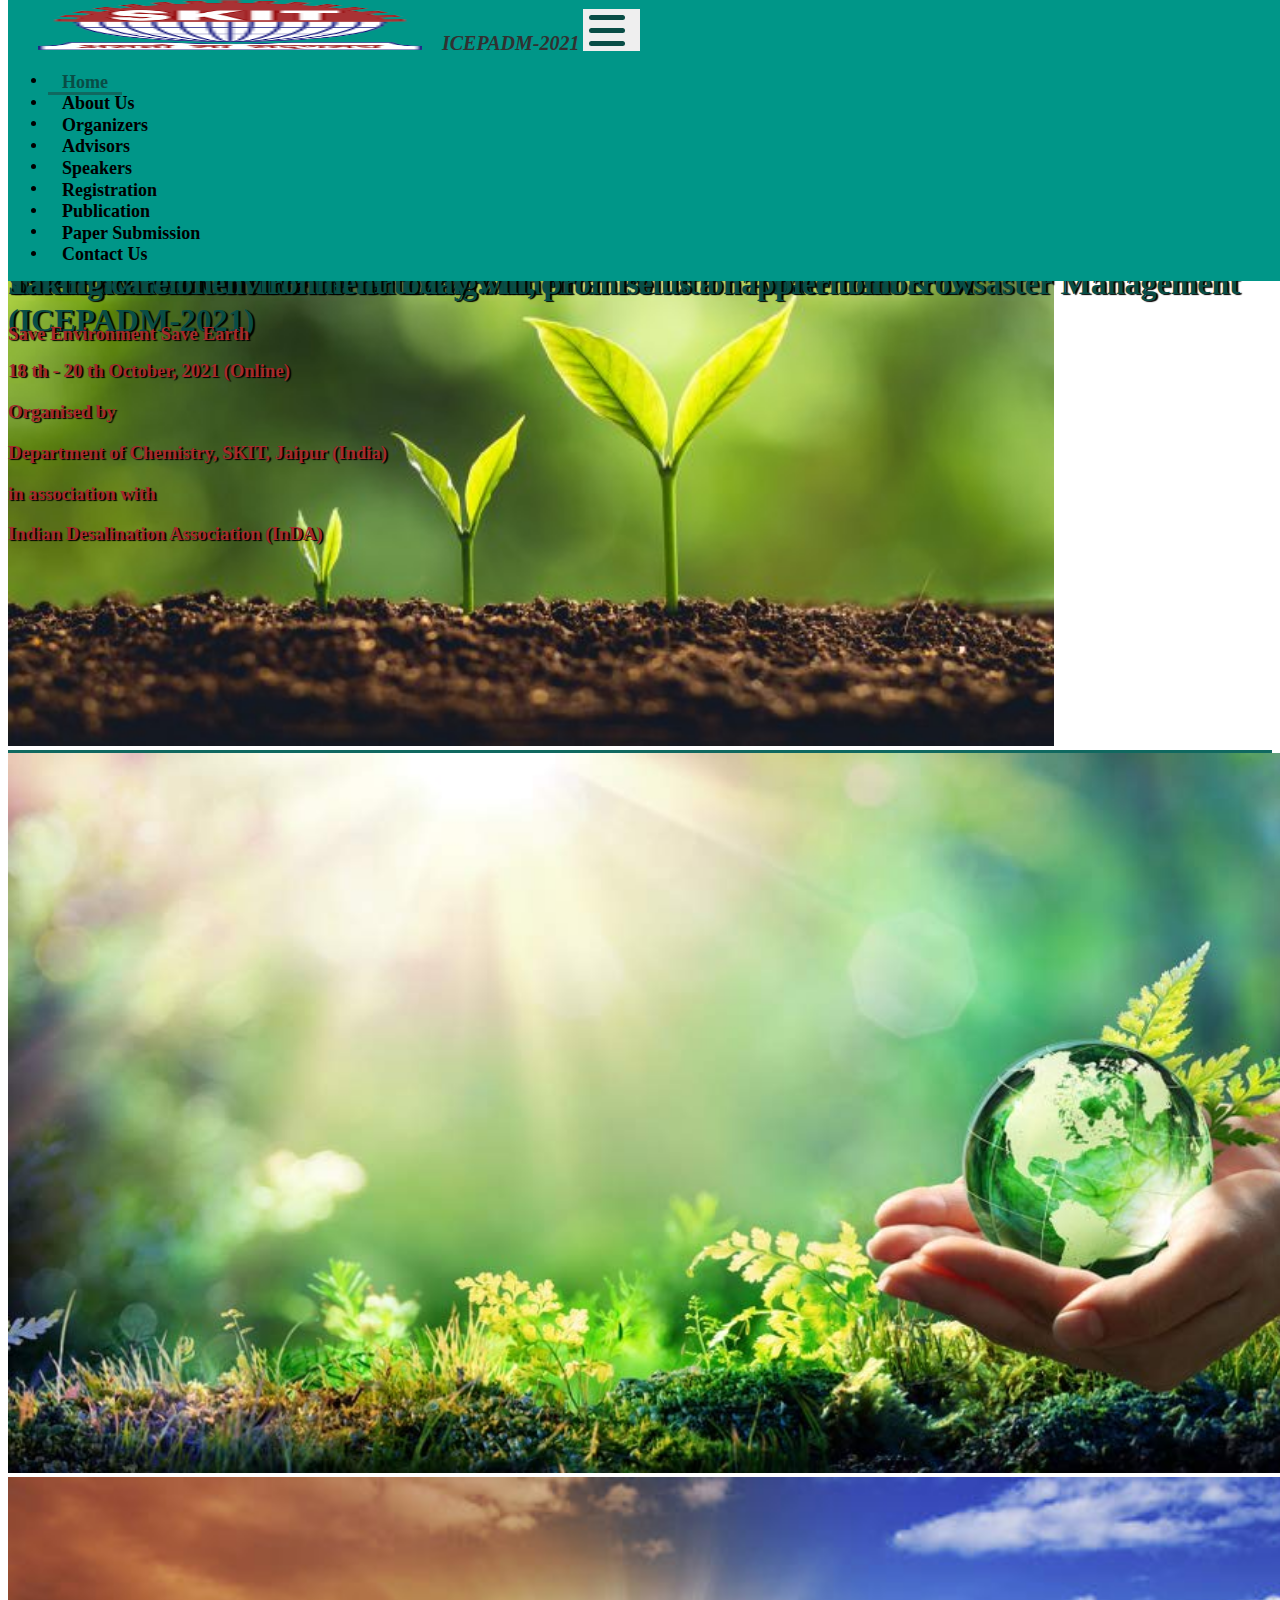
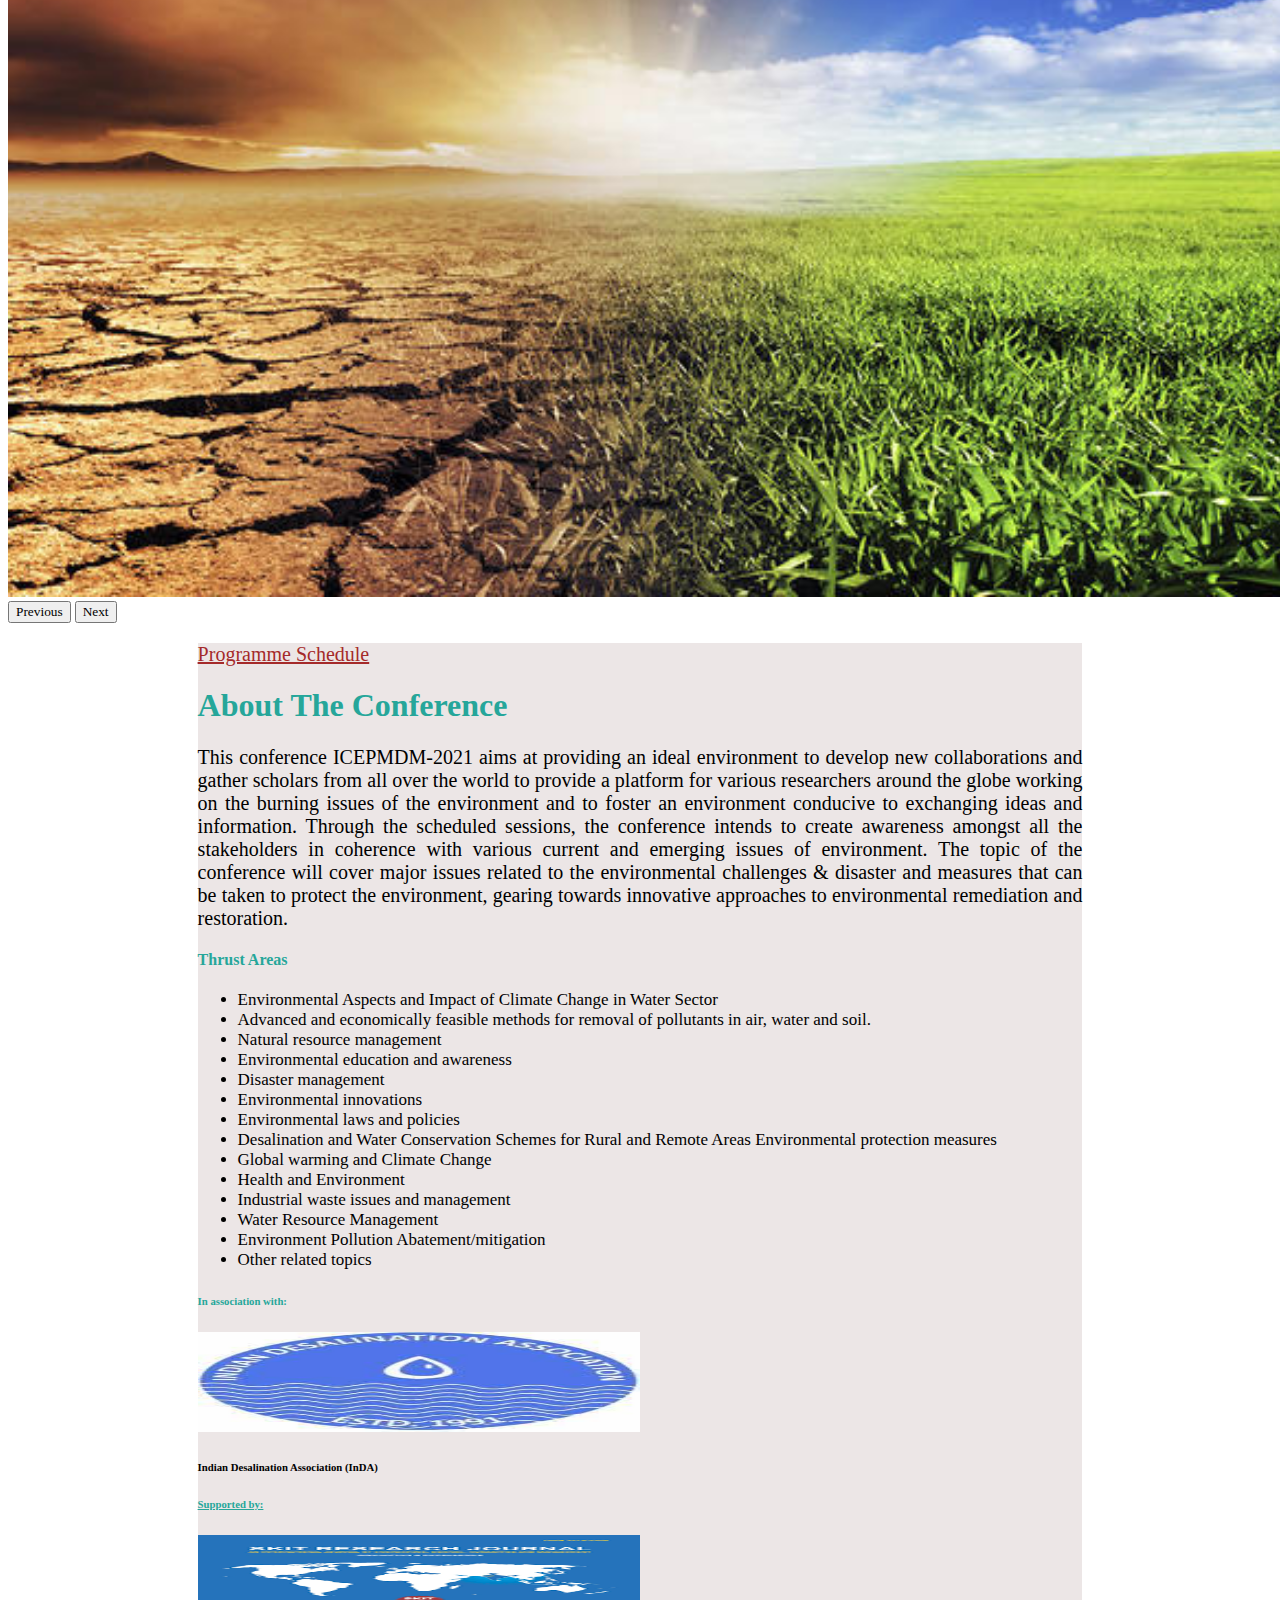
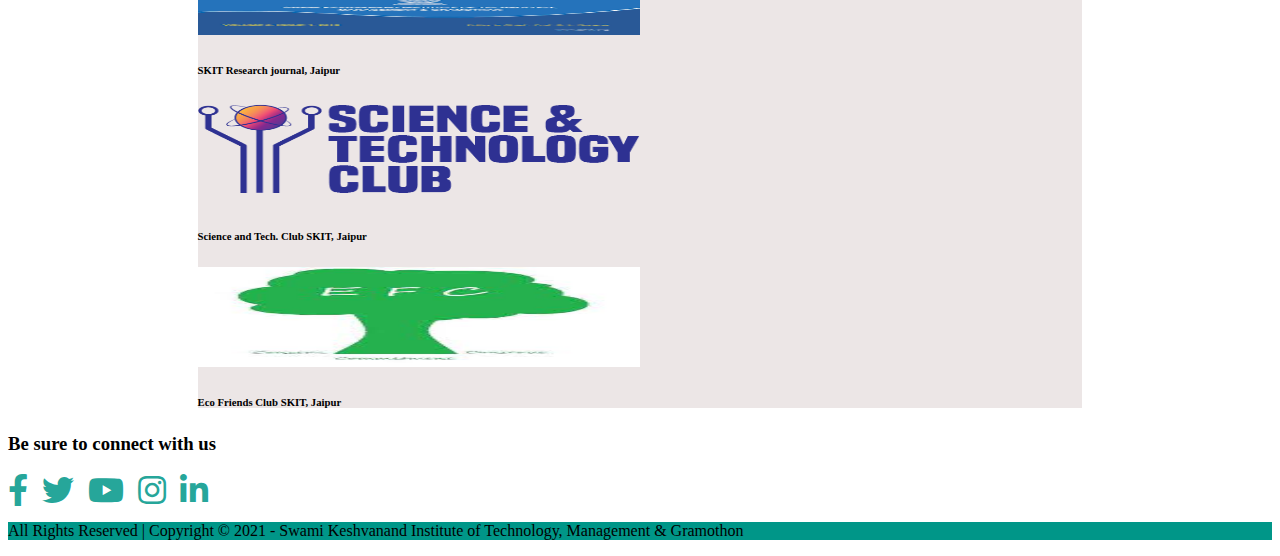
<file: index.html>
<!DOCTYPE html>
<html>
    <head>
        <meta charset="utf-8">
    <meta name="viewport" content="width=device-width, initial-scale=1">
       <link href="https://cdn.jsdelivr.net/npm/bootstrap@5.0.2/dist/css/bootstrap.min.css" rel="stylesheet" integrity="sha384-EVSTQN3/azprG1Anm3QDgpJLIm9Nao0Yz1ztcQTwFspd3yD65VohhpuuCOmLASjC" crossorigin="anonymous">
       <link rel="stylesheet" media="screen" href="https://fontlibrary.org//face/hk-grotesk" type="text/css"/>
       <link href='https://fonts.googleapis.com/css?family=Lato' rel='stylesheet'>
       <link rel="stylesheet" type="text/css" href="style.css">
       <link rel="stylesheet" href="https://use.fontawesome.com/releases/v5.1.0/css/all.css">
       <title>ICEPADM-2021</title>
    </head>
    <body>
        <nav class="navbar navbar-expand-xl navbar-dark">
            <a class="navbar-brand" href="#" style="margin-left: 30px;"><img src="images/skit_logo.png" width="30%" class="logo"><span class="awesome">ICEPADM-2021</span></a>
            <button class="navbar-toggler" type="button" data-bs-toggle="collapse" data-bs-target="#navbarSupportedContent" aria-controls="navbarSupportedContent" aria-expanded="false" aria-label="Toggle navigation">
              <div id="nav-icon">

                <span></span>
                <span></span>
                <span></span>
              
              </div>
            </button>
            <div class="collapse navbar-collapse" id="navbarSupportedContent">
              <ul class="navbar-nav ms-auto px-3">
                <li class="nav-item pb-0 mb-0 pt-2 ">
                  <a class="nav-link px-4 active text-white" href="index.html">Home </a>
                </li>
                <li class="nav-item pb-0 mb-0 pt-2 ">
                  <a class="nav-link px-4 text-white" href="about.html">About Us</a>
                </li>
                  <li class="nav-item pb-0 mb-0 pt-2 ">
                    <a class="nav-link px-4 text-white" href="commitee.html">Organizers</a>
                  </li>
                  <li class="nav-item pb-0 mb-0 pt-2 ">
                    <a class="nav-link px-4 text-white" href="members.html">Advisors</a>
                  </li>
                  <li class="nav-item pb-0 mb-0 pt-2 ">
                    <a class="nav-link px-4 text-white" href="speakers.html">Speakers</a>
                  </li>
                  <li class="nav-item pb-0 mb-0 pt-2 ">
                    <a class="nav-link px-4 text-white" href="register.html">Registration</a>
                  </li>
                  <li class="nav-item pb-0 mb-0 pt-2 ">
                    <a class="nav-link px-4 text-white" href="journal.html">Publication</a>
                  </li>
                  <li class="nav-item pb-0 mb-0 pt-2 ">
                    <a class="nav-link px-4 text-white" href="paper.html">Paper Submission</a>
                  </li>
                  <li class="nav-item pb-0 mb-0 pt-2 ">
                    <a class="nav-link px-4 text-white" href="contact.html">Contact Us</a>
                  </li>
                  </ul>
            </div>
          </nav>
          <div class="main">
            <div id="carouselExampleIndicators" class="carousel slide pt-5" data-bs-ride="carousel">
                <div class="carousel-indicators">
                  <button type="button" data-bs-target="#carouselExampleIndicators" data-bs-slide-to="0" class="active" aria-current="true" aria-label="Slide 1"></button>
                  <button type="button" data-bs-target="#carouselExampleIndicators" data-bs-slide-to="1" aria-label="Slide 2"></button>
                  <button type="button" data-bs-target="#carouselExampleIndicators" data-bs-slide-to="2" aria-label="Slide 3"></button>
                </div>
                <div class="carousel-inner" style="position: relative;">
                  <div class="carousel-item active ">
                    <img src="images/i1.jpg" class="d-block w-100" alt="...">
                    <div class="carousel-caption first">
                      <h1 class="fw-bolder">International Conference on Environmental Pollution
                          Abatement &amp; Disaster Management (ICEPADM-2021)</h1>
                          <h3 class="fw-bolder brwn">18 th - 20 th October, 2021 (Online)</h3>
                          <h3>Organised by</h3>
                          <h3>Department of Chemistry, SKIT, Jaipur (India)</h3>
                          <h3>in association with</h3>
                          <h3>Indian Desalination Association (InDA)</h3>
                    </div>
                </div>
                <div class="carousel-item">
                  <img src="images/i2.jpg" class="d-block w-100" alt="...">
                  <div class="carousel-caption second">
                      <h1 class="fw-bolder">Safe Environment for better living.</h1>
                  
                    </div>
                </div>
                <div class="carousel-item">
                  <img src="images/WhatsApp Image 2021-09-16 at 5.48.05 PM.jpeg" class="d-block w-100" alt="...">
                  <div class="carousel-caption third">
                  <h1 class="fw-bolder">Taking care of environment today will, promise us a happier tomorrow</h1>
                  <h3>Save Environment Save Earth</h3>
                </div>
                </div>
              </div>
                <button class="carousel-control-prev" type="button" data-bs-target="#carouselExampleIndicators" data-bs-slide="prev">
                  <span class="carousel-control-prev-icon" aria-hidden="true"></span>
                  <span class="visually-hidden">Previous</span>
                </button>
                <button class="carousel-control-next" type="button" data-bs-target="#carouselExampleIndicators" data-bs-slide="next">
                  <span class="carousel-control-next-icon" aria-hidden="true"></span>
                  <span class="visually-hidden">Next</span>
                </button>
              </div>
              <div class="body m-5">
            <div class="container p-5 jtfy">
              <p class="fw-bold text-center"><a href="images/ICEPADM2021-Programme Schedule.pdf" style="color: brown !important; text-decoration: underline !important;">Programme Schedule</a></p>
                <h1 class="d-flex justify-content-center fw-bold mb-2">About The Conference</h1>
                <p>This conference ICEPMDM-2021 aims at providing an ideal environment to develop new
                collaborations and gather scholars from all over the world to provide a platform for various
                researchers around the globe working on the burning issues of the environment and to foster
                an environment conducive to exchanging ideas and information. Through the scheduled
                sessions, the conference intends to create awareness amongst all the stakeholders in
                coherence with various current and emerging issues of environment. The topic of the
                conference will cover major issues related to the environmental challenges &amp; disaster and
                measures that can be taken to protect the environment, gearing towards innovative
                approaches to environmental remediation and restoration.</p>
                
              
                <h4 class="fw-bold">Thrust Areas</h4>
                <ul>
                <li>Environmental Aspects and Impact of Climate Change in Water Sector</li> 
                 <li>Advanced and economically feasible methods for removal of pollutants in air, water and soil.</li>
                <li>Natural resource management                                                                  </li> 
                <li>Environmental education and awareness</li>
                <li>Disaster management</li>
                <li>Environmental innovations</li>
                <li>Environmental laws and policies</li>
                <li>Desalination and Water Conservation Schemes for Rural and Remote Areas Environmental protection measures</li>
              
                <li>Global warming and Climate Change</li>
                
                <li>Health and Environment</li>
                <li>Industrial waste issues and management</li>
                <li>Water Resource Management</li>
                <li>Environment Pollution Abatement/mitigation</li>
                <li>Other related topics</li>
                </ul>
                <h6 class="fw-bold mb-5 text-secondary mt-5">In association with:</u></h6>
                <div class="container">
                  <div class="row text-center">
                    <div class="col-lg-4 col-md-4">
                      
                <img src="images/WhatsApp Image 2021-09-30 at 7.02.11 PM.jpeg" width="50%" style="height: 100px;">
                      <h6 class="fw-bold mb-0 text-secondary mt-4"> Indian Desalination Association (InDA)</h6>
                    </div>
                  </div>
                  </div>
                <h6 class="fw-bold mb-5 text-secondary mt-5"><u>Supported by:</u></h6>
               
                <div class="container">
                  <div class="row text-center">
                    <div class="col-lg-4 col-md-4">
                      <img src="images/SKIT Research Journal download.png" width="50%" style="height: 100px;">
                      <h6 class="fw-bold mb-5 text-secondary mt-4"> SKIT Research journal, Jaipur</h6>
                    </div>
                    <div class="col-lg-4 col-md-4">
                      <img src="images/logo_colored.png-science & tech.png" width="50%" style="height: 100px;">
                      <h6 class="fw-bold mb-5 text-secondary mt-4"> Science and Tech. Club SKIT, Jaipur</h6>
                    </div>
                    <div class="col-lg-4 col-md-4">
                      <img src="images/EFC logo-download.jpg" width="50%" style="height: 100px;">
                      <h6 class="fw-bold mb-5 text-secondary mt-4">Eco Friends Club SKIT, Jaipur</h6>
                    </div>
                  </div>
                </div>
            
              </div>
            </div>
              <div class="text-center mb-5">
                    <h3>Be sure to connect with us</h3>
                    <a href="https://www.facebook.com/SKITJAIP" class="white-text"><i class="fab fa-facebook-f fa-2x"></i></a>
                    <a href="https://twitter.com/skit_jaipur" class="white-text"><i class="fab fa-twitter fa-2x"></i></a>
                    <a href="https://www.youtube.com/channel/UCkMtvOxbKCT6WelA6e4-W2A" class="white-text"><i class="fab fa-youtube fa-2x"></i></a>
                    <a href="https://www.instagram.com/skitjaipurofficial/" class="white-text"><i class="fab fa-instagram fa-2x"></i></a>
                    <a href="https://www.linkedin.com/school/skit-jaipur/" class="white-text"><i class="fab fa-linkedin-in fa-2x"></i></a>
              </div>
 
            <div class="text-center container-fluid text-white">
<p class="pt-2 pb-2 mb-0">All Rights Reserved | Copyright © 2021 - Swami Keshvanand Institute of Technology, Management & Gramothon</p>
            </div>
            </div>
            <script src="//code.jquery.com/jquery-3.1.1.min.js"></script>
            <script src="script.js"></script>
            <script src="https://cdn.jsdelivr.net/npm/bootstrap@5.0.2/dist/js/bootstrap.bundle.min.js" integrity="sha384-MrcW6ZMFYlzcLA8Nl+NtUVF0sA7MsXsP1UyJoMp4YLEuNSfAP+JcXn/tWtIaxVXM" crossorigin="anonymous"></script>
    </body>
</html>
</file>
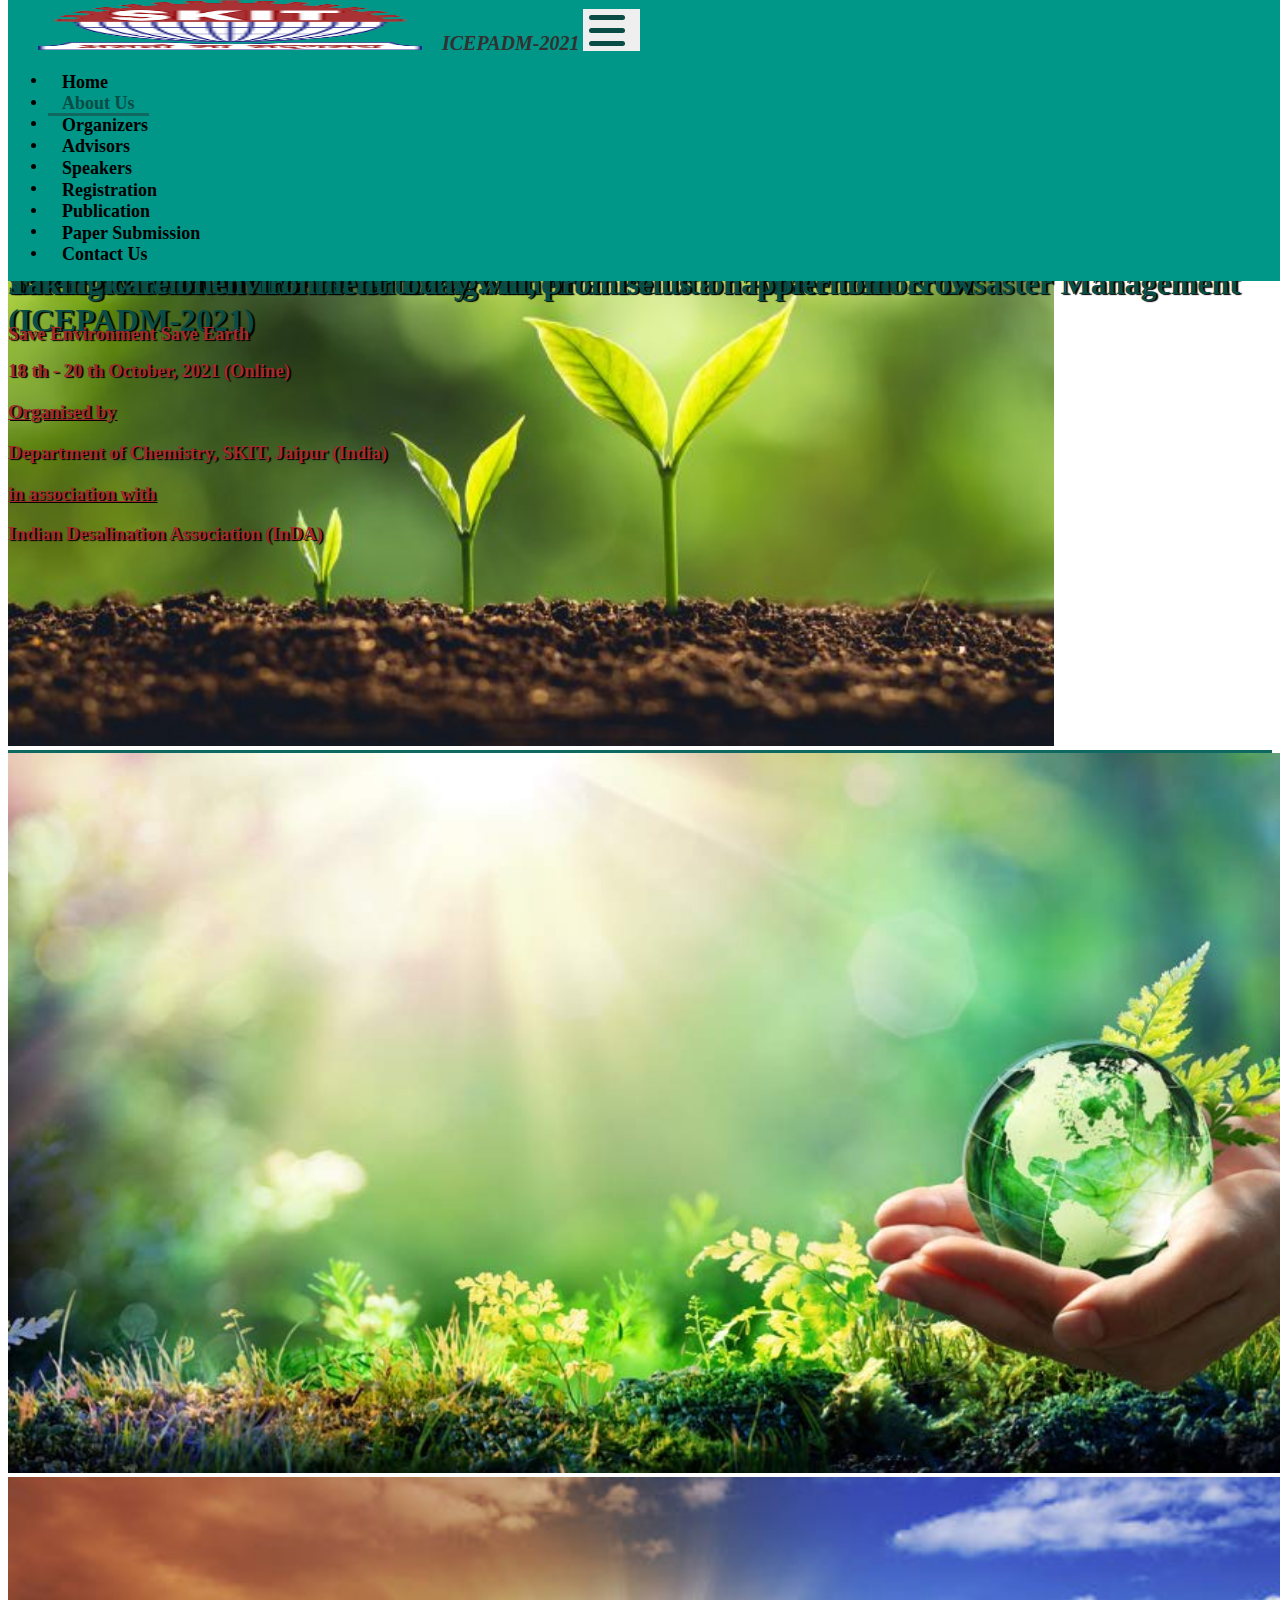
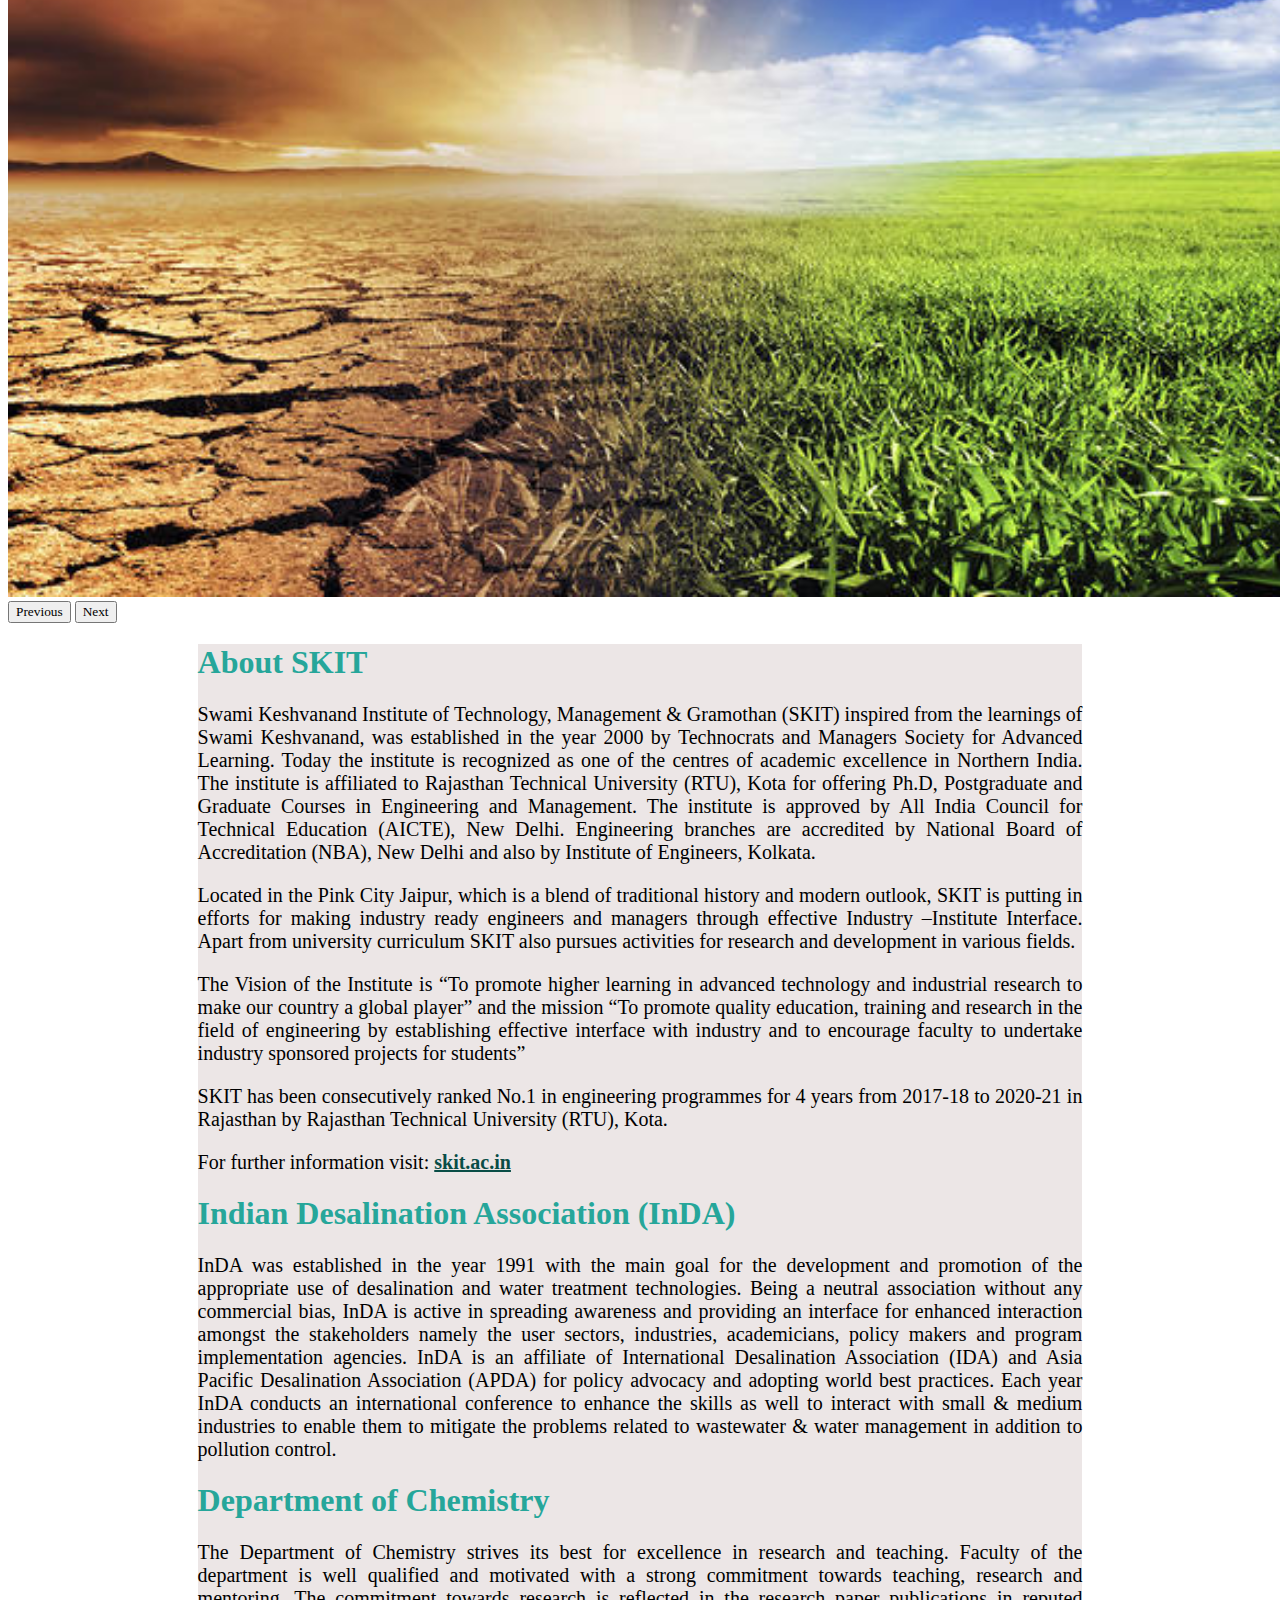
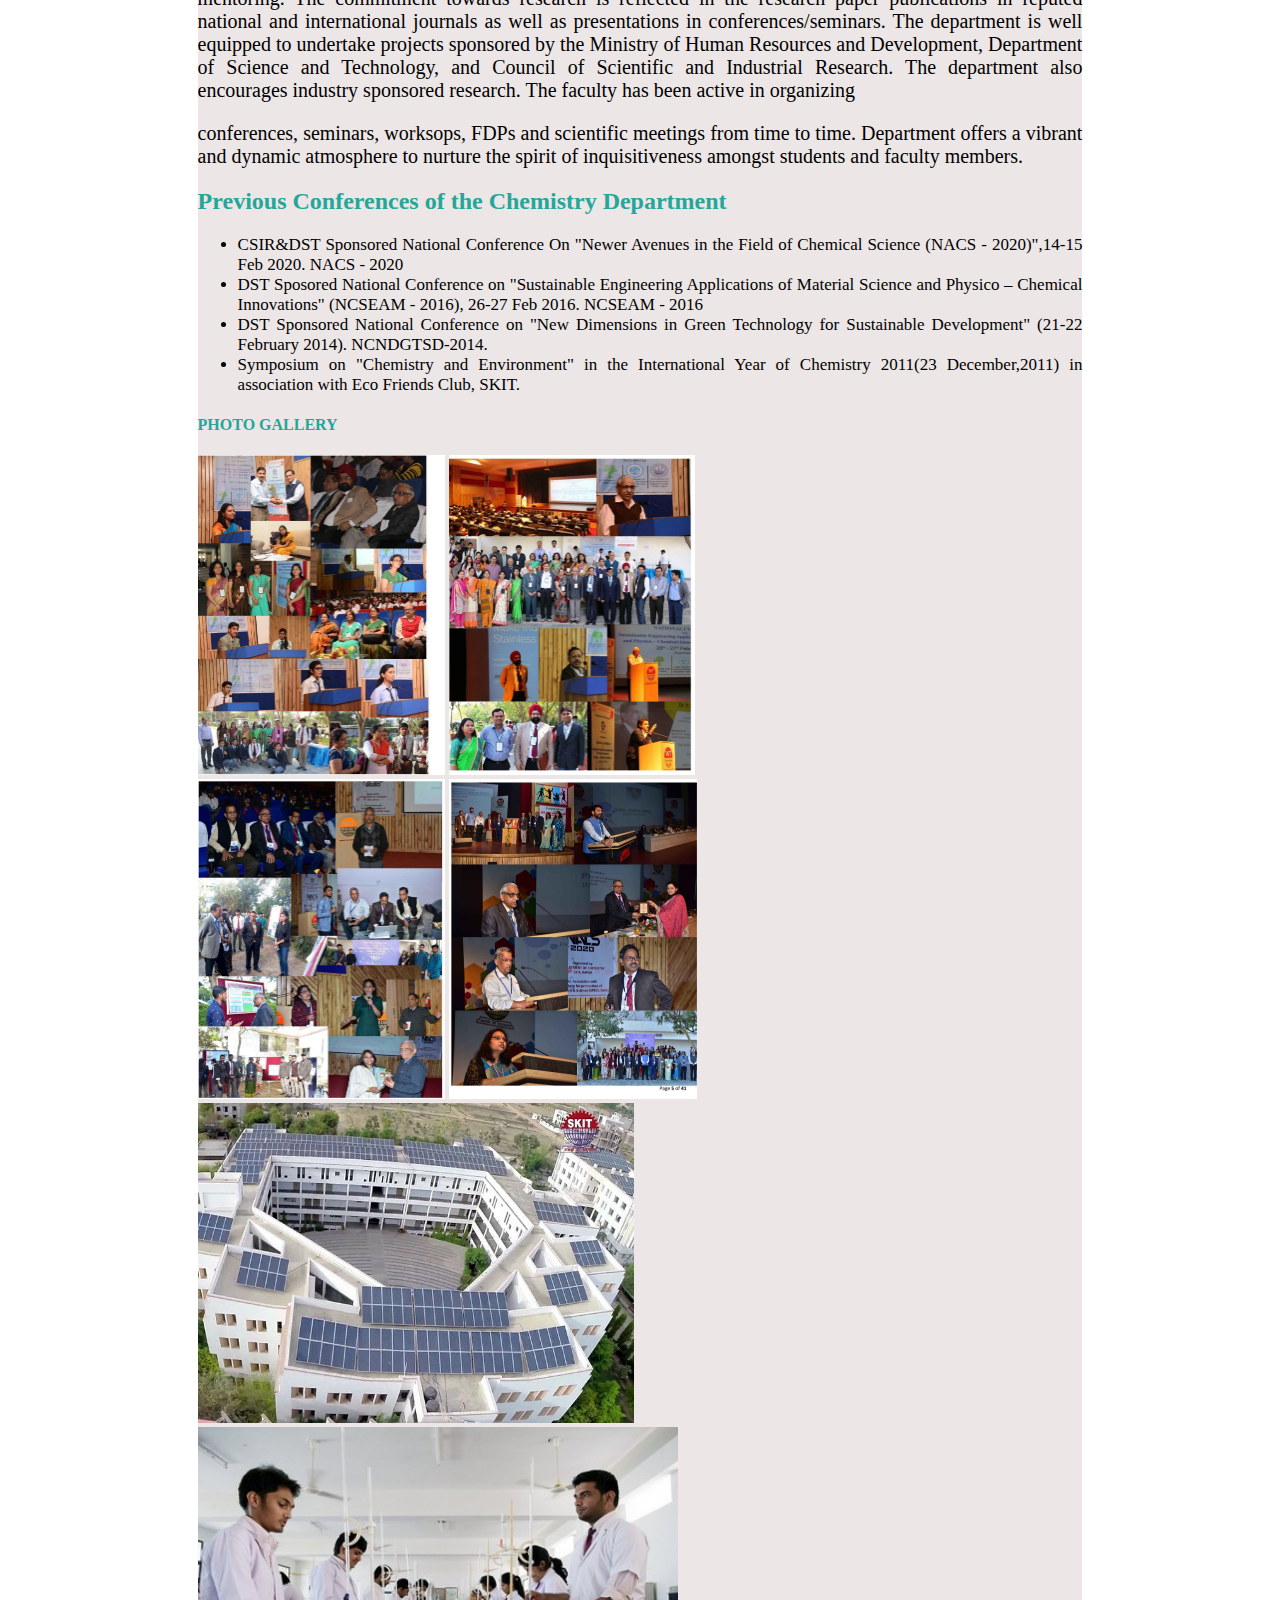
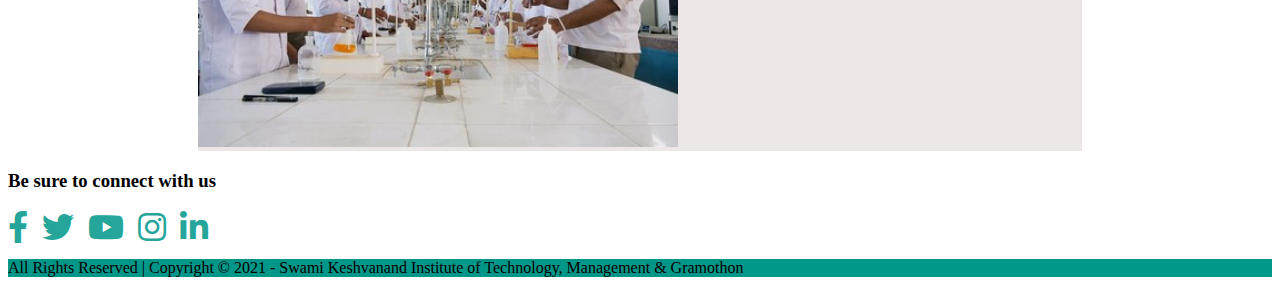
<file: about.html>
<!DOCTYPE html>
<html>
    <head>
        <meta charset="utf-8">
    <meta name="viewport" content="width=device-width, initial-scale=1">
       <link href="https://cdn.jsdelivr.net/npm/bootstrap@5.0.2/dist/css/bootstrap.min.css" rel="stylesheet" integrity="sha384-EVSTQN3/azprG1Anm3QDgpJLIm9Nao0Yz1ztcQTwFspd3yD65VohhpuuCOmLASjC" crossorigin="anonymous">
       <link rel="stylesheet" media="screen" href="https://fontlibrary.org//face/hk-grotesk" type="text/css"/>
       <link href='https://fonts.googleapis.com/css?family=Lato' rel='stylesheet'>
       <link rel="stylesheet" type="text/css" href="style.css">
       <link rel="stylesheet" href="https://use.fontawesome.com/releases/v5.1.0/css/all.css">
       <title>ICEPADM-2021</title>
    </head>
    <body>
        <nav class="navbar navbar-expand-xl navbar-dark">
          <a class="navbar-brand" href="#" style="margin-left: 30px;"><img src="images/skit_logo.png" width="30%" class="logo"><span class="awesome">ICEPADM-2021</span></a>
            <button class="navbar-toggler" type="button" data-bs-toggle="collapse" data-bs-target="#navbarSupportedContent" aria-controls="navbarSupportedContent" aria-expanded="false" aria-label="Toggle navigation">
              <div id="nav-icon">

                <span></span>
                <span></span>
                <span></span>
              
              </div>
            </button>
            <div class="collapse navbar-collapse" id="navbarSupportedContent">
              <ul class="navbar-nav ms-auto px-3">
                <li class="nav-item pb-0 mb-0 pt-2">
                  <a class="nav-link px-4  text-white" href="index.html">Home </a>
                </li>
                <li class="nav-item pb-0 mb-0 pt-2">
                  <a class="nav-link px-4 text-white active" href="about.html">About Us</a>
                </li>
                <li class="nav-item pb-0 mb-0 pt-2">
                  <a class="nav-link px-4 text-white" href="commitee.html">Organizers</a>
                </li>
                <li class="nav-item pb-0 mb-0 pt-2">
                  <a class="nav-link px-4 text-white" href="members.html">Advisors</a>
                </li>
                <li class="nav-item pb-0 mb-0 pt-2">
                  <a class="nav-link px-4 text-white" href="speakers.html">Speakers</a>
                </li>
                <li class="nav-item pb-0 mb-0 pt-2">
                  <a class="nav-link px-4 text-white" href="register.html">Registration</a>
                </li>
                <li class="nav-item pb-0 mb-0 pt-2 ">
                  <a class="nav-link px-4 text-white" href="journal.html">Publication</a>
                </li>
                <li class="nav-item pb-0 mb-0 pt-2">
                  <a class="nav-link px-4 text-white" href="paper.html">Paper Submission</a>
                </li>
                  <li class="nav-item pb-0 mb-0 pt-2">
                    <a class="nav-link px-4 text-white" href="contact.html">Contact Us</a>
                  </li>
                  </ul>
            </div>
          </nav>
          <div class="main">
            <div id="carouselExampleIndicators" class="carousel slide pt-5" data-bs-ride="carousel">
                <div class="carousel-indicators">
                  <button type="button" data-bs-target="#carouselExampleIndicators" data-bs-slide-to="0" class="active" aria-current="true" aria-label="Slide 1"></button>
                  <button type="button" data-bs-target="#carouselExampleIndicators" data-bs-slide-to="1" aria-label="Slide 2"></button>
                  <button type="button" data-bs-target="#carouselExampleIndicators" data-bs-slide-to="2" aria-label="Slide 3"></button>
                </div>
                <div class="carousel-inner" style="position: relative;">
                  <div class="carousel-item active ">
                    <img src="images/i1.jpg" class="d-block w-100" alt="...">
                    <div class="carousel-caption first">
                      <h1 class="fw-bolder">International Conference on Environmental Pollution
                          Abatement &amp; Disaster Management (ICEPADM-2021)</h1>
                          <h3 class="fw-bolder brwn">18 th - 20 th October, 2021 (Online)</h3>
                          <h3><u>Organised by</u></h3>
                          <h3>Department of Chemistry, SKIT, Jaipur (India)</h3>
                          <h3><u>in association with</u></h3>
                          <h3>Indian Desalination Association (InDA)</h3>
                    </div>
                </div>
                <div class="carousel-item">
                  <img src="images/i2.jpg" class="d-block w-100" alt="...">
                  <div class="carousel-caption second">
                      <h1 class="fw-bolder">Safe Environment for better living.</h1>
                      
                    </div>
                </div>
                <div class="carousel-item">
                  <img src="images/WhatsApp Image 2021-09-16 at 5.48.05 PM.jpeg" class="d-block w-100" alt="...">
                  <div class="carousel-caption third">
                  <h1 class="fw-bolder">Taking care of environment today will, promise us a happier tomorrow</h1>
                  <h3>Save Environment Save Earth</h3>
                </div>
                </div>
              </div>
                <button class="carousel-control-prev" type="button" data-bs-target="#carouselExampleIndicators" data-bs-slide="prev">
                  <span class="carousel-control-prev-icon" aria-hidden="true"></span>
                  <span class="visually-hidden">Previous</span>
                </button>
                <button class="carousel-control-next" type="button" data-bs-target="#carouselExampleIndicators" data-bs-slide="next">
                  <span class="carousel-control-next-icon" aria-hidden="true"></span>
                  <span class="visually-hidden">Next</span>
                </button>
              </div>
              <div class="body m-5">
              <div class="container p-5 jtfy">
                <h1 class="d-flex justify-content-center fw-bold mb-4">About SKIT</h1>
                        <p>Swami Keshvanand Institute of Technology, Management &amp; Gramothan (SKIT) inspired
                            from the learnings of Swami Keshvanand, was established in the year 2000 by Technocrats
                            and Managers Society for Advanced Learning. Today the institute is recognized as one of the
                            centres of academic excellence in Northern India. The institute is affiliated to Rajasthan
                            Technical University (RTU), Kota for offering Ph.D, Postgraduate and Graduate Courses in
                            Engineering and Management. The institute is approved by All India Council for Technical
                            Education (AICTE), New Delhi. Engineering branches are accredited by National Board of
                            Accreditation (NBA), New Delhi and also by Institute of Engineers, Kolkata.</p>
                            <p>Located in the Pink City Jaipur, which is a blend of traditional history and modern outlook,
                            SKIT is putting in efforts for making industry ready engineers and managers through
                            effective Industry –Institute Interface. Apart from university curriculum SKIT also pursues
                            activities for research and development in various fields.</p>
                            <p>The Vision of the Institute is <span class="fw-bold">“To promote higher learning in advanced technology and
                            industrial research to make our country a global player” and the mission “To promote
                            quality education, training and research in the field of engineering by establishing
                            effective interface with industry and to encourage faculty to undertake industry
                            sponsored projects for students”</span></p>
                            <p>SKIT has been consecutively <span class="fw-bold">ranked No.1 in engineering programmes for 4 years from
                            2017-18 to 2020-21 in Rajasthan</span> by Rajasthan Technical University (RTU), Kota.</p>
                            <p>For further information visit: <a href="https://www.skit.ac.in/" class="skit">skit.ac.in</a></p>
                            <h1 class="d-flex justify-content-center fw-bold mb-4">Indian Desalination Association (InDA)</h1>
                            <p>InDA was established in the year 1991 with the main goal for the development and
                              promotion of the appropriate use of desalination and water treatment technologies. Being a
                              neutral association without any commercial bias, InDA is active in spreading awareness
                              and providing an interface for enhanced interaction amongst the stakeholders namely the
                              user sectors, industries, academicians, policy makers and program implementation
                              agencies. InDA is an affiliate of International Desalination Association (IDA) and Asia
                              Pacific Desalination Association (APDA) for policy advocacy and adopting world best
                              practices. Each year InDA conducts an international conference to enhance the skills as
                              well to interact with small & medium industries to enable them to mitigate the problems
                              related to wastewater & water management in addition to pollution control.</p>
                            <h1 class="d-flex justify-content-center fw-bold mb-4">Department of Chemistry</h1>
                            <p>The Department of Chemistry strives its best for excellence in research and teaching. Faculty
                            of the department is well qualified and motivated with a strong commitment towards
                            teaching, research and mentoring. The commitment towards research is reflected in the
                            research paper publications in reputed national and international journals as well as
                            presentations in conferences/seminars. The department is well equipped to undertake projects
                            sponsored by the Ministry of Human Resources and Development, Department of Science
                            and Technology, and Council of Scientific and Industrial Research. The department also
                            encourages industry sponsored research. The faculty has been active in organizing</p>
                            
                           <p>conferences, seminars, worksops, FDPs and scientific meetings from time to time.
                            Department offers a vibrant and dynamic atmosphere to nurture the spirit of inquisitiveness
                            amongst students and faculty members.</p>
                            
                            
                            <h2 class="d-flex justify-content-center fw-bold mb-4">Previous Conferences of the Chemistry Department</h2>
                            <ul class="jtfy">
                              <li>CSIR&DST Sponsored National Conference On "Newer Avenues in the Field of Chemical Science (NACS - 2020)",14-15 Feb 2020. NACS - 2020</li>
                              <li>DST Sposored National Conference on "Sustainable Engineering Applications of Material Science and Physico – Chemical Innovations" (NCSEAM - 2016), 26-27 Feb 2016. NCSEAM - 2016</li>
                              <li>DST Sponsored National Conference on "New Dimensions in Green Technology for Sustainable Development" (21-22 February 2014). NCNDGTSD-2014.</li>
                              <li>Symposium on "Chemistry and Environment" in the International Year of Chemistry 2011(23 December,2011) in association with Eco Friends Club, SKIT.</li>
                            </ul>
                            <h4 class="d-flex justify-content-center fw-bold mb-5 mt-5">PHOTO GALLERY</h4>
<div class="row mb-5">
  <div class="col-lg-4 col-md-12 mb-4 mb-lg-0">
    <img
      src="images/WhatsApp Image 2021-09-19 at 10.13.48 PM.jpeg"
      class="w-100 shadow-1-strong rounded mb-4 imgs"
      alt=""
    />

    <img
      src="images/WhatsApp Image 2021-09-19 at 10.13.49 PM.jpeg"
      class="w-100 shadow-1-strong rounded imgs pb-lg-0"
      alt=""
    />
  </div>

  <div class="col-lg-4 mb-4 mb-lg-0">
    <img
      src="images/WhatsApp Image 2021-09-19 at 10.13.49 PM (1).jpeg"
      class="w-100 shadow-1-strong rounded mb-4 imgs"
      alt=""
    />

    <img
      src="images/WhatsApp Image 2021-09-19 at 10.13.48 PM (1).jpeg"
      class="w-100 shadow-1-strong rounded imgs pb-lg-0"
      alt=""
    />
  </div>

  <div class="col-lg-4 mb-4 mb-lg-0">
    <img
      src="images/WhatsApp Image 2021-09-11 at 2.39.11 PM.jpeg"
      class="w-100 shadow-1-strong rounded mb-4 imgs"
      alt=""
    />

    <img
      src="images/WhatsApp Image 2021-09-11 at 2.39.12 PM.jpeg"
      class="w-100 shadow-1-strong rounded imgs pb-lg-0"
      alt=""
    />
    
  </div>
</div>

              </div>
            </div>
            <div class="text-center mb-5">
              <h3>Be sure to connect with us</h3>
              <a href="https://www.facebook.com/SKITJAIP" class="white-text"><i class="fab fa-facebook-f fa-2x"></i></a>
                <a href="https://twitter.com/skit_jaipur" class="white-text"><i class="fab fa-twitter fa-2x"></i></a>
                <a href="https://www.youtube.com/channel/UCkMtvOxbKCT6WelA6e4-W2A" class="white-text"><i class="fab fa-youtube fa-2x"></i></a>
                <a href="https://www.instagram.com/skitjaipurofficial/" class="white-text"><i class="fab fa-instagram fa-2x"></i></a>
                <a href="https://www.linkedin.com/school/skit-jaipur/" class="white-text"><i class="fab fa-linkedin-in fa-2x"></i></a>
        </div>

      <div class="text-center container-fluid text-white">
<p class="pt-2 pb-2 mb-0">All Rights Reserved | Copyright © 2021 - Swami Keshvanand Institute of Technology, Management & Gramothon</p>
      </div>
            </div>
            <script src="//code.jquery.com/jquery-3.1.1.min.js"></script>
            <script src="script.js"></script>
            <script src="https://cdn.jsdelivr.net/npm/bootstrap@5.0.2/dist/js/bootstrap.bundle.min.js" integrity="sha384-MrcW6ZMFYlzcLA8Nl+NtUVF0sA7MsXsP1UyJoMp4YLEuNSfAP+JcXn/tWtIaxVXM" crossorigin="anonymous"></script>
    </body>
</html>
</file>
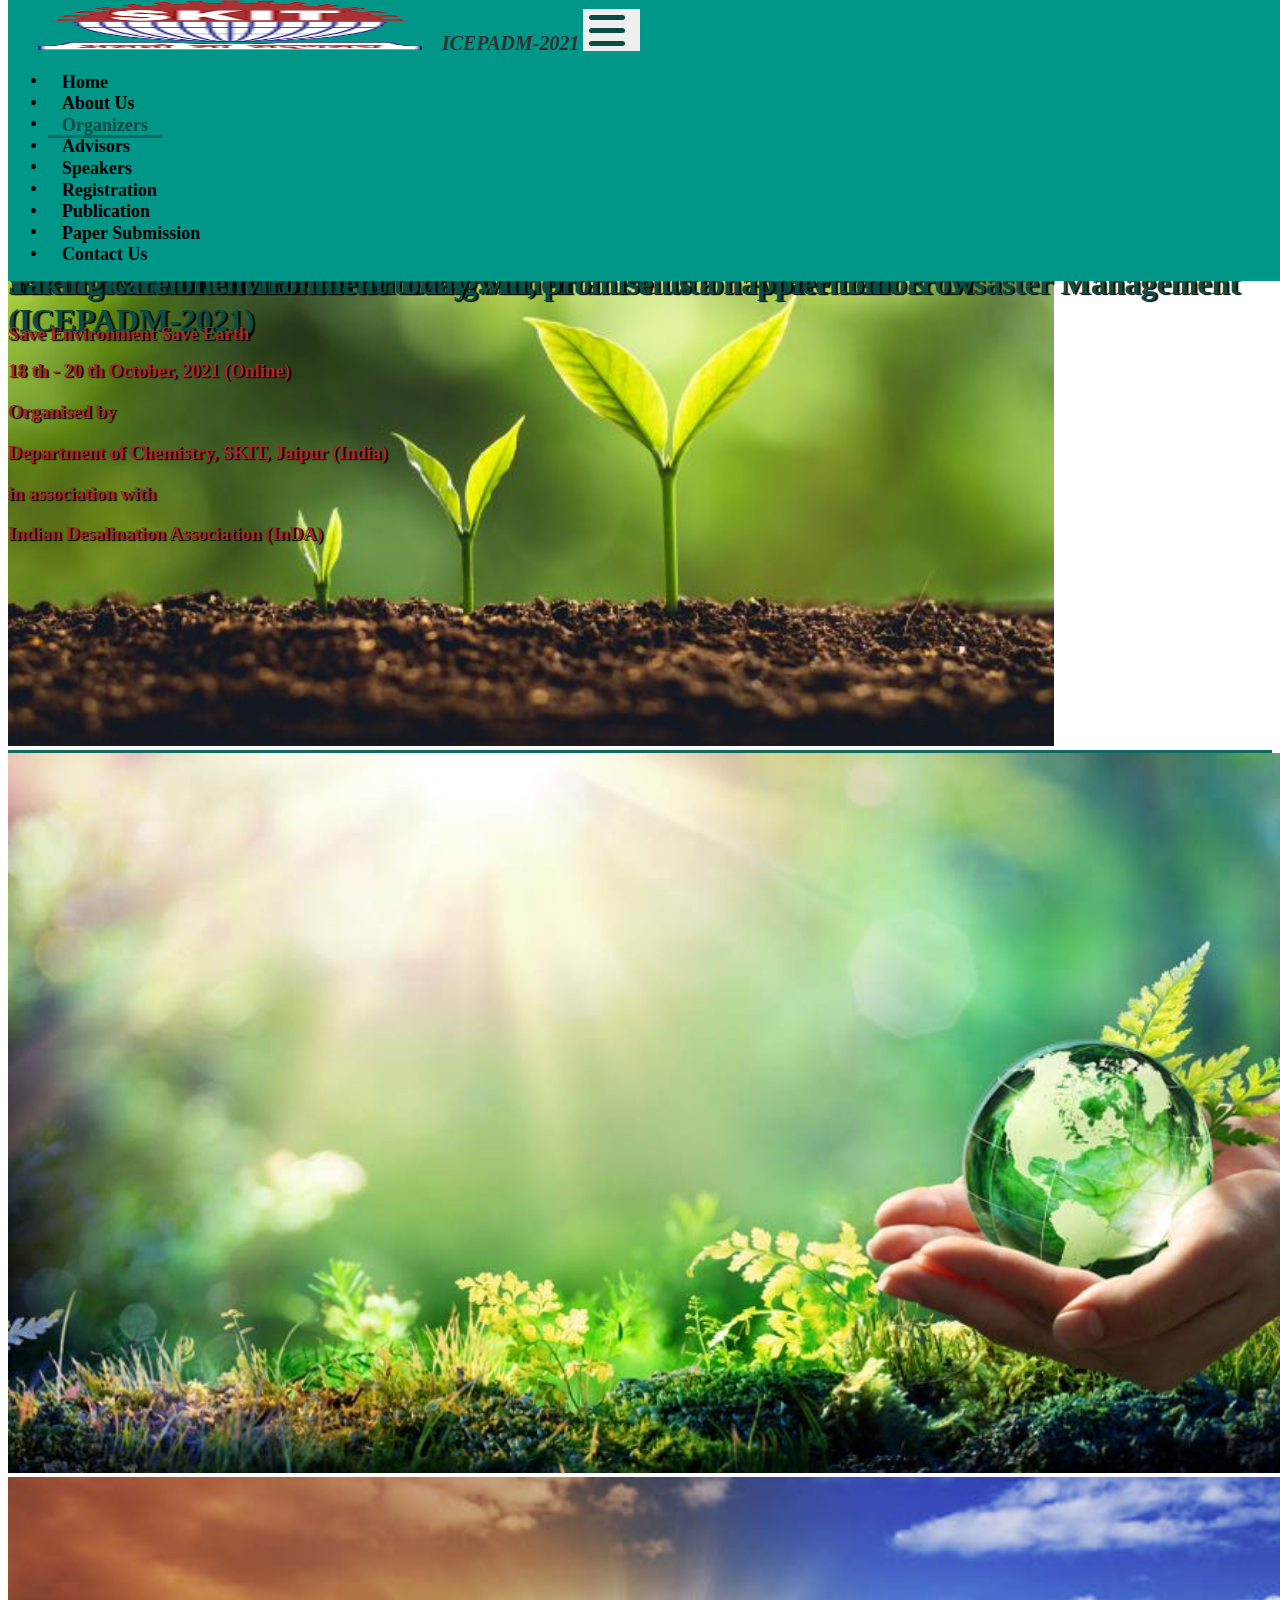
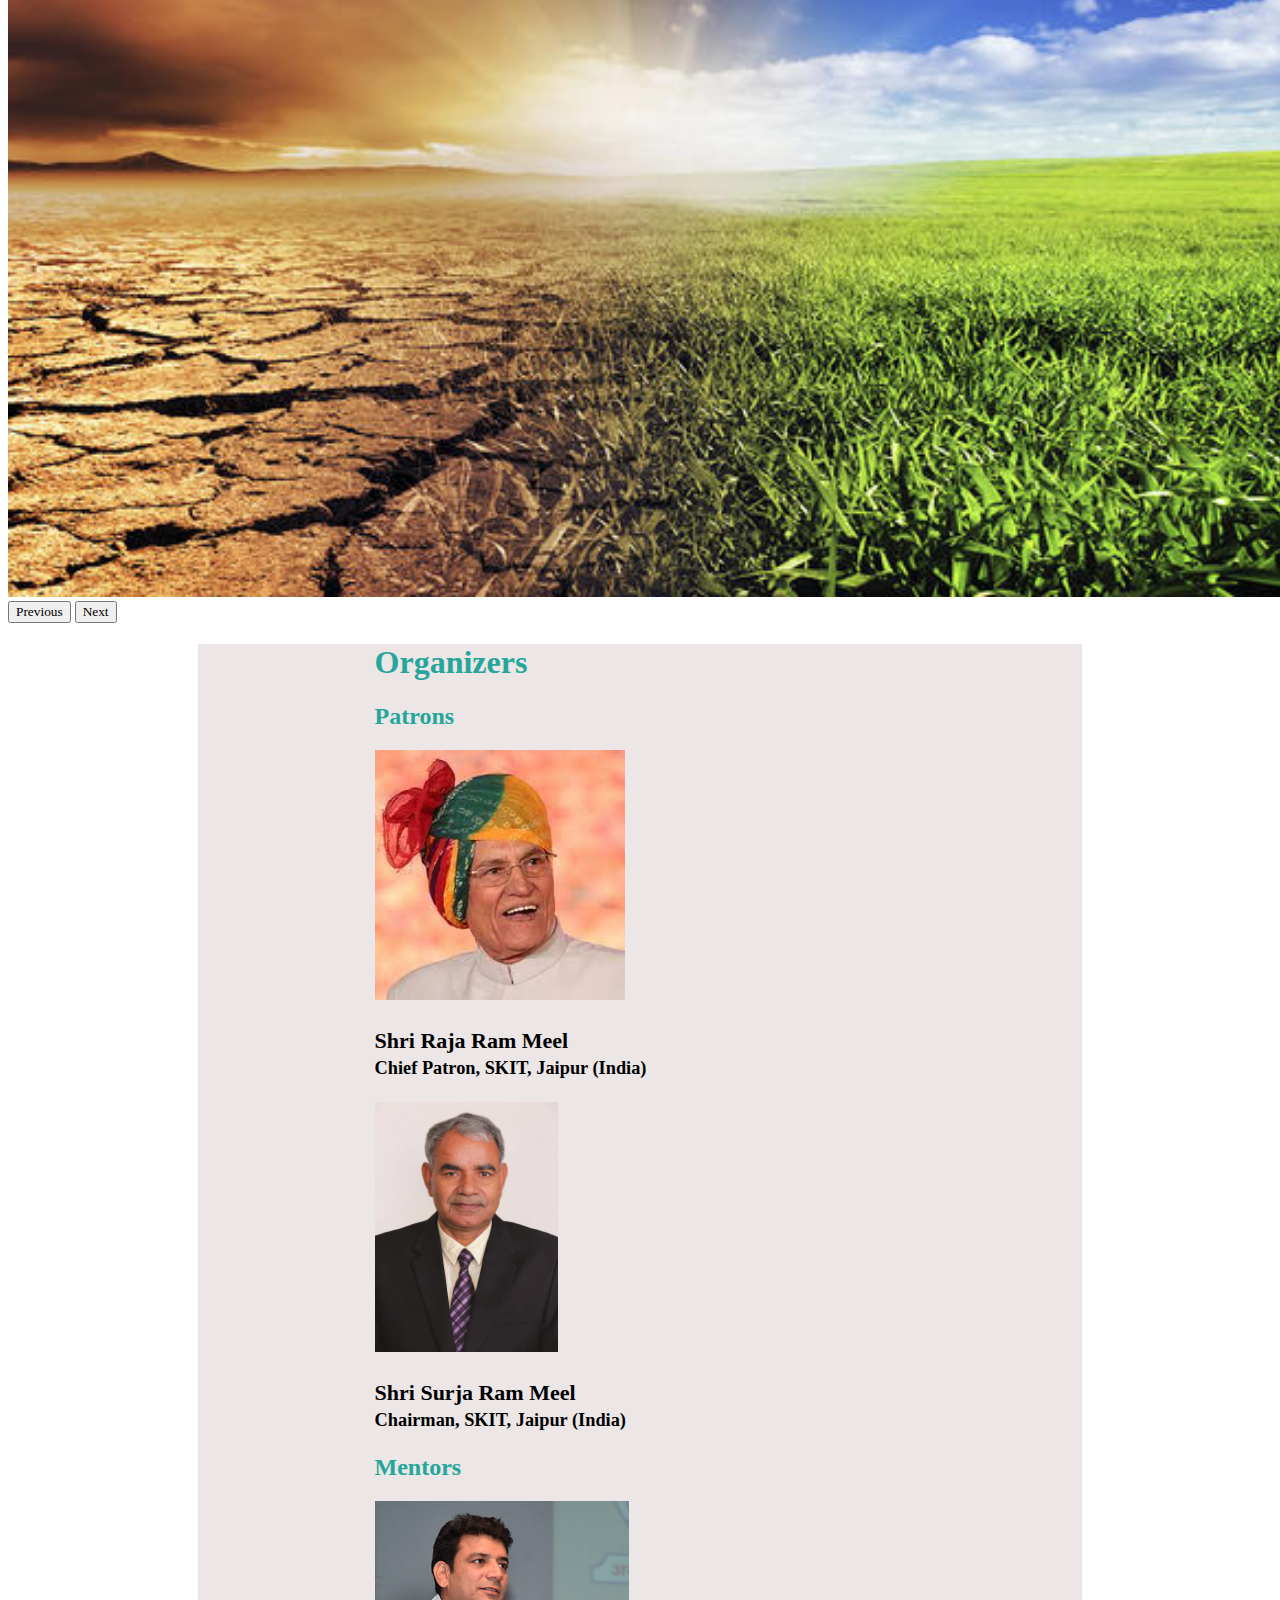
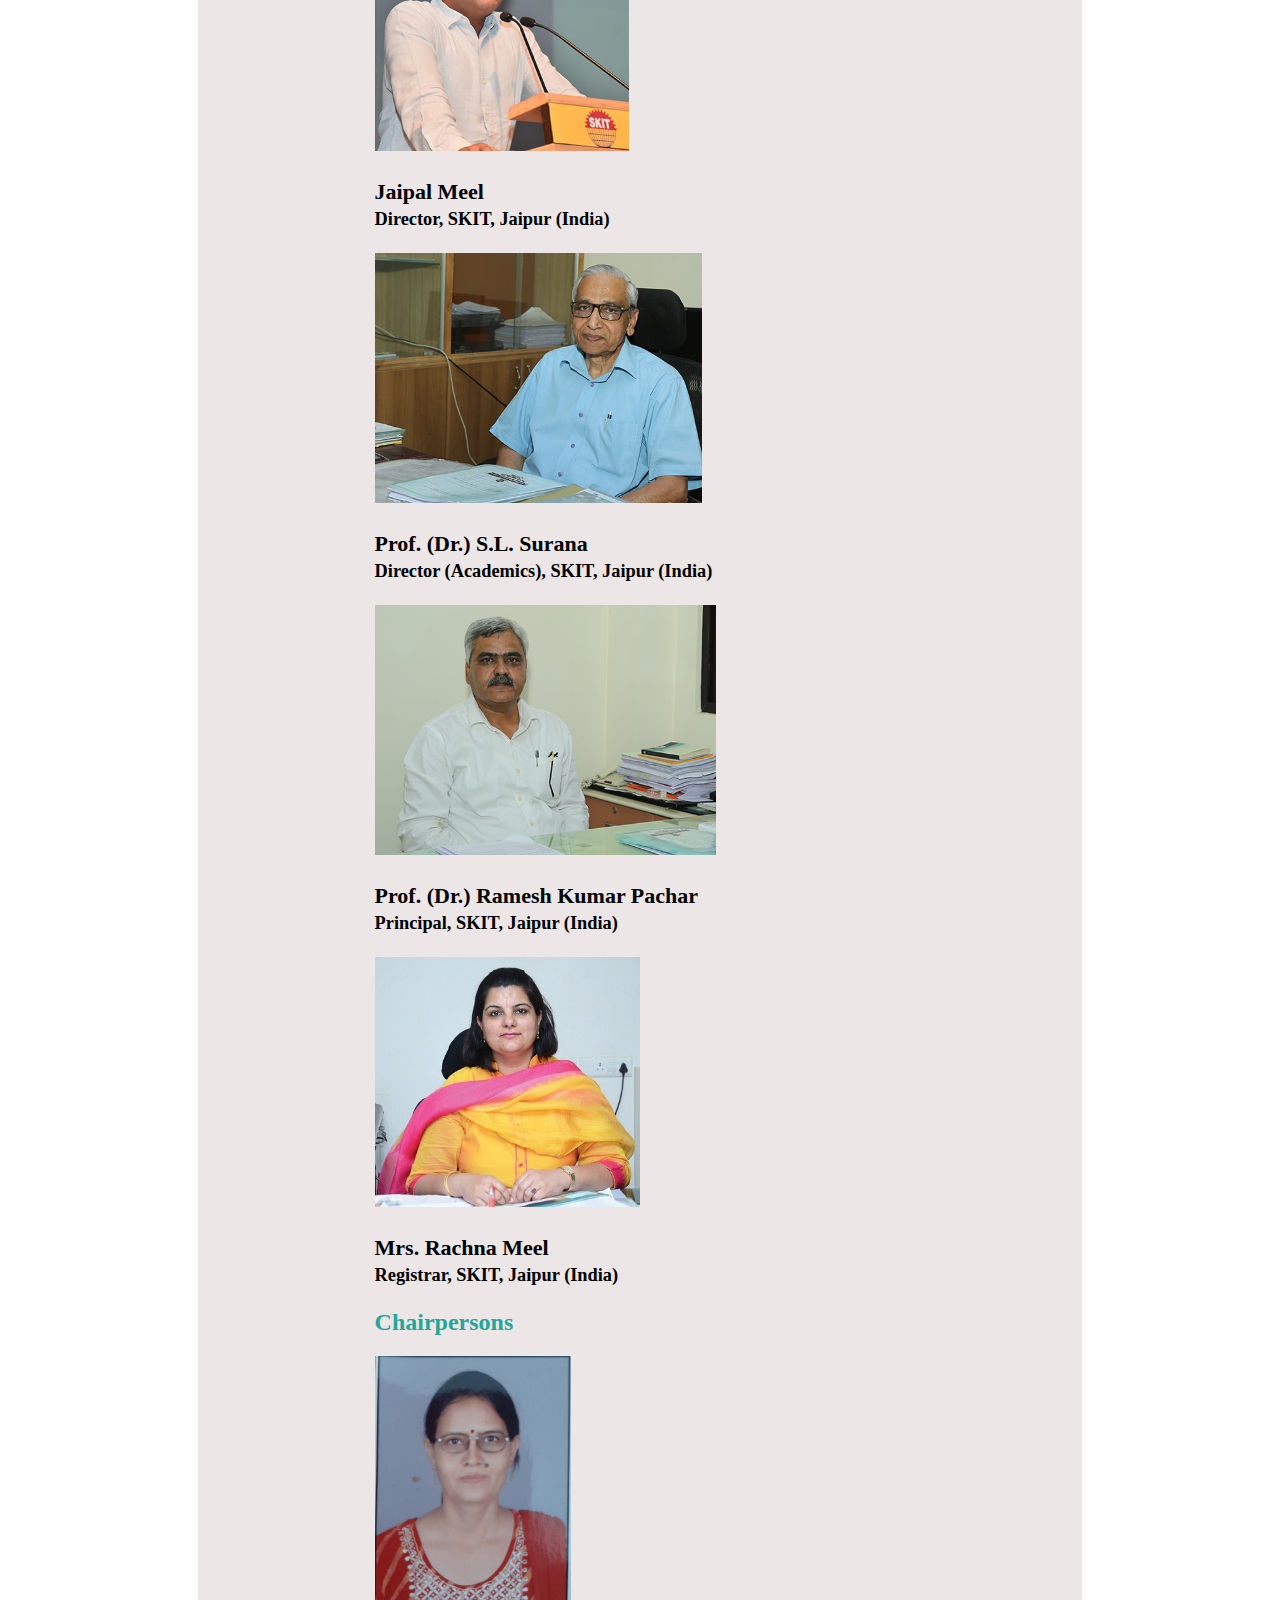
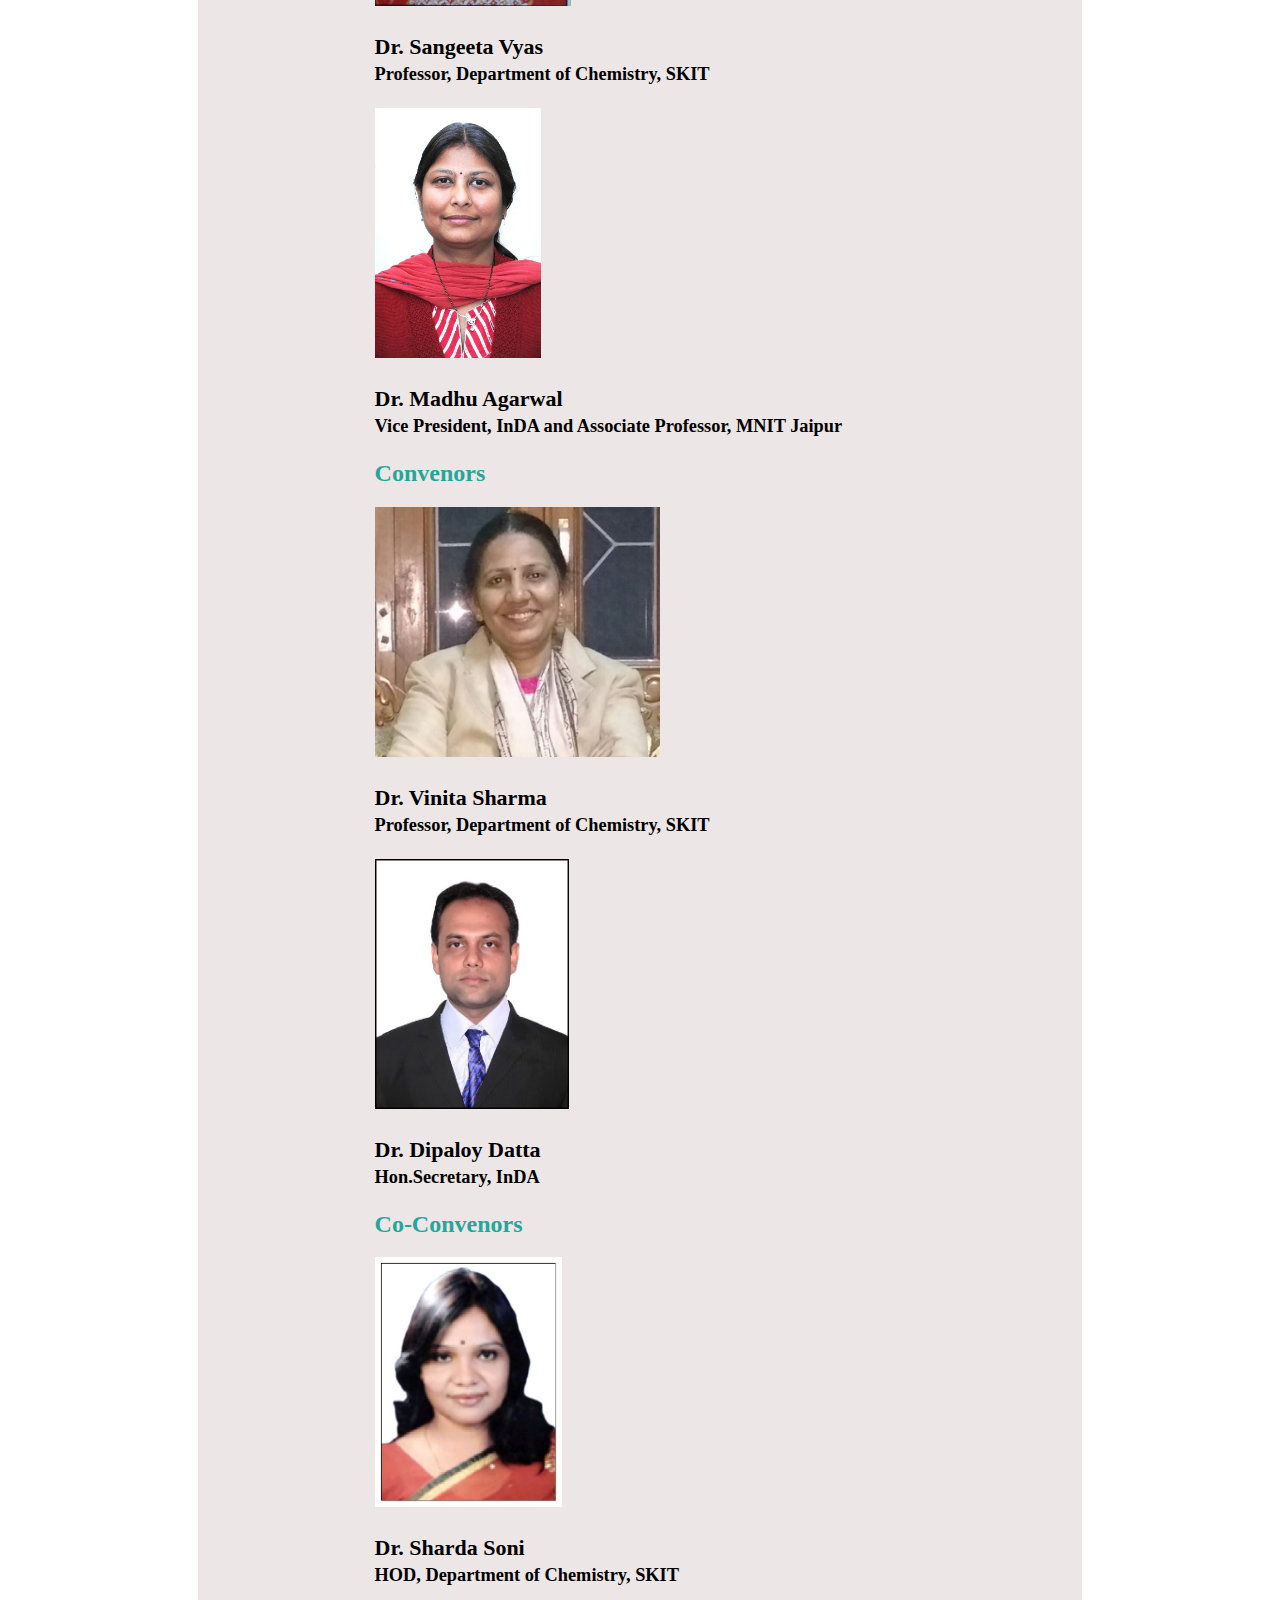
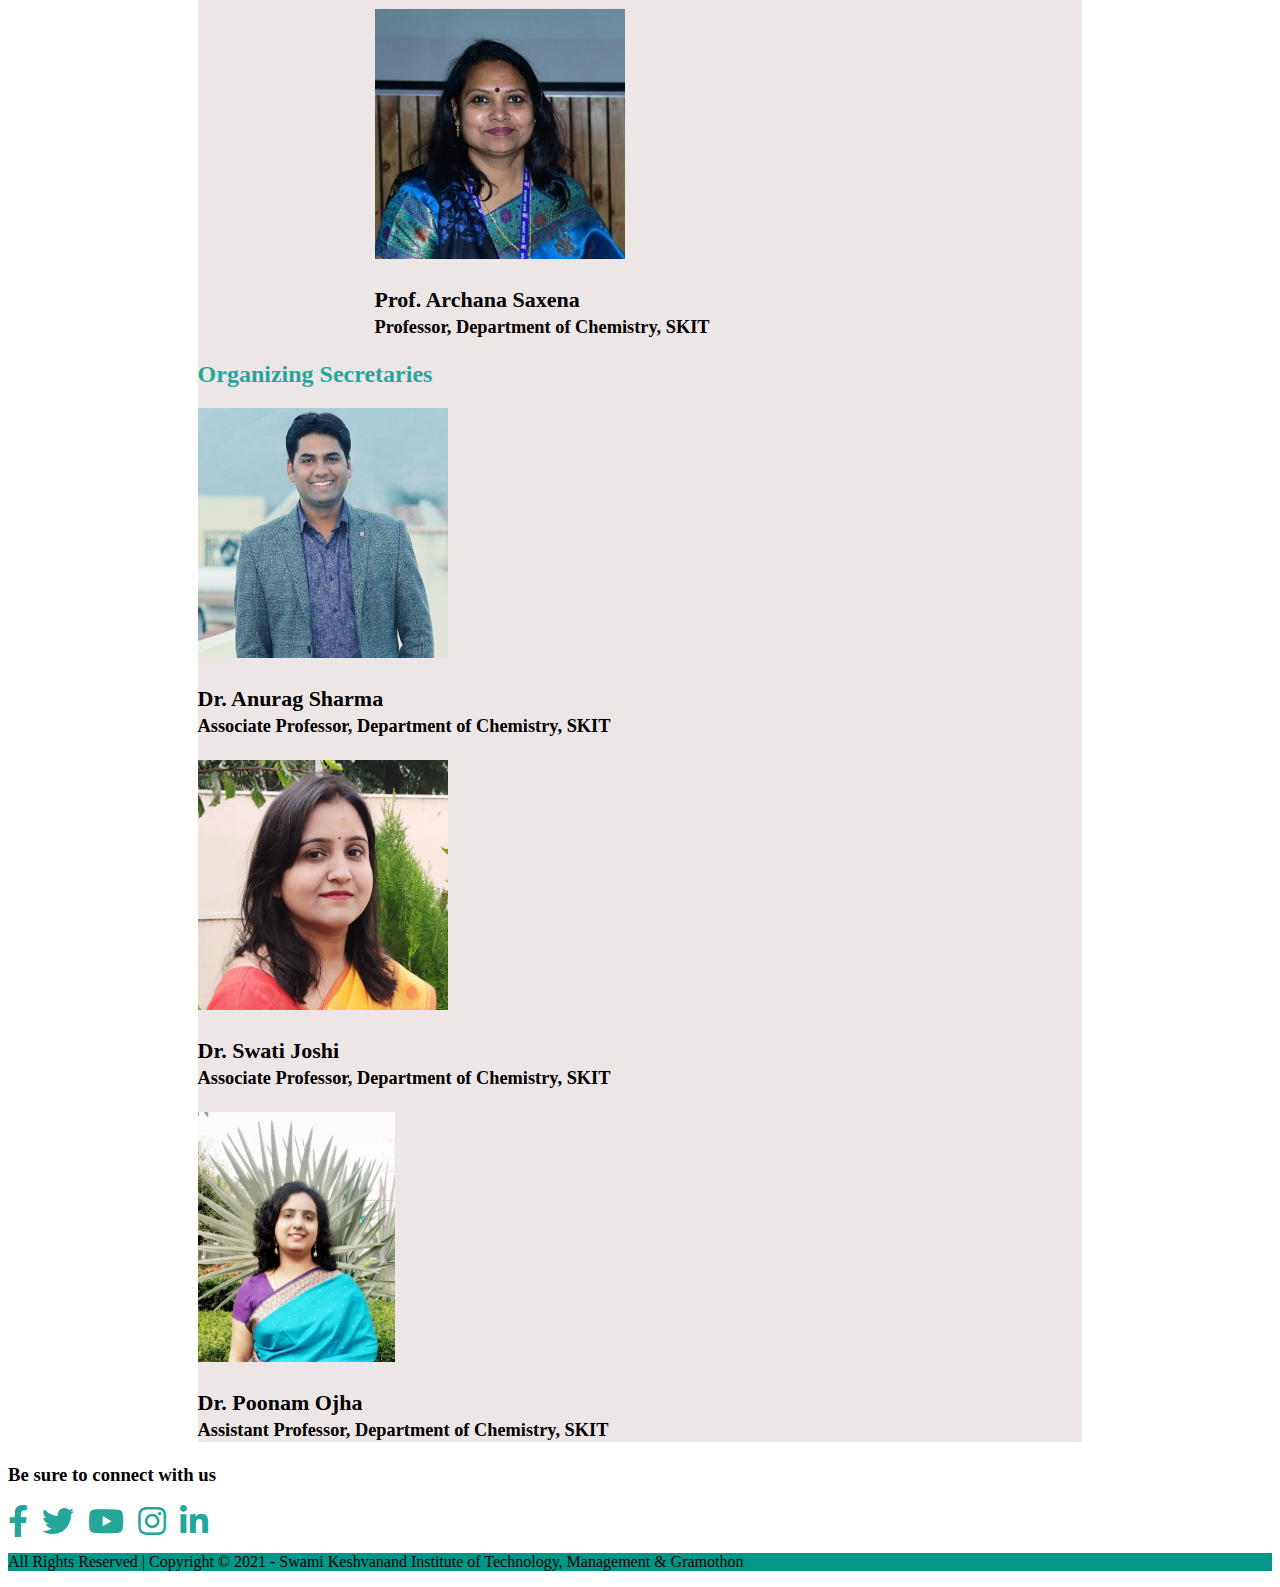
<file: commitee.html>
<!DOCTYPE html>
<html>
    <head>
        <meta charset="utf-8">
    <meta name="viewport" content="width=device-width, initial-scale=1">
       <link href="https://cdn.jsdelivr.net/npm/bootstrap@5.0.2/dist/css/bootstrap.min.css" rel="stylesheet" integrity="sha384-EVSTQN3/azprG1Anm3QDgpJLIm9Nao0Yz1ztcQTwFspd3yD65VohhpuuCOmLASjC" crossorigin="anonymous">
       <link rel="stylesheet" media="screen" href="https://fontlibrary.org//face/hk-grotesk" type="text/css"/>
       <link href='https://fonts.googleapis.com/css?family=Lato' rel='stylesheet'>
       <link rel="stylesheet" type="text/css" href="style.css">
       <link rel="stylesheet" href="https://use.fontawesome.com/releases/v5.1.0/css/all.css">
       <title>ICEPADM-2021</title>
    </head>
    <body>
      <nav class="navbar navbar-expand-xl navbar-dark">
        <a class="navbar-brand" href="#" style="margin-left: 30px;"><img src="images/skit_logo.png" width="30%" class="logo"><span class="awesome">ICEPADM-2021</span></a>
        <button class="navbar-toggler" type="button" data-bs-toggle="collapse" data-bs-target="#navbarSupportedContent" aria-controls="navbarSupportedContent" aria-expanded="false" aria-label="Toggle navigation">
          <div id="nav-icon">

            <span></span>
            <span></span>
            <span></span>
          
          </div>
        </button>
        <div class="collapse navbar-collapse" id="navbarSupportedContent">
          <ul class="navbar-nav ms-auto px-3">
            <li class="nav-item pb-0 mb-0 pt-2 ">
              <a class="nav-link px-4  text-white" href="index.html">Home </a>
            </li>
            <li class="nav-item pb-0 mb-0 pt-2 ">
              <a class="nav-link px-4 text-white" href="about.html">About Us</a>
            </li>
            <li class="nav-item pb-0 mb-0 pt-2 ">
              <a class="nav-link px-4 text-white active" href="commitee.html">Organizers</a>
            </li>
            <li class="nav-item pb-0 mb-0 pt-2 ">
              <a class="nav-link px-4 text-white" href="members.html">Advisors</a>
            </li>
            <li class="nav-item pb-0 mb-0 pt-2 ">
              <a class="nav-link px-4 text-white" href="speakers.html">Speakers</a>
            </li>
            <li class="nav-item pb-0 mb-0 pt-2 ">
              <a class="nav-link px-4 text-white" href="register.html">Registration</a>
            </li>
            <li class="nav-item pb-0 mb-0 pt-2 ">
              <a class="nav-link px-4 text-white" href="journal.html">Publication</a>
            </li>
            <li class="nav-item pb-0 mb-0 pt-2 ">
              <a class="nav-link px-4 text-white" href="paper.html">Paper Submission</a>
            </li>
              <li class="nav-item pb-0 mb-0 pt-2 ">
                <a class="nav-link px-4 text-white" href="contact.html">Contact Us</a>
              </li>
              </ul>
        </div>
      </nav>
            <div class="main">
            <div id="carouselExampleIndicators" class="carousel slide pt-5" data-bs-ride="carousel">
                <div class="carousel-indicators">
                  <button type="button" data-bs-target="#carouselExampleIndicators" data-bs-slide-to="0" class="active" aria-current="true" aria-label="Slide 1"></button>
                  <button type="button" data-bs-target="#carouselExampleIndicators" data-bs-slide-to="1" aria-label="Slide 2"></button>
                  <button type="button" data-bs-target="#carouselExampleIndicators" data-bs-slide-to="2" aria-label="Slide 3"></button>
                </div>
                <div class="carousel-inner" style="position: relative;">
                  <div class="carousel-item active ">
                    <img src="images/i1.jpg" class="d-block w-100" alt="...">
                    <div class="carousel-caption first">
                      <h1 class="fw-bolder">International Conference on Environmental Pollution
                          Abatement &amp; Disaster Management (ICEPADM-2021)</h1>
                          <h3 class="fw-bolder brwn">18 th - 20 th October, 2021 (Online)</h3>
                          <h3>Organised by</h3>
                          <h3>Department of Chemistry, SKIT, Jaipur (India)</h3>
                          <h3>in association with</h3>
                          <h3>Indian Desalination Association (InDA)</h3>
                    </div>
                </div>
                <div class="carousel-item">
                  <img src="images/i2.jpg" class="d-block w-100" alt="...">
                  <div class="carousel-caption second">
                      <h1 class="fw-bolder">Safe Environment for better living.</h1>
                  
                    </div>
                </div>
                <div class="carousel-item">
                  <img src="images/WhatsApp Image 2021-09-16 at 5.48.05 PM.jpeg" class="d-block w-100" alt="...">
                  <div class="carousel-caption third">
                  <h1 class="fw-bolder">Taking care of environment today will, promise us a happier tomorrow</h1>
                  <h3>Save Environment Save Earth</h3>
                </div>
                </div>
              </div>
                <button class="carousel-control-prev" type="button" data-bs-target="#carouselExampleIndicators" data-bs-slide="prev">
                  <span class="carousel-control-prev-icon" aria-hidden="true"></span>
                  <span class="visually-hidden">Previous</span>
                </button>
                <button class="carousel-control-next" type="button" data-bs-target="#carouselExampleIndicators" data-bs-slide="next">
                  <span class="carousel-control-next-icon" aria-hidden="true"></span>
                  <span class="visually-hidden">Next</span>
                </button>
              </div>
              <div class="body m-5">
                <div class="container p-5 text-center pb-0" style="padding-left: 20% !important; padding-right: 20% !important;">
            
                <h1 class="fw-bold mb-4 mt-5">Organizers</h1>
                <h2 class="fw-bold mb-4 mt-5">Patrons</h2>
                <div class="row">
                  <div class="col-lg-6 col-md-6 d-flex">
                    <div class="card mt-3 flex-fill">
                        <img src="images/Raja Ram ji .jpg" class="card-img-top" alt="...">
                        <div class="card-body">
                          <p class="card-text">Shri Raja Ram Meel
                          <br><small class="text-secondary">Chief Patron, SKIT, Jaipur (India)</small></p>
                        </div>
                        </div>
                        </div> <div class="col-lg-6 col-md-6 d-flex">
                          <div class="card mt-3 flex-fill">
                              <img src="images/Surja Ram ji.jpg" class="card-img-top" alt="...">
                              <div class="card-body">
                                <p class="card-text"> Shri Surja Ram Meel
                                  <br><small class="text-secondary">Chairman, SKIT, Jaipur (India)</small>
                                </p>
                              </div>
                              </div>

                        </div>
                        </div>
                        <h2 class="fw-bold mb-4 mt-5">Mentors</h2>
                <div class="row">
                  <div class="col-lg-6 col-md-6 d-flex">
                      <div class="card mt-3 flex-fill">
                          <img src="images/WhatsApp Image 2021-09-11 at 3.26.51 PM.jpeg" class="card-img-top" alt="...">
                          <div class="card-body">
                            <p class="card-text">Jaipal Meel
                              <br><small class="text-secondary">Director, SKIT, Jaipur (India)</small>
                            </p>
                          </div>
                          </div>
                          </div>
                           <div class="col-lg-6 col-md-6 d-flex">
              <div class="card mt-3 flex-fill">
                  <img src="images/WhatsApp Image 2021-09-11 at 3.26.52 PM.jpeg" class="card-img-top" alt="...">
                  <div class="card-body">
                    <p class="card-text">Prof. (Dr.) S.L. Surana
                      <br><small class="text-secondary">Director (Academics), SKIT, Jaipur (India)</small>
                      </p>
                  </div>
                  </div>
                  </div>
                       <div class="col-lg-6 col-md-6 d-flex">
                              <div class="card mt-3 flex-fill">
                                  <img src="images/WhatsApp Image 2021-09-11 at 3.26.52 PM (1).jpeg" class="card-img-top" alt="...">
                                  <div class="card-body">          
                                    <p class="card-text">Prof. (Dr.) Ramesh Kumar Pachar
                                      <br><small class="text-secondary">Principal, SKIT, Jaipur (India)
                                    </small>  </p>
                                   
                                  </div>
                                  </div>
                              </div>
                              <div class="col-lg-6 col-md-6 d-flex">
                                <div class="card mt-3 flex-fill">
                                    <img src="images/WhatsApp Image 2021-09-11 at 3.26.52 PM (2).jpeg" class="card-img-top" alt="...">
                                    <div class="card-body">
                                      <p class="card-text">Mrs. Rachna Meel
                                        <br><small class="text-secondary">Registrar, SKIT, Jaipur (India)</small>
                                     </p>
                                    </div>
                                    </div>
                                    </div>
                              </div>
                <h2 class="fw-bold mb-4 mt-5">Chairpersons</h2>
                <div class="row">
                  <div class="col-lg-6 col-md-6 d-flex">
                    <div class="card mt-3 flex-fill">
                        <img src="images/WhatsApp Image 2021-09-20 at 9.19.24 AM.jpeg" class="card-img-top" alt="...">
                        <div class="card-body">
                          <p class="card-text"> Dr. Sangeeta Vyas
                            <br><small class="text-secondary"> Professor, Department of Chemistry, SKIT </small>                                                 
                          </p>
                        </div>
                        </div>
                        </div>
                          <div class="col-lg-6 col-md-6 d-flex">
                            <div class="card mt-3 flex-fill">
                                <img src="images/WhatsApp Image 2021-09-24 at 2.03.01 PM.jpeg" class="card-img-top" alt="...">
                                <div class="card-body">
                                  <p class="card-text">Dr. Madhu Agarwal
                                    <br><small class="text-secondary"> Vice President, InDA and Associate Professor, MNIT Jaipur </small>     
                                  </p>
                                </div>
                                </div>
                                </div>
                                </div>
                                <h2 class="fw-bold mb-4 mt-5">Convenors</h2>
                                <div class="row">
                                
                                          <div class="col-lg-6 col-md-6 d-flex">
                                            <div class="card mt-3 flex-fill">
                                                <img src="images/WhatsApp Image 2021-09-11 at 3.26.56 PM.jpeg" class="card-img-top" alt="...">
                                                <div class="card-body">
                                                  <p class="card-text">Dr. Vinita Sharma
                                                    <br><small class="text-secondary"> Professor, Department of Chemistry, SKIT  </small>     
                                                  </p>
                                                </div>
                                                </div>
                                                </div>
                                                <div class="col-lg-6 col-md-6 d-flex">
                                                  <div class="card mt-3 flex-fill">
                                                      <img src="images/WhatsApp Image 2021-09-21 at 8.41.29 PM.jpeg" class="card-img-top" alt="...">
                                                      <div class="card-body">
                                                        <p class="card-text"> Dr. Dipaloy Datta
                                                          <br><small class="text-secondary"> Hon.Secretary, InDA </small>                                                 
                                                        </p>
                                                      </div>
                                                      </div>
                                                      </div>
                                                </div>
                                <h2 class="fw-bold mb-4 mt-5">Co-Convenors</h2>
                                <div class="row">
                                  <div class="col-lg-6 col-md-6 d-flex">
                                    <div class="card mt-3 flex-fill">
                                        <img src="images/WhatsApp Image 2021-09-11 at 3.26.54 PM (1).jpeg" class="card-img-top" alt="...">
                                        <div class="card-body">
                                          <p class="card-text">  
                                            Dr. Sharda Soni
                                            <br><small class="text-secondary">HOD, Department of Chemistry, SKIT </small>
                                                                             
                                          </p>
                                        </div>
                                        </div>
                                        </div>
                                        <div class="col-lg-6 col-md-6 d-flex">
                                          <div class="card mt-3 flex-fill">
                                              <img src="images/WhatsApp Image 2021-09-18 at 10.07.41 PM.jpeg" class="card-img-top" alt="...">
                                              <div class="card-body">
                                                <p class="card-text"> Prof. Archana Saxena
                                                  <br><small class="text-secondary"> Professor, Department of Chemistry, SKIT</small>                                        
                                                </p>
                                              </div>
                                              </div>
                                              </div>
                                  </div>
                                </div>
                              
                              <div class="p-5 pt-0 text-center container">
                <h2 class="fw-bold mb-4 mt-5">Organizing Secretaries</h2>
                <div class="row">
                                  <div class="col-lg-4 col-md-4 d-flex">
                                    <div class="card mt-3 flex-fill">
                                        <img src="images/WhatsApp Image 2021-09-18 at 10.02.51 PM.jpeg" class="card-img-top" alt="...">
                                        <div class="card-body">
                                          <p class="card-text">Dr. Anurag Sharma   
                                            <br><small class="text-secondary"> Associate Professor, Department of Chemistry, SKIT     </small>                                                                                                
                                          </p>
                                        </div>
                                        </div>
                                        </div>
                                          <div class="col-lg-4 col-md-4 d-flex">
                                            <div class="card mt-3 flex-fill">
                                                <img src="images/unnamed.jpg" class="card-img-top" alt="...">
                                                <div class="card-body">
                                                  <p class="card-text"> Dr. Swati Joshi                                       
                                                    <br><small class="text-secondary"> Associate Professor, Department of Chemistry, SKIT   </small>                                                       
                                                  </p>
                                                </div>
                                                </div>
                                                </div>
                                             <div class="col-lg-4 col-md-4 d-flex">
                                                    <div class="card mt-3 flex-fill">
                                                        <img src="images/WhatsApp Image 2021-09-21 at 8.47.01 PM.jpeg" class="card-img-top" alt="...">
                                                        <div class="card-body">
                                                          <p class="card-text">  Dr. Poonam Ojha
                                                            <br><small class="text-secondary"> Assistant Professor, Department of Chemistry, SKIT </small>                                                  
                                                          </p>
                                                        </div>
                                                        </div>
                                                        </div>
                                                        </div>
                                                        </div>
                                                        </div>
              
              <div class="text-center mb-5">
                <h3>Be sure to connect with us</h3>
                <a href="https://www.facebook.com/SKITJAIP" class="white-text"><i class="fab fa-facebook-f fa-2x"></i></a>
                <a href="https://twitter.com/skit_jaipur" class="white-text"><i class="fab fa-twitter fa-2x"></i></a>
                <a href="https://www.youtube.com/channel/UCkMtvOxbKCT6WelA6e4-W2A" class="white-text"><i class="fab fa-youtube fa-2x"></i></a>
                <a href="https://www.instagram.com/skitjaipurofficial/" class="white-text"><i class="fab fa-instagram fa-2x"></i></a>
                <a href="https://www.linkedin.com/school/skit-jaipur/" class="white-text"><i class="fab fa-linkedin-in fa-2x"></i></a>
          </div>

        <div class="text-center container-fluid text-white">
<p class="pt-2 pb-2 mb-0">All Rights Reserved | Copyright © 2021 - Swami Keshvanand Institute of Technology, Management & Gramothon</p>
        </div>
            </div>
            <script src="//code.jquery.com/jquery-3.1.1.min.js"></script>
            <script src="script.js"></script>
            <script src="https://cdn.jsdelivr.net/npm/bootstrap@5.0.2/dist/js/bootstrap.bundle.min.js" integrity="sha384-MrcW6ZMFYlzcLA8Nl+NtUVF0sA7MsXsP1UyJoMp4YLEuNSfAP+JcXn/tWtIaxVXM" crossorigin="anonymous"></script>
    </body>
</html>
</file>
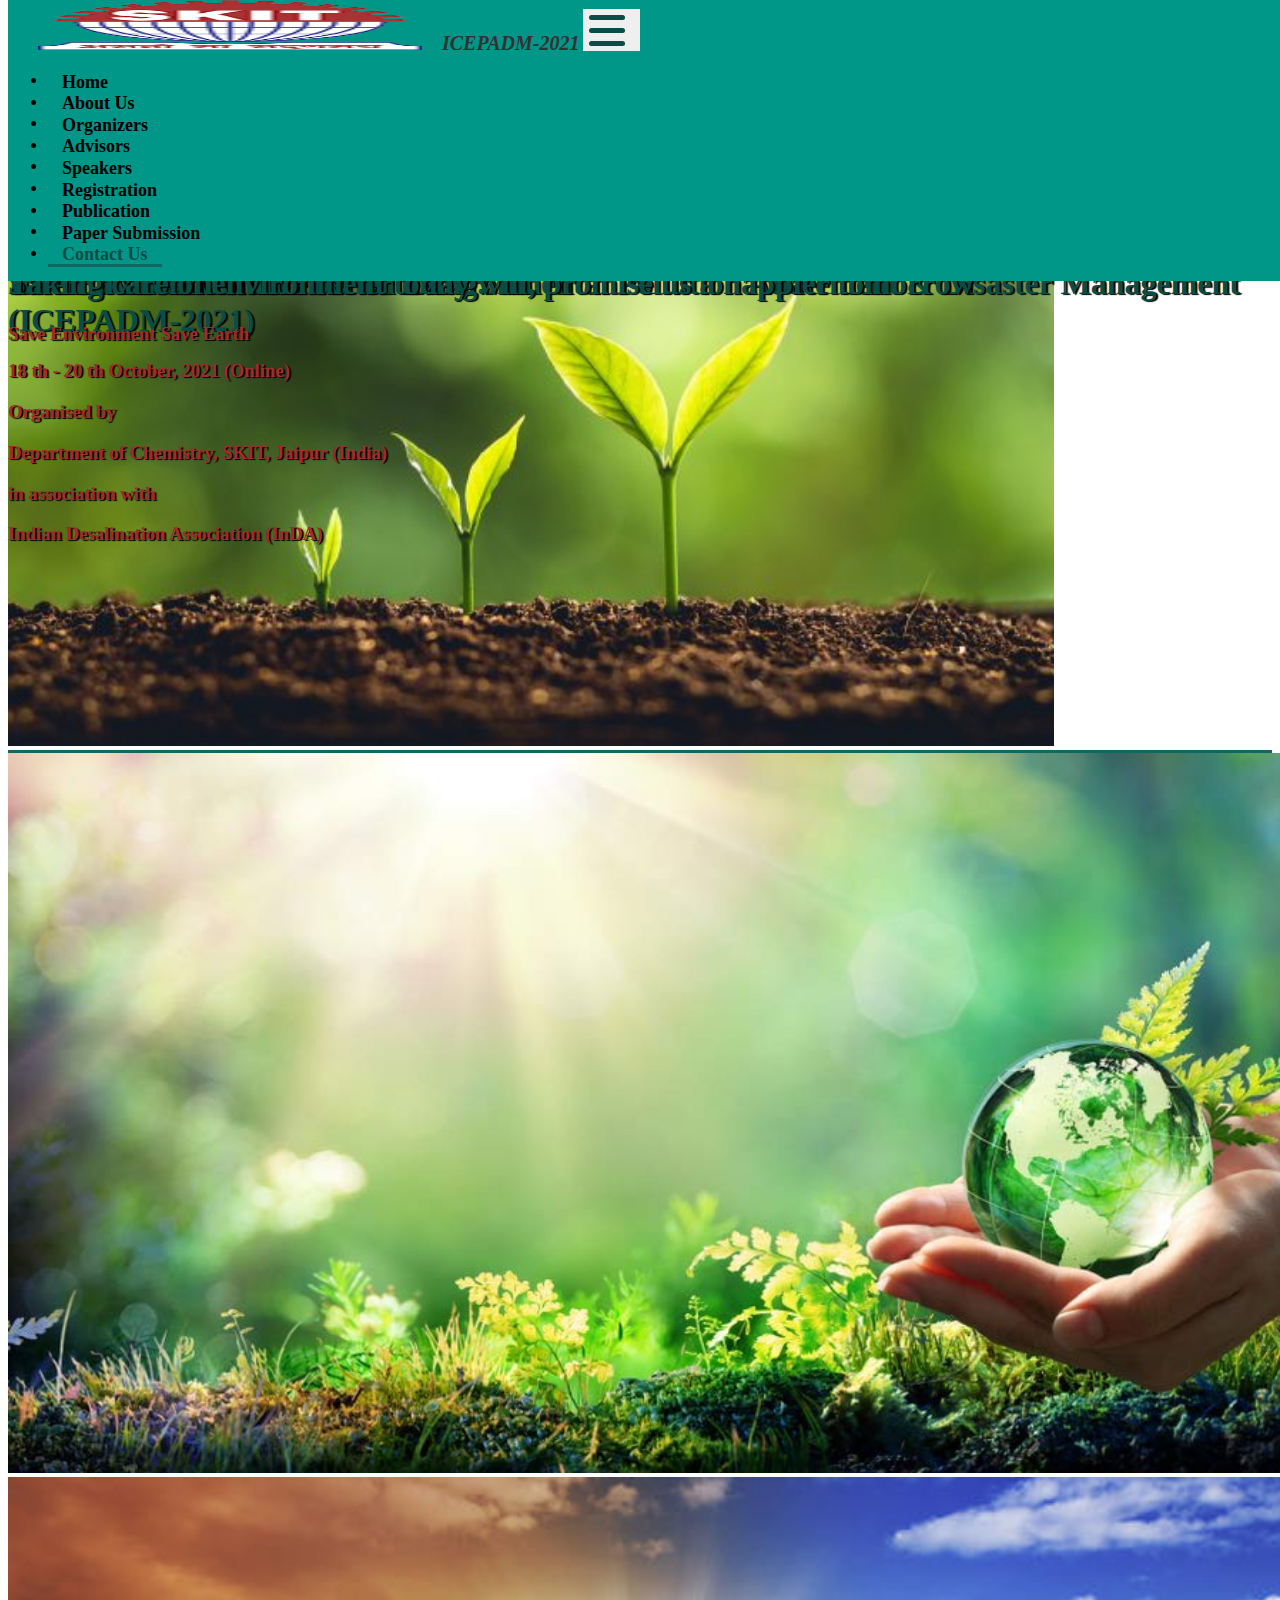
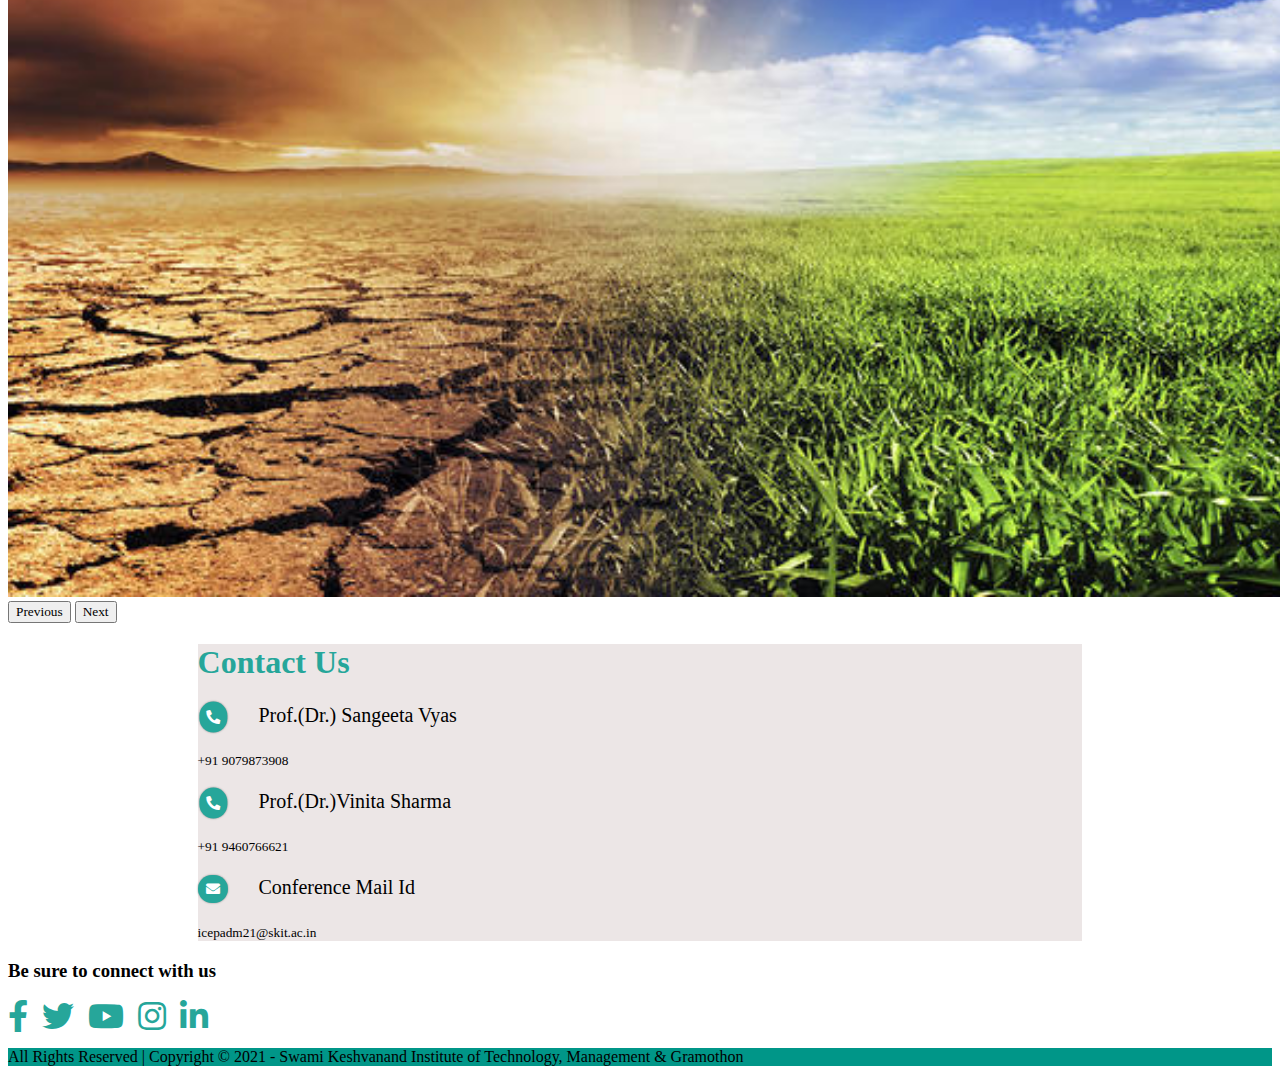
<file: contact.html>
<!DOCTYPE html>
<html>
    <head>
        <meta charset="utf-8">
    <meta name="viewport" content="width=device-width, initial-scale=1">
       <link href="https://cdn.jsdelivr.net/npm/bootstrap@5.0.2/dist/css/bootstrap.min.css" rel="stylesheet" integrity="sha384-EVSTQN3/azprG1Anm3QDgpJLIm9Nao0Yz1ztcQTwFspd3yD65VohhpuuCOmLASjC" crossorigin="anonymous">
       <link rel="stylesheet" media="screen" href="https://fontlibrary.org//face/hk-grotesk" type="text/css"/>
       <link href='https://fonts.googleapis.com/css?family=Lato' rel='stylesheet'>
       <link rel="stylesheet" type="text/css" href="style.css">
       <link rel="stylesheet" href="https://use.fontawesome.com/releases/v5.1.0/css/all.css">
       <title>ICEPADM-2021</title>
    </head>
    <body>
      <nav class="navbar navbar-expand-xl navbar-dark">
        <a class="navbar-brand" href="#" style="margin-left: 30px;"><img src="images/skit_logo.png" width="30%" class="logo"><span class="awesome">ICEPADM-2021</span></a>
        <button class="navbar-toggler" type="button" data-bs-toggle="collapse" data-bs-target="#navbarSupportedContent" aria-controls="navbarSupportedContent" aria-expanded="false" aria-label="Toggle navigation">
          <div id="nav-icon">

            <span></span>
            <span></span>
            <span></span>
          
          </div>
        </button>
        <div class="collapse navbar-collapse" id="navbarSupportedContent">
          <ul class="navbar-nav ms-auto px-3">
            <li class="nav-item pb-0 mb-0 pt-2">
              <a class="nav-link px-4  text-white" href="index.html">Home </a>
            </li>
            <li class="nav-item pb-0 mb-0 pt-2">
              <a class="nav-link px-4 text-white" href="about.html">About Us</a>
            </li>
            <li class="nav-item pb-0 mb-0 pt-2">
              <a class="nav-link px-4 text-white" href="commitee.html">Organizers</a>
            </li>
            <li class="nav-item pb-0 mb-0 pt-2">
              <a class="nav-link px-4 text-white" href="members.html">Advisors</a>
            </li>
            <li class="nav-item pb-0 mb-0 pt-2">
              <a class="nav-link px-4 text-white" href="speakers.html">Speakers</a>
            </li>
            <li class="nav-item pb-0 mb-0 pt-2">
              <a class="nav-link px-4 text-white" href="register.html">Registration</a>
            </li>
            <li class="nav-item pb-0 mb-0 pt-2 ">
              <a class="nav-link px-4 text-white" href="journal.html">Publication</a>
            </li>
            <li class="nav-item pb-0 mb-0 pt-2">
              <a class="nav-link px-4 text-white" href="paper.html">Paper Submission</a>
            </li>
              <li class="nav-item pb-0 mb-0 pt-2">
                <a class="nav-link px-4 text-white active" href="contact.html">Contact Us</a>
              </li>
              </ul>
        </div>
      </nav>
          <div class="main">
            <div id="carouselExampleIndicators" class="carousel slide pt-5" data-bs-ride="carousel">
                <div class="carousel-indicators">
                  <button type="button" data-bs-target="#carouselExampleIndicators" data-bs-slide-to="0" class="active" aria-current="true" aria-label="Slide 1"></button>
                  <button type="button" data-bs-target="#carouselExampleIndicators" data-bs-slide-to="1" aria-label="Slide 2"></button>
                  <button type="button" data-bs-target="#carouselExampleIndicators" data-bs-slide-to="2" aria-label="Slide 3"></button>
                </div>
                <div class="carousel-inner" style="position: relative;">
                  <div class="carousel-item active ">
                    <img src="images/i1.jpg" class="d-block w-100" alt="...">
                    <div class="carousel-caption first">
                      <h1 class="fw-bolder">International Conference on Environmental Pollution
                          Abatement &amp; Disaster Management (ICEPADM-2021)</h1>
                          <h3 class="fw-bolder brwn">18 th - 20 th October, 2021 (Online)</h3>
                          <h3>Organised by</h3>
                          <h3>Department of Chemistry, SKIT, Jaipur (India)</h3>
                          <h3>in association with</h3>
                          <h3>Indian Desalination Association (InDA)</h3>
                    </div>
                </div>
                <div class="carousel-item">
                  <img src="images/i2.jpg" class="d-block w-100" alt="...">
                  <div class="carousel-caption second">
                      <h1 class="fw-bolder">Safe Environment for better living.</h1>
                    
                    </div>
                </div>
                <div class="carousel-item">
                  <img src="images/WhatsApp Image 2021-09-16 at 5.48.05 PM.jpeg" class="d-block w-100" alt="...">
                  <div class="carousel-caption third">
                  <h1 class="fw-bolder">Taking care of environment today will, promise us a happier tomorrow</h1>
                  <h3>Save Environment Save Earth</h3>
                </div>
                </div>
              </div>
                <button class="carousel-control-prev" type="button" data-bs-target="#carouselExampleIndicators" data-bs-slide="prev">
                  <span class="carousel-control-prev-icon" aria-hidden="true"></span>
                  <span class="visually-hidden">Previous</span>
                </button>
                <button class="carousel-control-next" type="button" data-bs-target="#carouselExampleIndicators" data-bs-slide="next">
                  <span class="carousel-control-next-icon" aria-hidden="true"></span>
                  <span class="visually-hidden">Next</span>
                </button>
              </div>
              <div class="body m-5">
                <div class="container p-5 text-center">
                  <h1 class="d-flex justify-content-center fw-bold mb-4">Contact Us</h1>
                <p class="mb-0"> <i class="fa fa-phone fa-rotate-90" aria-hidden="true"></i><span>Prof.(Dr.) Sangeeta Vyas</span></p>
                <small class="text-secondary fw-bold">  
                  +91 9079873908</small>
                 <p class="mt-4 mb-0"> <i class="fa fa-phone fa-rotate-90" aria-hidden="true"></i><span>Prof.(Dr.)Vinita Sharma</span></p>
                 <small class="text-secondary fw-bold">+91 9460766621</small>
                 <p class="mt-4 mb-0"> <i class="fa fa-envelope" aria-hidden="true"></i><span>Conference Mail Id</span></p>
                 <small class="text-secondary fw-bold">icepadm21@skit.ac.in</small>
              </div>
              </div>
              <div class="text-center mb-5">
                <h3>Be sure to connect with us</h3>
                <a href="https://www.facebook.com/SKITJAIP" class="white-text"><i class="fab fa-facebook-f fa-2x"></i></a>
                <a href="https://twitter.com/skit_jaipur" class="white-text"><i class="fab fa-twitter fa-2x"></i></a>
                <a href="https://www.youtube.com/channel/UCkMtvOxbKCT6WelA6e4-W2A" class="white-text"><i class="fab fa-youtube fa-2x"></i></a>
                <a href="https://www.instagram.com/skitjaipurofficial/" class="white-text"><i class="fab fa-instagram fa-2x"></i></a>
                <a href="https://www.linkedin.com/school/skit-jaipur/" class="white-text"><i class="fab fa-linkedin-in fa-2x"></i></a>
          </div>

        <div class="text-center container-fluid text-white">
<p class="pt-2 pb-2 mb-0">All Rights Reserved | Copyright © 2021 - Swami Keshvanand Institute of Technology, Management & Gramothon</p>
        </div>
            </div>
            <script src="//code.jquery.com/jquery-3.1.1.min.js"></script>
            <script src="script.js"></script>
            <script src="https://cdn.jsdelivr.net/npm/bootstrap@5.0.2/dist/js/bootstrap.bundle.min.js" integrity="sha384-MrcW6ZMFYlzcLA8Nl+NtUVF0sA7MsXsP1UyJoMp4YLEuNSfAP+JcXn/tWtIaxVXM" crossorigin="anonymous"></script>
    </body>
</html>
</file>
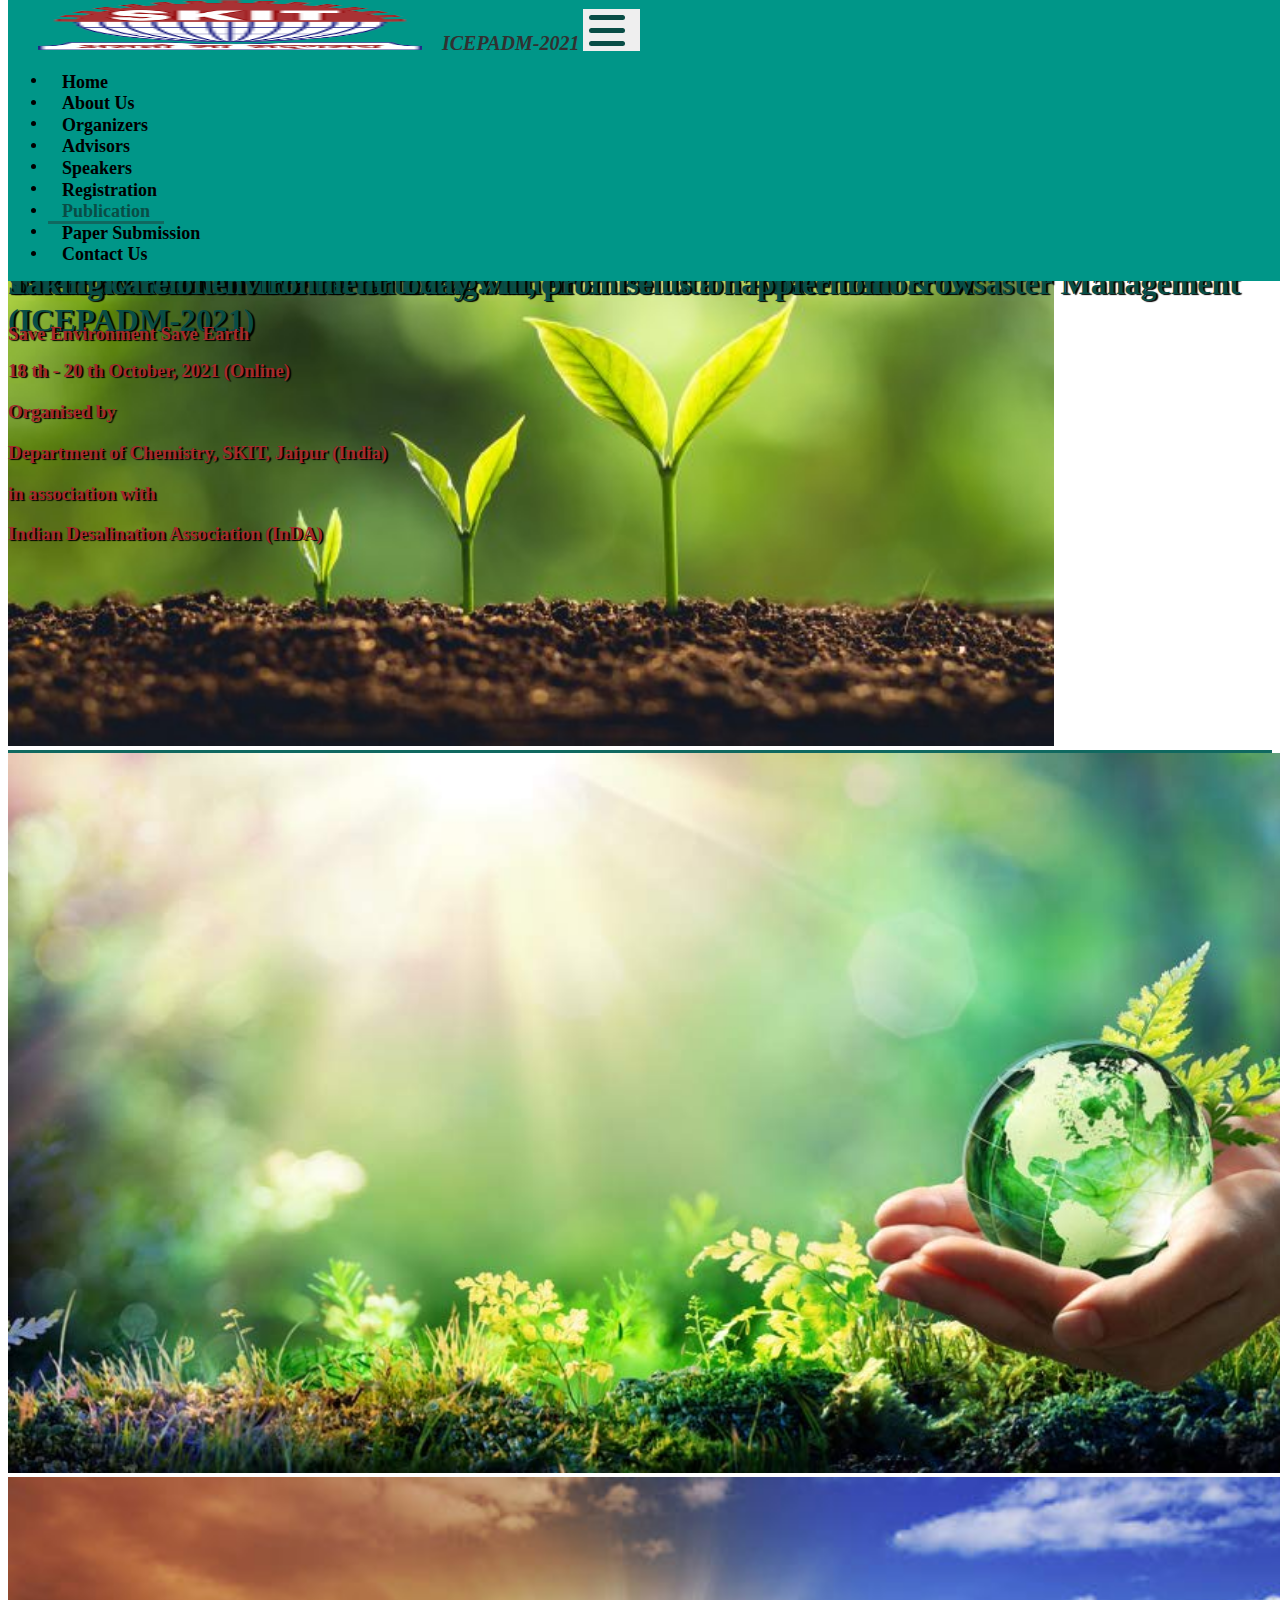
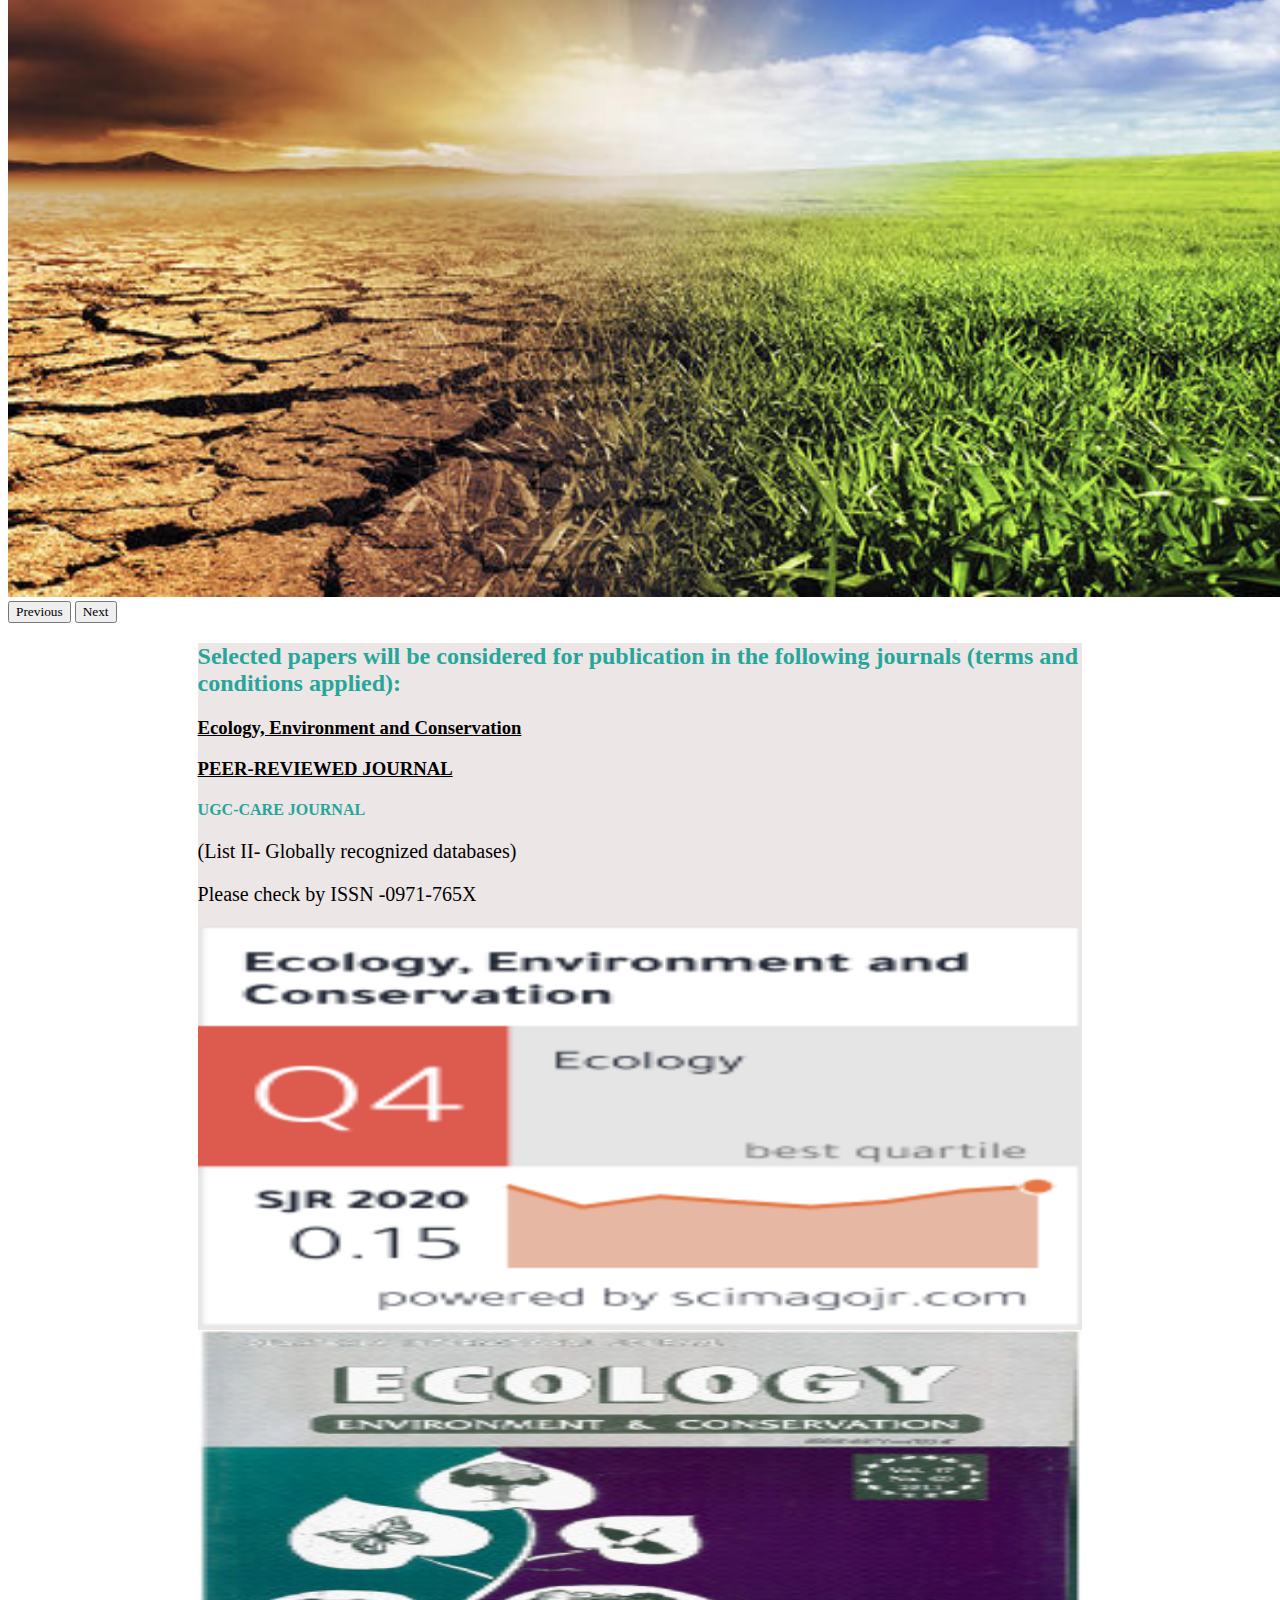
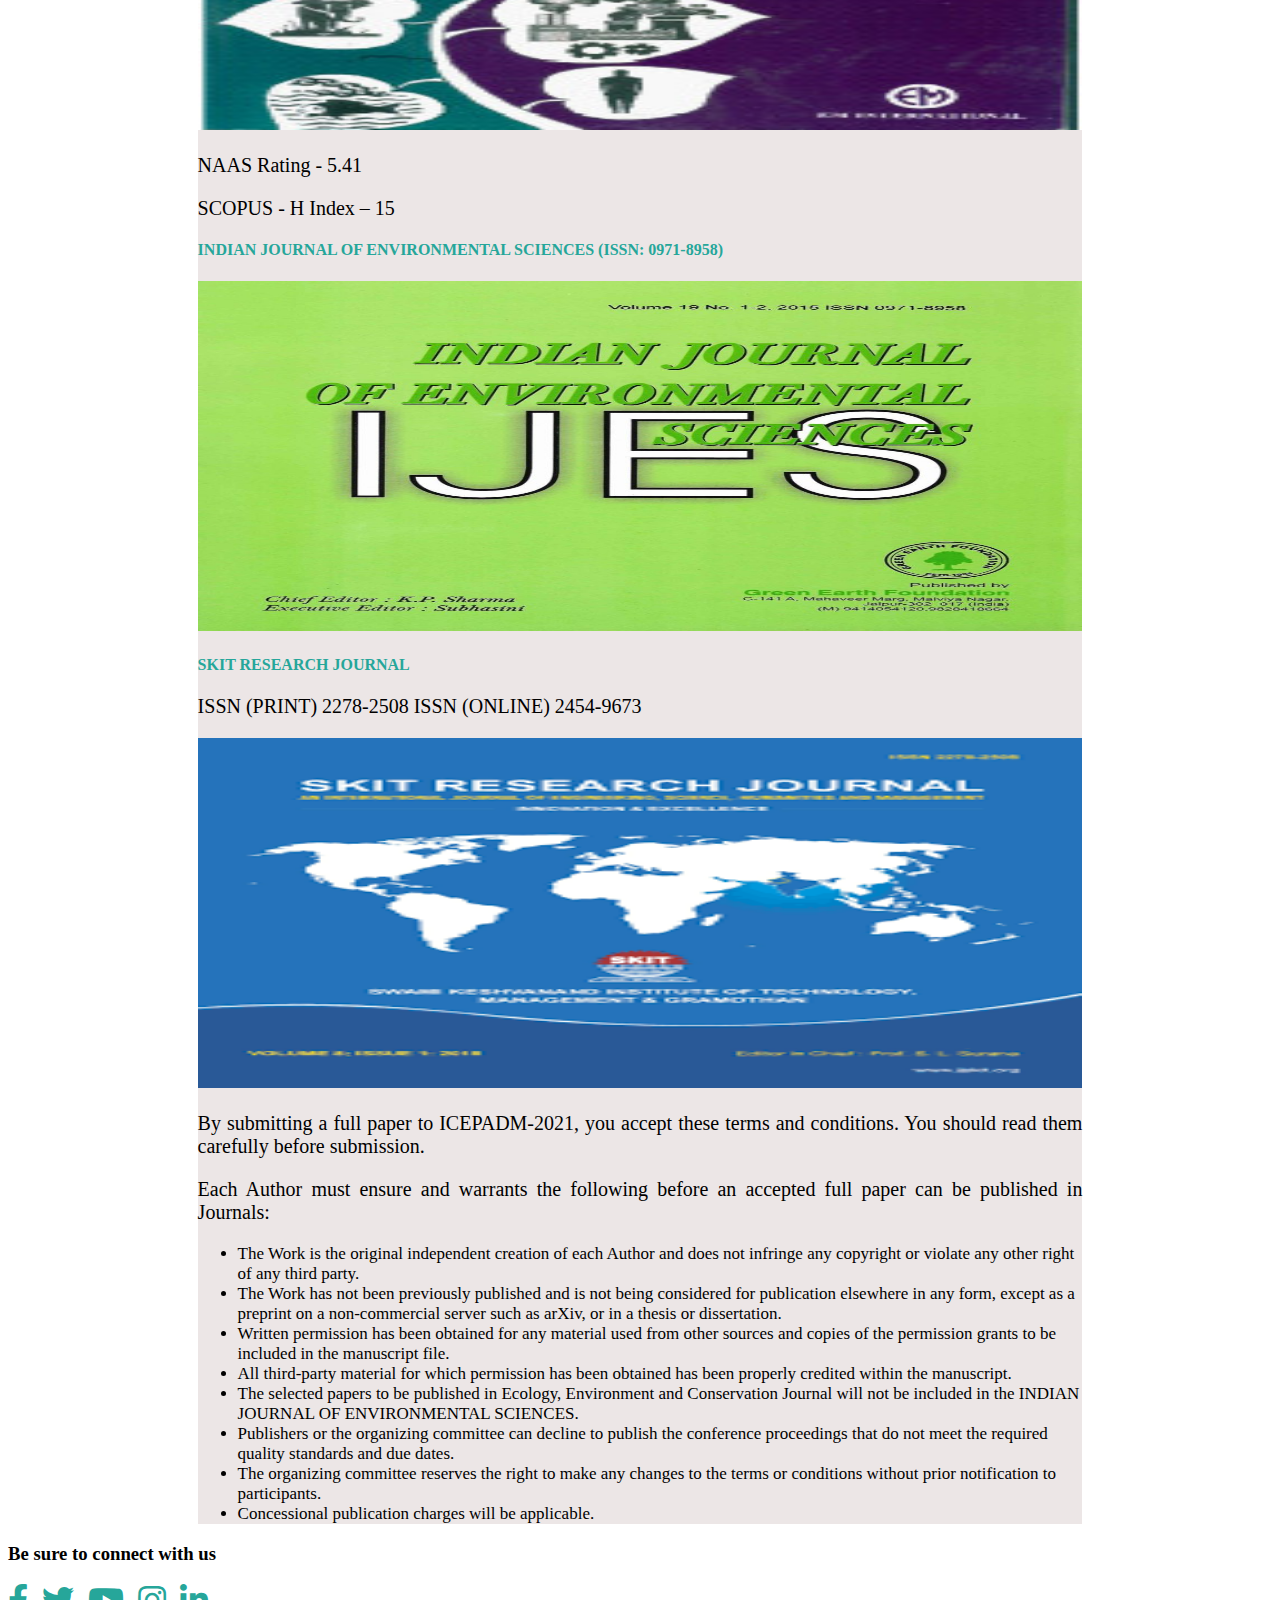
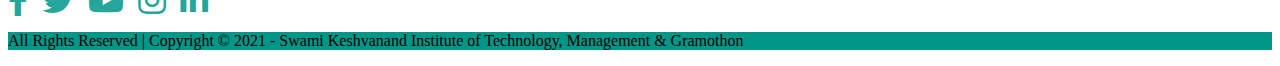
<file: journal.html>
<!DOCTYPE html>
<html>
    <head>
        <meta charset="utf-8">
    <meta name="viewport" content="width=device-width, initial-scale=1">
       <link href="https://cdn.jsdelivr.net/npm/bootstrap@5.0.2/dist/css/bootstrap.min.css" rel="stylesheet" integrity="sha384-EVSTQN3/azprG1Anm3QDgpJLIm9Nao0Yz1ztcQTwFspd3yD65VohhpuuCOmLASjC" crossorigin="anonymous">
       <link rel="stylesheet" media="screen" href="https://fontlibrary.org//face/hk-grotesk" type="text/css"/>
       <link href='https://fonts.googleapis.com/css?family=Lato' rel='stylesheet'>
       <link rel="stylesheet" type="text/css" href="style.css">
       <link rel="stylesheet" href="https://use.fontawesome.com/releases/v5.1.0/css/all.css">
       <title>ICEPADM-2021</title>
    </head>
    <body>
        <nav class="navbar navbar-expand-xl navbar-dark">
            <a class="navbar-brand" href="#" style="margin-left: 30px;"><img src="images/skit_logo.png" width="30%" class="logo"><span class="awesome">ICEPADM-2021</span></a>
            <button class="navbar-toggler" type="button" data-bs-toggle="collapse" data-bs-target="#navbarSupportedContent" aria-controls="navbarSupportedContent" aria-expanded="false" aria-label="Toggle navigation">
              <div id="nav-icon">

                <span></span>
                <span></span>
                <span></span>
              
              </div>
            </button>
            <div class="collapse navbar-collapse" id="navbarSupportedContent">
              <ul class="navbar-nav ms-auto px-3">
                <li class="nav-item pb-0 mb-0 pt-2 ">
                  <a class="nav-link px-4 text-white" href="index.html">Home </a>
                </li>
                <li class="nav-item pb-0 mb-0 pt-2 ">
                  <a class="nav-link px-4 text-white" href="about.html">About Us</a>
                </li>
                  <li class="nav-item pb-0 mb-0 pt-2 ">
                    <a class="nav-link px-4 text-white" href="commitee.html">Organizers</a>
                  </li>
                  <li class="nav-item pb-0 mb-0 pt-2 ">
                    <a class="nav-link px-4 text-white" href="members.html">Advisors</a>
                  </li>
                  <li class="nav-item pb-0 mb-0 pt-2 ">
                    <a class="nav-link px-4 text-white" href="speakers.html">Speakers</a>
                  </li>
                  <li class="nav-item pb-0 mb-0 pt-2 ">
                    <a class="nav-link px-4 text-white" href="register.html">Registration</a>
                  </li>
                  <li class="nav-item pb-0 mb-0 pt-2 ">
                    <a class="nav-link px-4 text-white active" href="journal.html">Publication</a>
                  </li>
                  <li class="nav-item pb-0 mb-0 pt-2 ">
                    <a class="nav-link px-4 text-white" href="paper.html">Paper Submission</a>
                  </li>
                  <li class="nav-item pb-0 mb-0 pt-2 ">
                    <a class="nav-link px-4 text-white" href="contact.html">Contact Us</a>
                  </li>
                  </ul>
            </div>
          </nav>
          <div class="main">
            <div id="carouselExampleIndicators" class="carousel slide pt-5" data-bs-ride="carousel">
                <div class="carousel-indicators">
                  <button type="button" data-bs-target="#carouselExampleIndicators" data-bs-slide-to="0" class="active" aria-current="true" aria-label="Slide 1"></button>
                  <button type="button" data-bs-target="#carouselExampleIndicators" data-bs-slide-to="1" aria-label="Slide 2"></button>
                  <button type="button" data-bs-target="#carouselExampleIndicators" data-bs-slide-to="2" aria-label="Slide 3"></button>
                </div>
                <div class="carousel-inner" style="position: relative;">
                  <div class="carousel-item active ">
                    <img src="images/i1.jpg" class="d-block w-100" alt="...">
                    <div class="carousel-caption first">
                      <h1 class="fw-bolder">International Conference on Environmental Pollution
                          Abatement &amp; Disaster Management (ICEPADM-2021)</h1>
                          <h3 class="fw-bolder brwn">18 th - 20 th October, 2021 (Online)</h3>
                          <h3>Organised by</h3>
                          <h3>Department of Chemistry, SKIT, Jaipur (India)</h3>
                          <h3>in association with</h3>
                          <h3>Indian Desalination Association (InDA)</h3>
                    </div>
                </div>
                <div class="carousel-item">
                  <img src="images/i2.jpg" class="d-block w-100" alt="...">
                  <div class="carousel-caption second">
                      <h1 class="fw-bolder">Safe Environment for better living.</h1>
                  
                    </div>
                </div>
                <div class="carousel-item">
                  <img src="images/WhatsApp Image 2021-09-16 at 5.48.05 PM.jpeg" class="d-block w-100" alt="...">
                  <div class="carousel-caption third">
                  <h1 class="fw-bolder">Taking care of environment today will, promise us a happier tomorrow</h1>
                  <h3>Save Environment Save Earth</h3>
                </div>
                </div>
              </div>
                <button class="carousel-control-prev" type="button" data-bs-target="#carouselExampleIndicators" data-bs-slide="prev">
                  <span class="carousel-control-prev-icon" aria-hidden="true"></span>
                  <span class="visually-hidden">Previous</span>
                </button>
                <button class="carousel-control-next" type="button" data-bs-target="#carouselExampleIndicators" data-bs-slide="next">
                  <span class="carousel-control-next-icon" aria-hidden="true"></span>
                  <span class="visually-hidden">Next</span>
                </button>
              </div>
              <div class="body m-5">
            <div class="container p-5 jtfy">
                <h2 class="d-flex justify-content-center fw-bold mb-2">Selected papers will be considered for publication in the following journals
                    (terms and conditions applied):</h2>
                    <h3 class="d-flex justify-content-center fw-bold mb-2 mt-4"><u>Ecology, Environment and Conservation</u></h3>
                    <h3 class="d-flex justify-content-center fw-bold"><u>PEER-REVIEWED JOURNAL</u></h3>
                    <h4 class="d-flex justify-content-center fw-bold mt-4 mb-2">UGC-CARE JOURNAL</h4>
                    <p class="d-flex justify-content-center fw-bold ">(List II- Globally recognized databases)</p>
                    <p class="d-flex justify-content-center fw-bold ">Please check by ISSN -0971-765X</p>
               <div class="row">
                   <div class="col-lg-6">
                       <img src="images/journal_img.png" class="mb-4" width="100%" style="height: 400px;">
                   </div>
                   <div class="col-lg-6">
                    <img src="images/EEC-small.jpg" class="mb-4"  width="100%" style="height: 400px;">
                </div>
               </div>
               <p class="d-flex justify-content-center fw-bold mt-2">NAAS Rating - 5.41</p>
               <p class="d-flex justify-content-center fw-bold mb-5">SCOPUS - H Index – 15</p>
              
                <h4 class="fw-bold d-flex justify-content-center mb-4">INDIAN JOURNAL OF ENVIRONMENTAL SCIENCES (ISSN: 0971-8958)</h4>
                
                    <img src="images/Indian journal of env.science.jpg" width="100%" style="height: 350px;">
                    <h4 class="fw-bold d-flex justify-content-center mb-4 mt-5">SKIT RESEARCH JOURNAL</h4>
                <p class="d-flex justify-content-center fw-bold ">ISSN (PRINT) 2278-2508 ISSN (ONLINE) 2454-9673</p>
                    <img src="images/SKIT Research Journal download.png" width="100%" style="height: 350px;">
                    <p class="fw-bold mt-4">By submitting a full paper to ICEPADM-2021, you accept these terms and
                        conditions. You should read them carefully before submission.</p>
                    <p>Each Author must ensure and warrants the following before an accepted full paper can be
                        published in Journals:</p>
                <ul>
                <li>The Work is the original independent creation of each Author and does not infringe any
                    copyright or violate any other right of any third party.</li> 
                 <li>The Work has not been previously published and is not being considered for publication
                    elsewhere in any form, except as a preprint on a non-commercial server such as arXiv, or in
                    a thesis or dissertation.</li>
                <li>Written permission has been obtained for any material used from other sources and copies
                    of the permission grants to be included in the manuscript file.</li>                                                                  </li> 
                <li>All third-party material for which permission has been obtained has been properly credited
                    within the manuscript.</li>
                <li>The selected papers to be published in Ecology, Environment and Conservation Journal will
                    not be included in the INDIAN JOURNAL OF ENVIRONMENTAL SCIENCES.</li>
                <li>Publishers or the organizing committee can decline to publish the conference proceedings
                    that do not meet the required quality standards and due dates.</li>
                <li>The organizing committee reserves the right to make any changes to the terms or conditions
                    without prior notification to participants.</li>
              <li>Concessional publication charges  will be applicable.</li>
                </ul>
            
              </div>
            </div>
              <div class="text-center mb-5">
                    <h3>Be sure to connect with us</h3>
                    <a href="https://www.facebook.com/SKITJAIP" class="white-text"><i class="fab fa-facebook-f fa-2x"></i></a>
                    <a href="https://twitter.com/skit_jaipur" class="white-text"><i class="fab fa-twitter fa-2x"></i></a>
                    <a href="https://www.youtube.com/channel/UCkMtvOxbKCT6WelA6e4-W2A" class="white-text"><i class="fab fa-youtube fa-2x"></i></a>
                    <a href="https://www.instagram.com/skitjaipurofficial/" class="white-text"><i class="fab fa-instagram fa-2x"></i></a>
                    <a href="https://www.linkedin.com/school/skit-jaipur/" class="white-text"><i class="fab fa-linkedin-in fa-2x"></i></a>
              </div>
 
            <div class="text-center container-fluid text-white">
<p class="pt-2 pb-2 mb-0">All Rights Reserved | Copyright © 2021 - Swami Keshvanand Institute of Technology, Management & Gramothon</p>
            </div>
            </div>
            <script src="//code.jquery.com/jquery-3.1.1.min.js"></script>
            <script src="script.js"></script>
            <script src="https://cdn.jsdelivr.net/npm/bootstrap@5.0.2/dist/js/bootstrap.bundle.min.js" integrity="sha384-MrcW6ZMFYlzcLA8Nl+NtUVF0sA7MsXsP1UyJoMp4YLEuNSfAP+JcXn/tWtIaxVXM" crossorigin="anonymous"></script>
    </body>
</html>
</file>
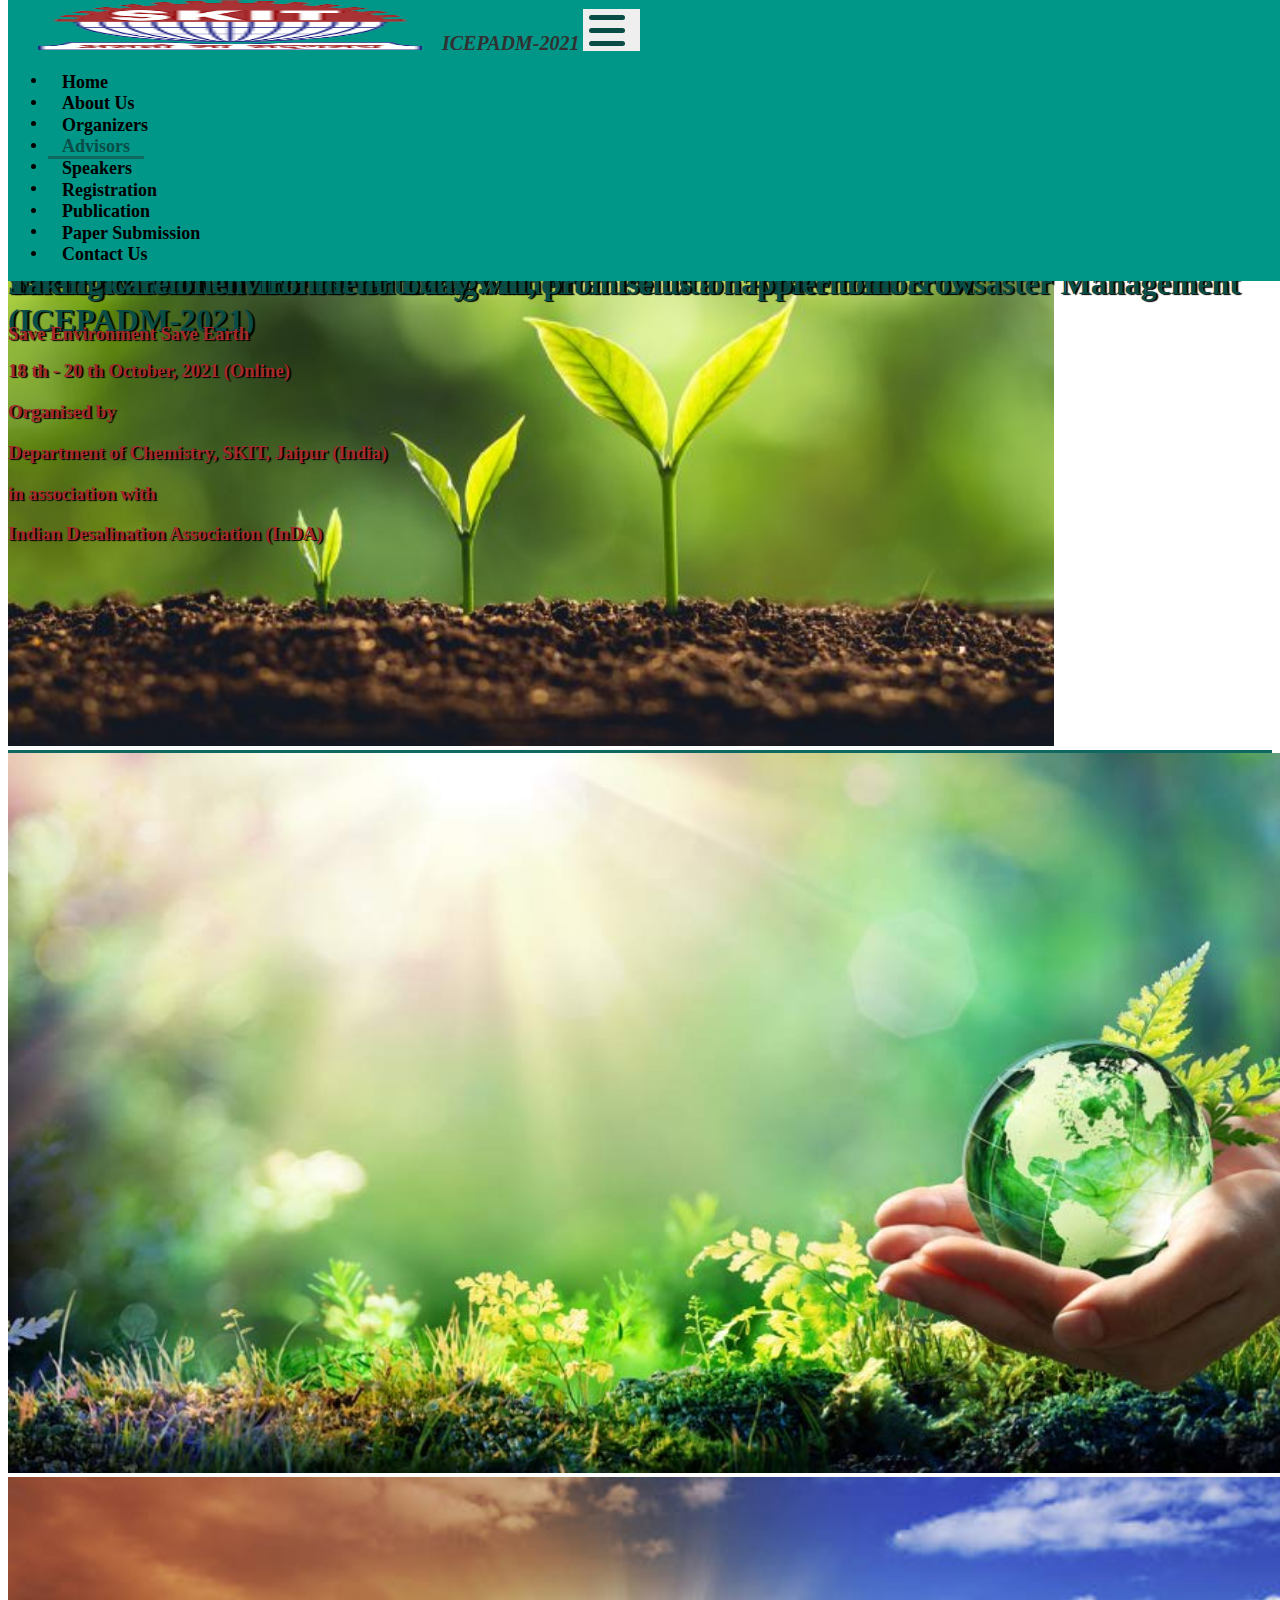
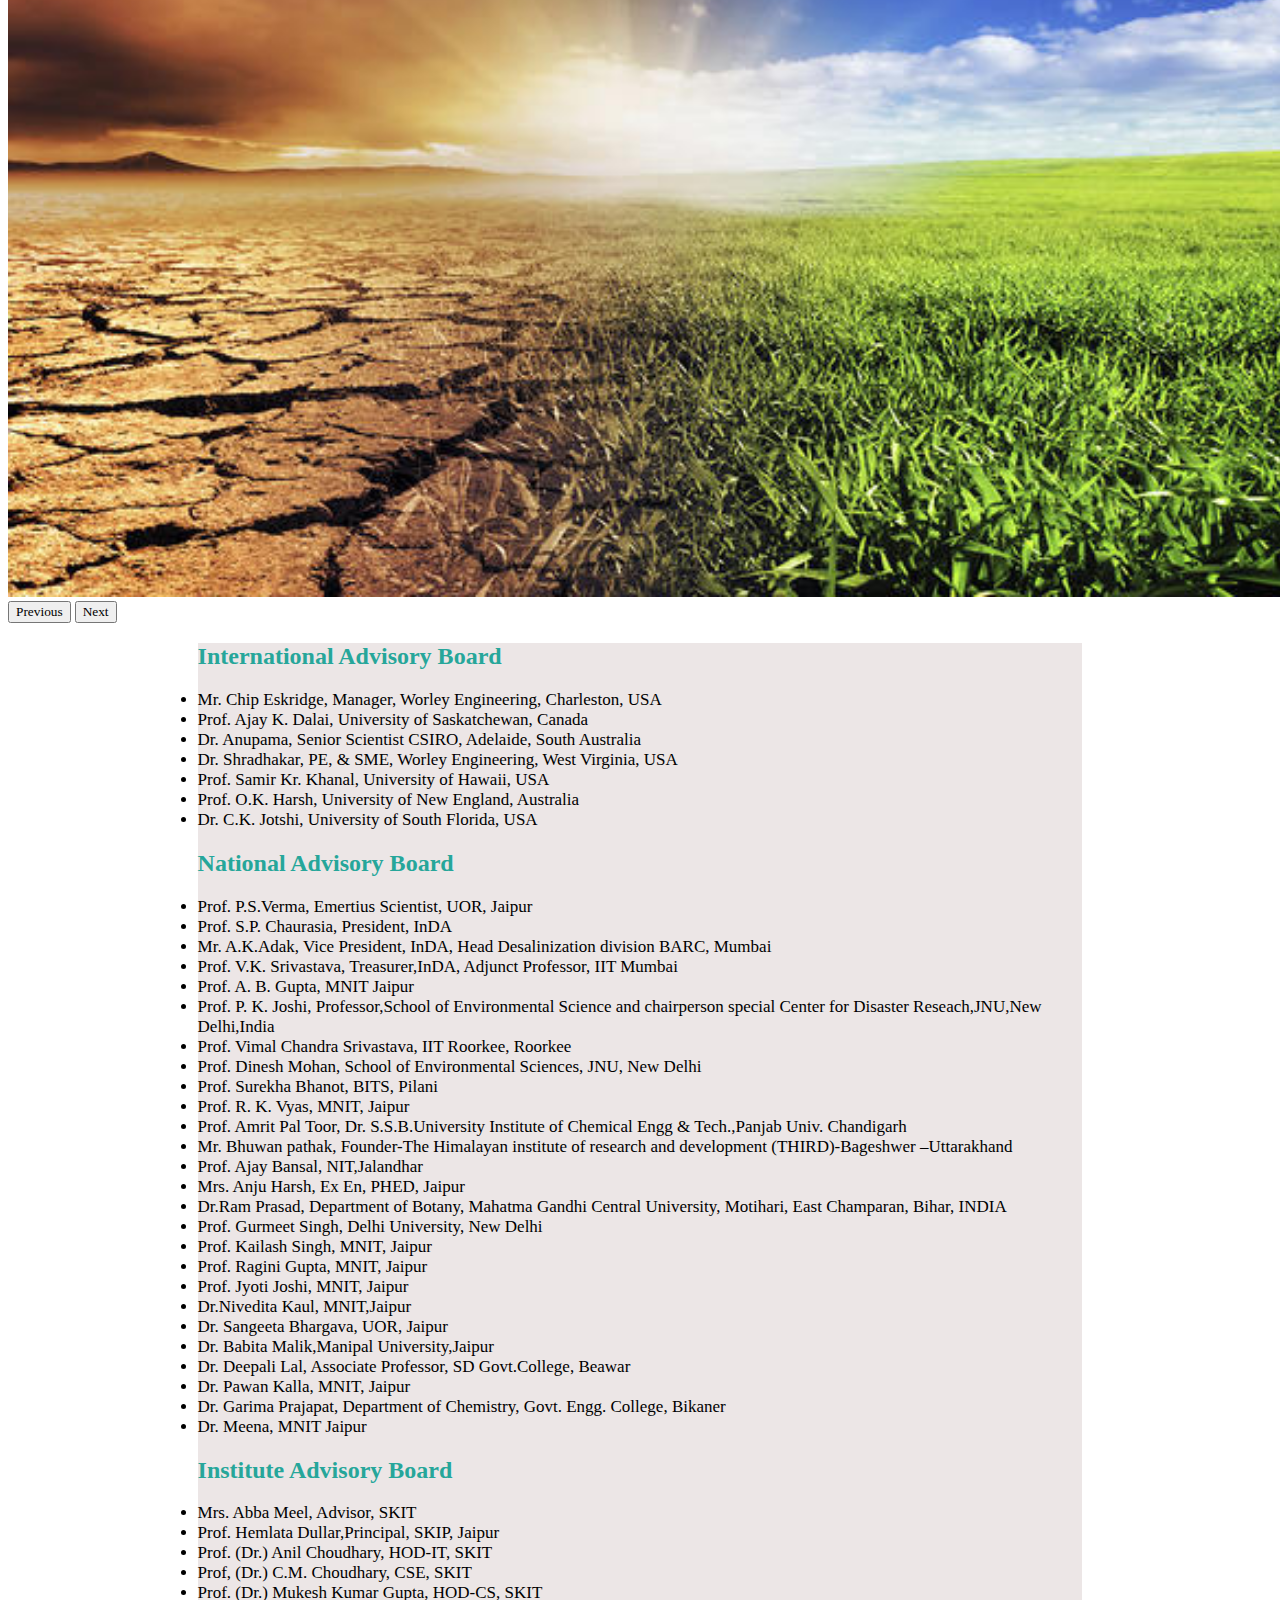
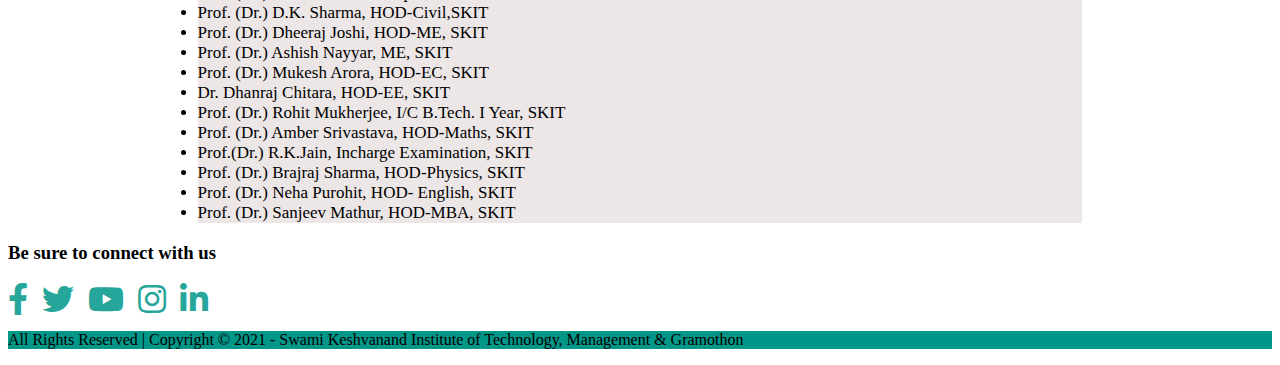
<file: members.html>
<!DOCTYPE html>
<html>
    <head>
        <meta charset="utf-8">
    <meta name="viewport" content="width=device-width, initial-scale=1">
       <link href="https://cdn.jsdelivr.net/npm/bootstrap@5.0.2/dist/css/bootstrap.min.css" rel="stylesheet" integrity="sha384-EVSTQN3/azprG1Anm3QDgpJLIm9Nao0Yz1ztcQTwFspd3yD65VohhpuuCOmLASjC" crossorigin="anonymous">
       <link rel="stylesheet" media="screen" href="https://fontlibrary.org//face/hk-grotesk" type="text/css"/>
       <link href='https://fonts.googleapis.com/css?family=Lato' rel='stylesheet'>
       <link rel="stylesheet" type="text/css" href="style.css">
       <link rel="stylesheet" href="https://use.fontawesome.com/releases/v5.1.0/css/all.css">
       <title>ICEPADM-2021</title>
    </head>
    <body>
      <nav class="navbar navbar-expand-xl navbar-dark">
        <a class="navbar-brand" href="#" style="margin-left: 30px;"><img src="images/skit_logo.png" width="30%" class="logo"><span class="awesome">ICEPADM-2021</span></a>
        <button class="navbar-toggler" type="button" data-bs-toggle="collapse" data-bs-target="#navbarSupportedContent" aria-controls="navbarSupportedContent" aria-expanded="false" aria-label="Toggle navigation">
          <div id="nav-icon">

            <span></span>
            <span></span>
            <span></span>
          
          </div>
        </button>
        <div class="collapse navbar-collapse" id="navbarSupportedContent">
          <ul class="navbar-nav ms-auto px-3">
            <li class="nav-item pb-0 mb-0 pt-2 ">
              <a class="nav-link px-4  text-white" href="index.html">Home </a>
            </li>
            <li class="nav-item pb-0 mb-0 pt-2 ">
              <a class="nav-link px-4 text-white" href="about.html">About Us</a>
            </li>
            <li class="nav-item pb-0 mb-0 pt-2 ">
                <a class="nav-link px-4 text-white" href="commitee.html">Organizers</a>
              </li>
              <li class="nav-item pb-0 mb-0 pt-2 ">
                <a class="nav-link px-4 text-white active" href="members.html">Advisors</a>
              </li>
              <li class="nav-item pb-0 mb-0 pt-2 ">
                <a class="nav-link px-4 text-white" href="speakers.html">Speakers</a>
              </li>
              <li class="nav-item pb-0 mb-0 pt-2 ">
                <a class="nav-link px-4 text-white" href="register.html">Registration</a>
              </li>
              <li class="nav-item pb-0 mb-0 pt-2 ">
                <a class="nav-link px-4 text-white" href="journal.html">Publication</a>
              </li>
              <li class="nav-item pb-0 mb-0 pt-2 ">
                <a class="nav-link px-4 text-white" href="paper.html">Paper Submission</a>
              </li>
              <li class="nav-item pb-0 mb-0 pt-2 ">
                <a class="nav-link px-4 text-white" href="contact.html">Contact Us</a>
              </li>
              </ul>
        </div>
      </nav>
            <div class="main">
            <div id="carouselExampleIndicators" class="carousel slide pt-5" data-bs-ride="carousel">
                <div class="carousel-indicators">
                  <button type="button" data-bs-target="#carouselExampleIndicators" data-bs-slide-to="0" class="active" aria-current="true" aria-label="Slide 1"></button>
                  <button type="button" data-bs-target="#carouselExampleIndicators" data-bs-slide-to="1" aria-label="Slide 2"></button>
                  <button type="button" data-bs-target="#carouselExampleIndicators" data-bs-slide-to="2" aria-label="Slide 3"></button>
                </div>
                <div class="carousel-inner" style="position: relative;">
                  <div class="carousel-item active ">
                    <img src="images/i1.jpg" class="d-block w-100" alt="...">
                    <div class="carousel-caption first">
                      <h1 class="fw-bolder">International Conference on Environmental Pollution
                          Abatement &amp; Disaster Management (ICEPADM-2021)</h1>
                          <h3 class="fw-bolder brwn">18 th - 20 th October, 2021 (Online)</h3>
                          <h3>Organised by</h3>
                          <h3>Department of Chemistry, SKIT, Jaipur (India)</h3>
                          <h3>in association with</h3>
                          <h3>Indian Desalination Association (InDA)</h3>
                    </div>
                </div>
                <div class="carousel-item">
                  <img src="images/i2.jpg" class="d-block w-100" alt="...">
                  <div class="carousel-caption second">
                      <h1 class="fw-bolder">Safe Environment for better living.</h1>
                     
                    </div>
                </div>
                <div class="carousel-item">
                  <img src="images/WhatsApp Image 2021-09-16 at 5.48.05 PM.jpeg" class="d-block w-100" alt="...">
                  <div class="carousel-caption third">
                  <h1 class="fw-bolder">Taking care of environment today will, promise us a happier tomorrow</h1>
                  <h3>Save Environment Save Earth</h3>
                </div>
                </div>
              </div>
                <button class="carousel-control-prev" type="button" data-bs-target="#carouselExampleIndicators" data-bs-slide="prev">
                  <span class="carousel-control-prev-icon" aria-hidden="true"></span>
                  <span class="visually-hidden">Previous</span>
                </button>
                <button class="carousel-control-next" type="button" data-bs-target="#carouselExampleIndicators" data-bs-slide="next">
                  <span class="carousel-control-next-icon" aria-hidden="true"></span>
                  <span class="visually-hidden">Next</span>
                </button>
              </div>
              <div class="body m-5">
                
                <div class="container p-5">
                <h2 class="fw-bold mb-4 mt-5 d-flex justify-content-center">International Advisory Board</h2>
              <li>Mr. Chip Eskridge, Manager, Worley Engineering, Charleston, USA </li>
               <li>Prof. Ajay K. Dalai, University of Saskatchewan, Canada</li>
               <li>Dr. Anupama, Senior Scientist CSIRO, Adelaide, South Australia</li>
               <li>Dr. Shradhakar, PE, & SME, Worley Engineering, West Virginia, USA</li>
               <li>Prof. Samir Kr. Khanal, University of Hawaii, USA</li>
               <li>Prof. O.K. Harsh, University of New England, Australia</li>
               <li>Dr. C.K. Jotshi, University of South Florida, USA</li>
               <h2 class="fw-bold mb-4 mt-5 d-flex justify-content-center">National Advisory Board</h2>
               <li>Prof. P.S.Verma, Emertius Scientist, UOR, Jaipur</li>
               <li>Prof. S.P. Chaurasia, President, InDA</li>
               <li>Mr. A.K.Adak, Vice President, InDA, Head Desalinization division BARC, Mumbai</li>
               <li>Prof. V.K. Srivastava, Treasurer,InDA, Adjunct Professor, IIT Mumbai</li>
               <li>Prof. A. B. Gupta, MNIT Jaipur</li>
               <li> Prof. P. K. Joshi, Professor,School of Environmental Science and chairperson special Center for Disaster Reseach,JNU,New Delhi,India</li>
               <li>Prof. Vimal Chandra Srivastava, IIT Roorkee, Roorkee</li>
               <li>Prof. Dinesh Mohan, School of Environmental Sciences, JNU, New Delhi</li>
               <li>Prof. Surekha Bhanot, BITS, Pilani</li>
               <li>Prof. R. K. Vyas, MNIT, Jaipur</li>
               <li>Prof. Amrit Pal Toor, Dr. S.S.B.University Institute of Chemical Engg & Tech.,Panjab Univ. Chandigarh</li>
              <li>Mr. Bhuwan pathak, Founder-The Himalayan institute of research and development (THIRD)-Bageshwer –Uttarakhand</li>
               <li>Prof. Ajay Bansal, NIT,Jalandhar</li>
               <li>Mrs. Anju Harsh, Ex En, PHED, Jaipur</li>
               <li>Dr.Ram Prasad, Department of Botany, Mahatma Gandhi Central University, Motihari, East Champaran, Bihar, INDIA</li>
               <li>Prof. Gurmeet Singh, Delhi University, New Delhi</li>
               <li>Prof. Kailash Singh, MNIT, Jaipur</li>
               <li>Prof. Ragini Gupta, MNIT, Jaipur</li>
               <li>Prof. Jyoti Joshi, MNIT, Jaipur</li>
               <li>Dr.Nivedita  Kaul, MNIT,Jaipur</li>
               <li>Dr. Sangeeta Bhargava, UOR, Jaipur</li>
               <li>Dr. Babita Malik,Manipal University,Jaipur</li>
               <li>Dr. Deepali Lal, Associate Professor, SD Govt.College, Beawar</li>
               <li>Dr. Pawan Kalla, MNIT, Jaipur</li>
               <li>Dr. Garima Prajapat, Department of Chemistry, Govt. Engg. College, Bikaner</li>
               <li>Dr. Meena, MNIT Jaipur</li>
              
              
               <h2 class="fw-bold mb-4 mt-5 d-flex justify-content-center">Institute Advisory Board</h2>
               <li>Mrs. Abba Meel, Advisor, SKIT</li>
               <li>Prof. Hemlata Dullar,Principal, SKIP, Jaipur</li>
             <li>Prof. (Dr.) Anil Choudhary, HOD-IT, SKIT</li>
             <li>Prof, (Dr.) C.M. Choudhary, CSE, SKIT</li>   
             <li>Prof. (Dr.) Mukesh Kumar Gupta, HOD-CS, SKIT</li>   
              <li>Prof. (Dr.) D.K. Sharma, HOD-Civil,SKIT</li> 
              <li>Prof. (Dr.) Dheeraj Joshi, HOD-ME, SKIT</li>  
              <li>Prof. (Dr.) Ashish Nayyar, ME, SKIT</li>
              <li>Prof. (Dr.) Mukesh Arora, HOD-EC, SKIT</li>  
               <li>Dr. Dhanraj Chitara, HOD-EE, SKIT</li>
               <li>Prof. (Dr.) Rohit Mukherjee, I/C B.Tech. I Year, SKIT</li> 
               <li>Prof. (Dr.) Amber Srivastava, HOD-Maths, SKIT</li>
               <li>Prof.(Dr.) R.K.Jain, Incharge Examination, SKIT</li> 
               <li>Prof. (Dr.) Brajraj Sharma, HOD-Physics, SKIT</li>
               <li>Prof. (Dr.) Neha Purohit, HOD- English, SKIT</li> 
               <li>Prof. (Dr.) Sanjeev Mathur, HOD-MBA, SKIT</li>
               
              </div>
              </div>
              <div class="text-center mb-5">
                <h3>Be sure to connect with us</h3>
                <a href="https://www.facebook.com/SKITJAIP" class="white-text"><i class="fab fa-facebook-f fa-2x"></i></a>
                <a href="https://twitter.com/skit_jaipur" class="white-text"><i class="fab fa-twitter fa-2x"></i></a>
                <a href="https://www.youtube.com/channel/UCkMtvOxbKCT6WelA6e4-W2A" class="white-text"><i class="fab fa-youtube fa-2x"></i></a>
                <a href="https://www.instagram.com/skitjaipurofficial/" class="white-text"><i class="fab fa-instagram fa-2x"></i></a>
                <a href="https://www.linkedin.com/school/skit-jaipur/" class="white-text"><i class="fab fa-linkedin-in fa-2x"></i></a>
          </div>

        <div class="text-center container-fluid text-white">
<p class="pt-2 pb-2 mb-0">All Rights Reserved | Copyright © 2021 - Swami Keshvanand Institute of Technology, Management & Gramothon</p>
        </div>
            </div>
            <script src="//code.jquery.com/jquery-3.1.1.min.js"></script>
            <script src="script.js"></script>
            <script src="https://cdn.jsdelivr.net/npm/bootstrap@5.0.2/dist/js/bootstrap.bundle.min.js" integrity="sha384-MrcW6ZMFYlzcLA8Nl+NtUVF0sA7MsXsP1UyJoMp4YLEuNSfAP+JcXn/tWtIaxVXM" crossorigin="anonymous"></script>
    </body>
</html>
</file>
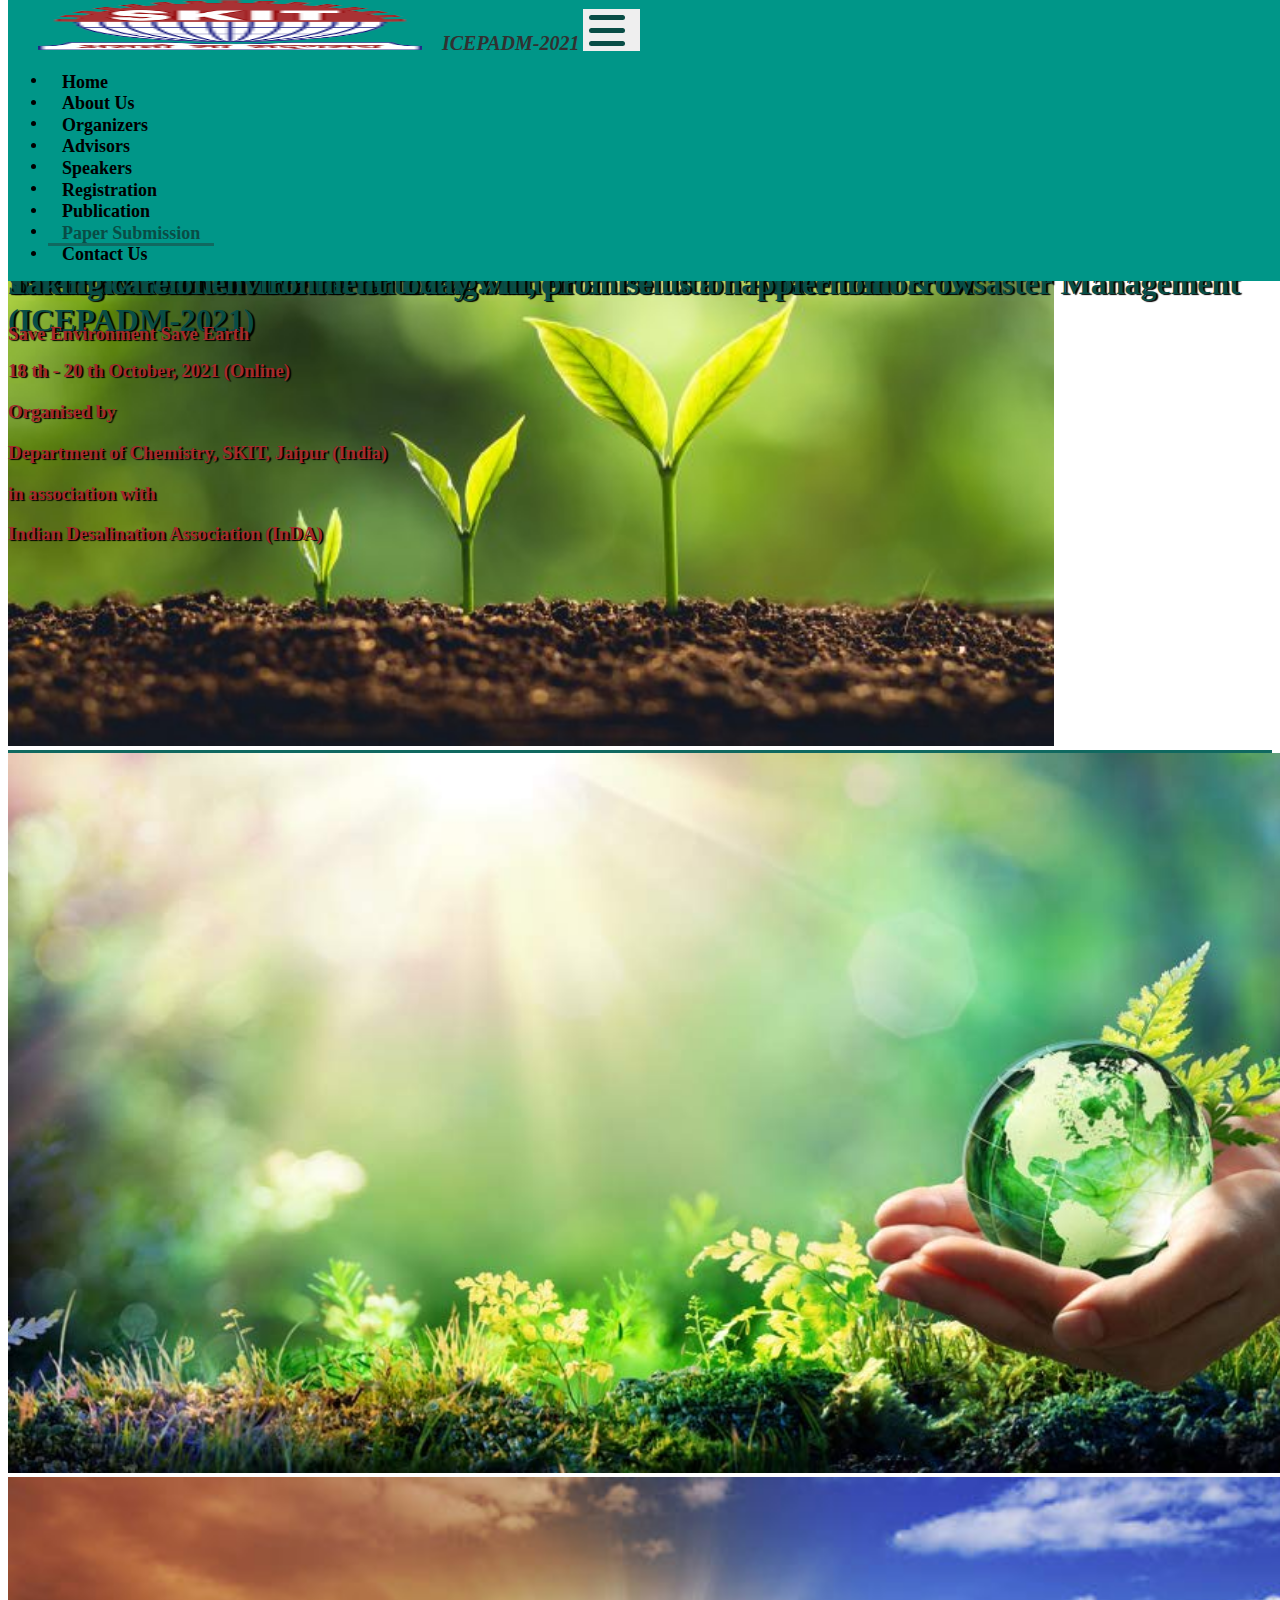
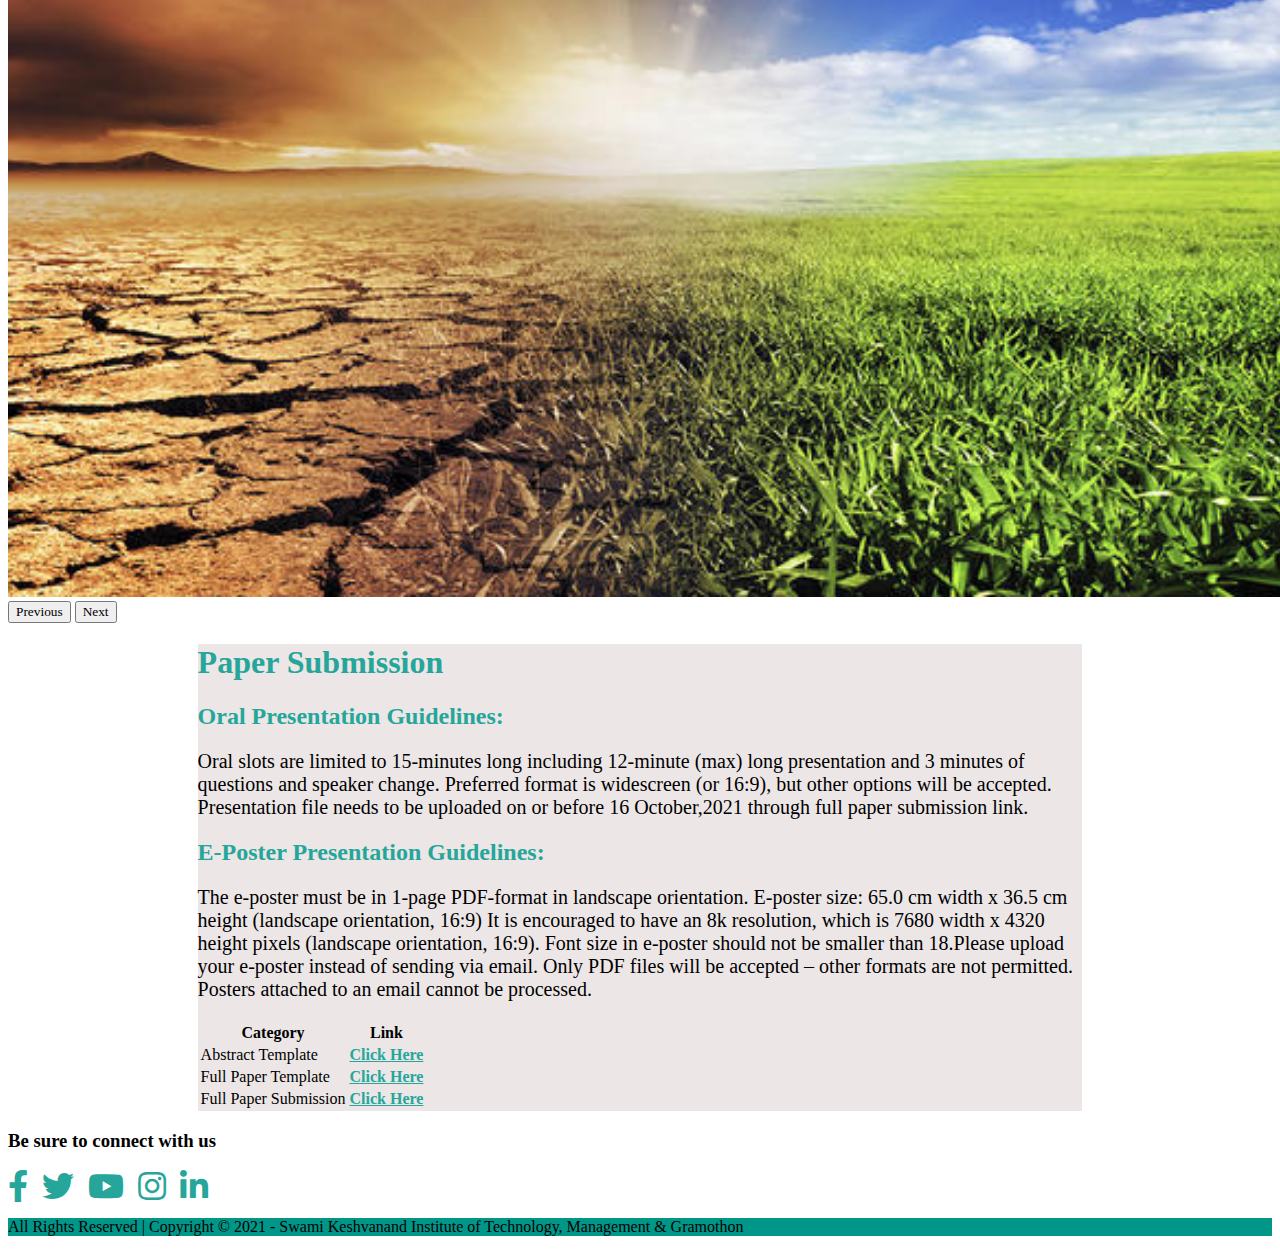
<file: paper.html>
<!DOCTYPE html>
<html>
    <head>
        <meta charset="utf-8">
    <meta name="viewport" content="width=device-width, initial-scale=1">
       <link href="https://cdn.jsdelivr.net/npm/bootstrap@5.0.2/dist/css/bootstrap.min.css" rel="stylesheet" integrity="sha384-EVSTQN3/azprG1Anm3QDgpJLIm9Nao0Yz1ztcQTwFspd3yD65VohhpuuCOmLASjC" crossorigin="anonymous">
       <link rel="stylesheet" media="screen" href="https://fontlibrary.org//face/hk-grotesk" type="text/css"/>
       <link href='https://fonts.googleapis.com/css?family=Lato' rel='stylesheet'>
       <link rel="stylesheet" type="text/css" href="style.css">
       <link rel="stylesheet" href="https://use.fontawesome.com/releases/v5.1.0/css/all.css">
       <title>ICEPADM-2021</title>
    </head>
    <body>
      <nav class="navbar navbar-expand-xl navbar-dark">
        <a class="navbar-brand" href="#" style="margin-left: 30px;"><img src="images/skit_logo.png" width="30%" class="logo"><span class="awesome">ICEPADM-2021</span></a>
        <button class="navbar-toggler" type="button" data-bs-toggle="collapse" data-bs-target="#navbarSupportedContent" aria-controls="navbarSupportedContent" aria-expanded="false" aria-label="Toggle navigation">
          <div id="nav-icon">

            <span></span>
            <span></span>
            <span></span>
          
          </div>
        </button>
        <div class="collapse navbar-collapse" id="navbarSupportedContent">
          <ul class="navbar-nav ms-auto px-3">
            <li class="nav-item pb-0 mb-0 pt-2 ">
              <a class="nav-link px-4  text-white" href="index.html">Home </a>
            </li>
            <li class="nav-item pb-0 mb-0 pt-2 ">
              <a class="nav-link px-4 text-white" href="about.html">About Us</a>
            </li>
            <li class="nav-item pb-0 mb-0 pt-2 ">
              <a class="nav-link px-4 text-white" href="commitee.html">Organizers</a>
            </li>
            <li class="nav-item pb-0 mb-0 pt-2 ">
              <a class="nav-link px-4 text-white" href="members.html">Advisors</a>
            </li>
            <li class="nav-item pb-0 mb-0 pt-2 ">
              <a class="nav-link px-4 text-white" href="speakers.html">Speakers</a>
            </li>
            <li class="nav-item pb-0 mb-0 pt-2 ">
              <a class="nav-link px-4 text-white " href="register.html">Registration</a>
            </li>
            <li class="nav-item pb-0 mb-0 pt-2 ">
              <a class="nav-link px-4 text-white" href="journal.html">Publication</a>
            </li>
            <li class="nav-item pb-0 mb-0 pt-2 ">
                <a class="nav-link px-4 text-white active" href="paper.html">Paper Submission</a>
              </li>
              <li class="nav-item pb-0 mb-0 pt-2 ">
                <a class="nav-link px-4 text-white" href="contact.html">Contact Us</a>
              </li>
              </ul>
        </div>
      </nav>
          <div class="main">
            <div id="carouselExampleIndicators" class="carousel slide pt-5" data-bs-ride="carousel">
                <div class="carousel-indicators">
                  <button type="button" data-bs-target="#carouselExampleIndicators" data-bs-slide-to="0" class="active" aria-current="true" aria-label="Slide 1"></button>
                  <button type="button" data-bs-target="#carouselExampleIndicators" data-bs-slide-to="1" aria-label="Slide 2"></button>
                  <button type="button" data-bs-target="#carouselExampleIndicators" data-bs-slide-to="2" aria-label="Slide 3"></button>
                </div>
                <div class="carousel-inner" style="position: relative;">
                  <div class="carousel-item active ">
                    <img src="images/i1.jpg" class="d-block w-100" alt="...">
                    <div class="carousel-caption first">
                      <h1 class="fw-bolder">International Conference on Environmental Pollution
                          Abatement &amp; Disaster Management (ICEPADM-2021)</h1>
                          <h3 class="fw-bolder brwn">18 th - 20 th October, 2021 (Online)</h3>
                          <h3>Organised by</h3>
                          <h3>Department of Chemistry, SKIT, Jaipur (India)</h3>
                          <h3>in association with</h3>
                          <h3>Indian Desalination Association (InDA)</h3>
                    </div>
                </div>
                <div class="carousel-item">
                  <img src="images/i2.jpg" class="d-block w-100" alt="...">
                  <div class="carousel-caption second">
                      <h1 class="fw-bolder">Safe Environment for better living.</h1>
                    </div>
                </div>
                <div class="carousel-item">
                  <img src="images/WhatsApp Image 2021-09-16 at 5.48.05 PM.jpeg" class="d-block w-100" alt="...">
                  <div class="carousel-caption third">
                  <h1 class="fw-bolder">Taking care of environment today will, promise us a happier tomorrow</h1>
                  <h3>Save Environment Save Earth</h3>
                </div>
                </div>
              </div>
                <button class="carousel-control-prev" type="button" data-bs-target="#carouselExampleIndicators" data-bs-slide="prev">
                  <span class="carousel-control-prev-icon" aria-hidden="true"></span>
                  <span class="visually-hidden">Previous</span>
                </button>
                <button class="carousel-control-next" type="button" data-bs-target="#carouselExampleIndicators" data-bs-slide="next">
                  <span class="carousel-control-next-icon" aria-hidden="true"></span>
                  <span class="visually-hidden">Next</span>
                </button>
              </div>
              <div class="body m-5">
                <div class="container p-5">
                        
                  <h1 class="d-flex justify-content-center fw-bold mb-4">Paper Submission</h1>
                  <h2 class="fw-bold mb-4 mt-5 d-flex justify-content-center">Oral Presentation Guidelines:</h2>
                  <p>Oral slots are limited to 15-minutes long including 12-minute (max) long presentation and 3 minutes of questions and speaker change. Preferred format is widescreen (or 16:9), but other options will be accepted. Presentation file needs to be uploaded  on or before 16 October,2021 through full paper submission link.</p>
                
                  <h2 class="fw-bold mb-4 mt-5 d-flex justify-content-center">E-Poster Presentation Guidelines:</h2>
                  <p>The e-poster must be in 1-page PDF-format in landscape orientation.
                    E-poster size: 65.0 cm width x 36.5 cm height (landscape orientation, 16:9)
                    It is encouraged to have an 8k resolution, which is 7680 width x 4320 height pixels (landscape orientation, 16:9).
                    Font size in e-poster should not be smaller than 18.Please upload your e-poster instead of sending via email.
                    Only PDF files will be accepted – other formats are not permitted. Posters attached to an email cannot be processed.</p>
                  <table class="table table-dark table-striped mt-5">
                    <thead>
                      <tr>
                        <th scope="col">Category</th>
                        <th scope="col">Link</th>
                       
                      </tr>
                    </thead>
                    <tbody>
                      <tr>
                        <td>Abstract Template</td>
                        <td><a href="https://docs.google.com/document/d/1Rb5DvzuUXDpbbEupNE4R-rFnRZv8qxJP/edit?usp=sharing&ouid=110798272573856157809&rtpof=true&sd=true" class="skit">Click Here</a></td>
                  
                      </tr>
                      
                      <tr>
                        <td>Full Paper Template</td>
                        <td><a href="https://docs.google.com/document/d/1z155H-_eH0-BXD4hs2wfwXBCwSaFikBXDie1iqQuBnI/edit?usp=sharing" class="skit">Click Here</a></td>
                      </tr>
                      <tr>
                        <td>Full Paper Submission</td>
                        <td><a href="https://forms.gle/StrcUWmJR7E5kkqq6" class="skit">Click Here</a></td>
                      </tr>
                    </tbody>
                  </table>  
            
              </div>
              </div>
              <div class="text-center mb-5">
                <h3>Be sure to connect with us</h3>
                <a href="https://www.facebook.com/SKITJAIP" class="white-text"><i class="fab fa-facebook-f fa-2x"></i></a>
                <a href="https://twitter.com/skit_jaipur" class="white-text"><i class="fab fa-twitter fa-2x"></i></a>
                <a href="https://www.youtube.com/channel/UCkMtvOxbKCT6WelA6e4-W2A" class="white-text"><i class="fab fa-youtube fa-2x"></i></a>
                <a href="https://www.instagram.com/skitjaipurofficial/" class="white-text"><i class="fab fa-instagram fa-2x"></i></a>
                <a href="https://www.linkedin.com/school/skit-jaipur/" class="white-text"><i class="fab fa-linkedin-in fa-2x"></i></a>
          </div>

        <div class="text-center container-fluid text-white">
<p class="pt-2 pb-2 mb-0">All Rights Reserved | Copyright © 2021 - Swami Keshvanand Institute of Technology, Management & Gramothon</p>
        </div>
            </div>
            <script src="//code.jquery.com/jquery-3.1.1.min.js"></script>
            <script src="script.js"></script>
            <script src="https://cdn.jsdelivr.net/npm/bootstrap@5.0.2/dist/js/bootstrap.bundle.min.js" integrity="sha384-MrcW6ZMFYlzcLA8Nl+NtUVF0sA7MsXsP1UyJoMp4YLEuNSfAP+JcXn/tWtIaxVXM" crossorigin="anonymous"></script>
    </body>
</html>
</file>
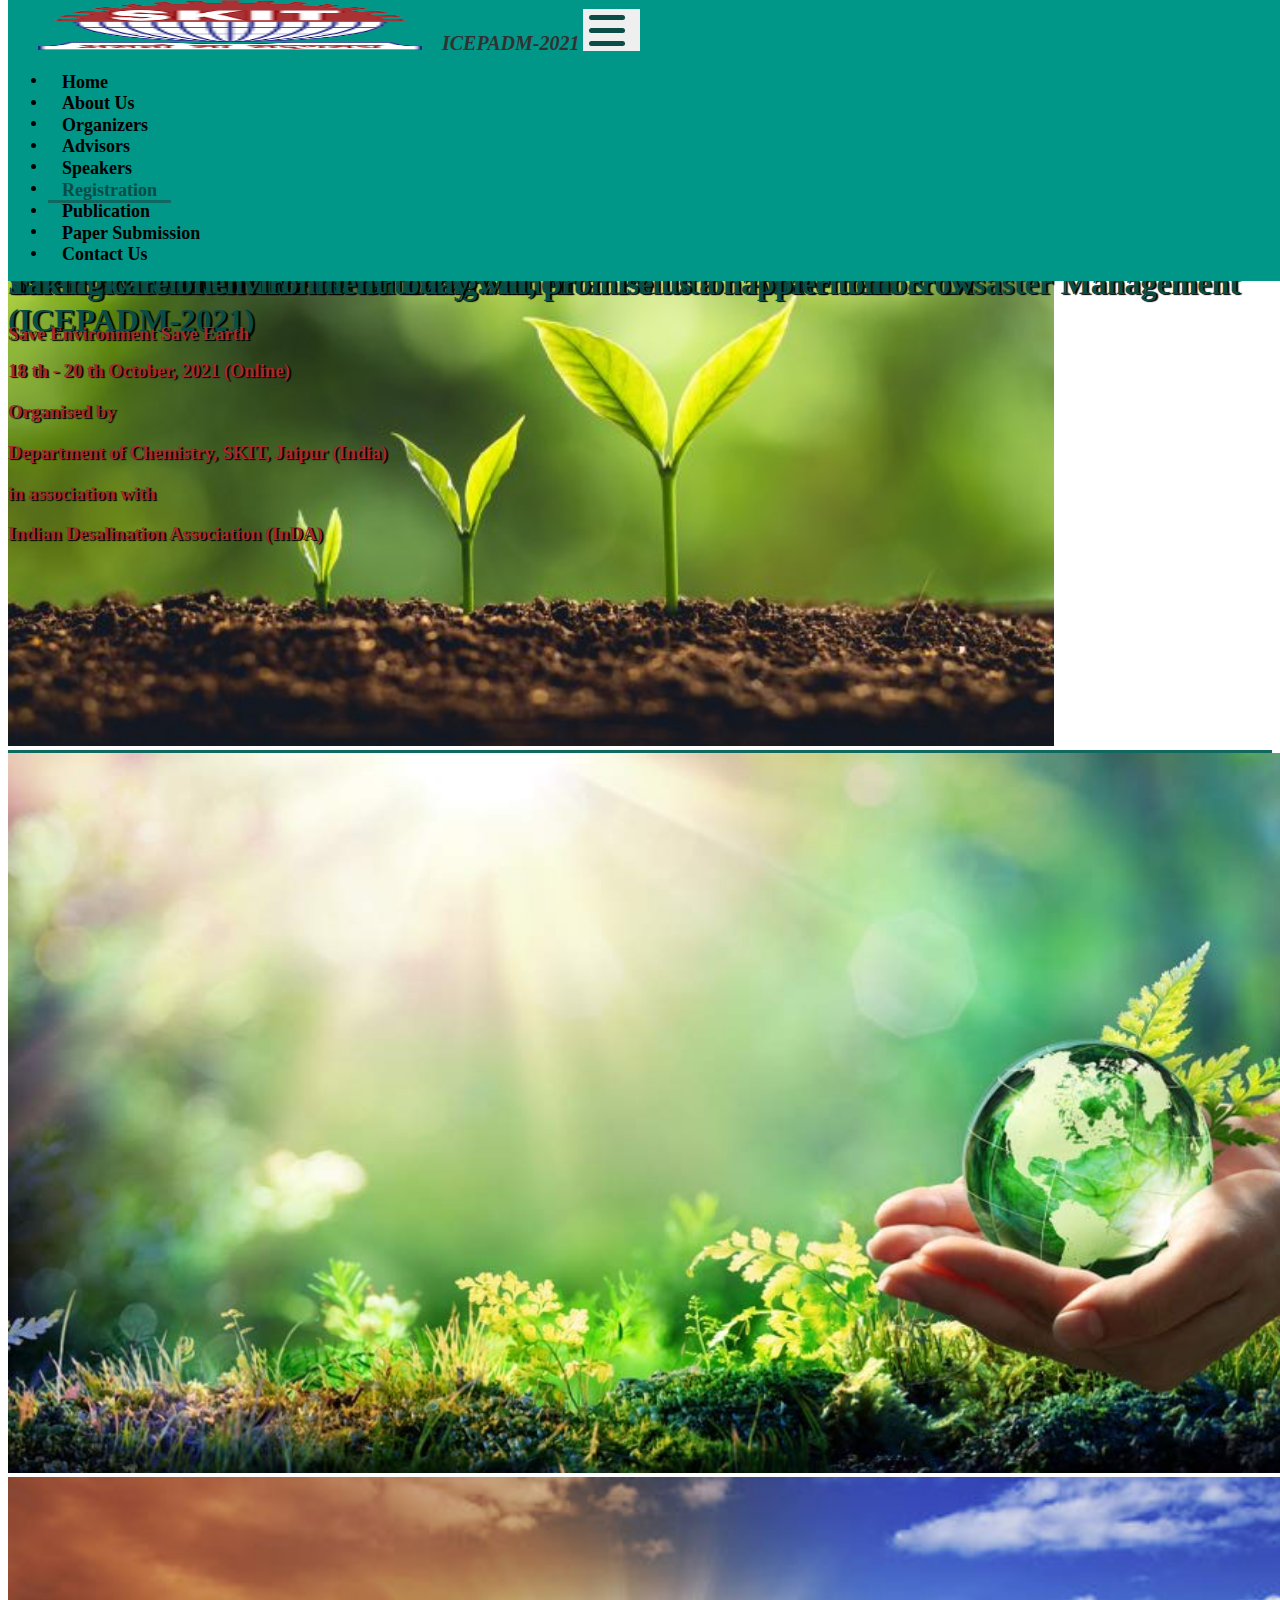
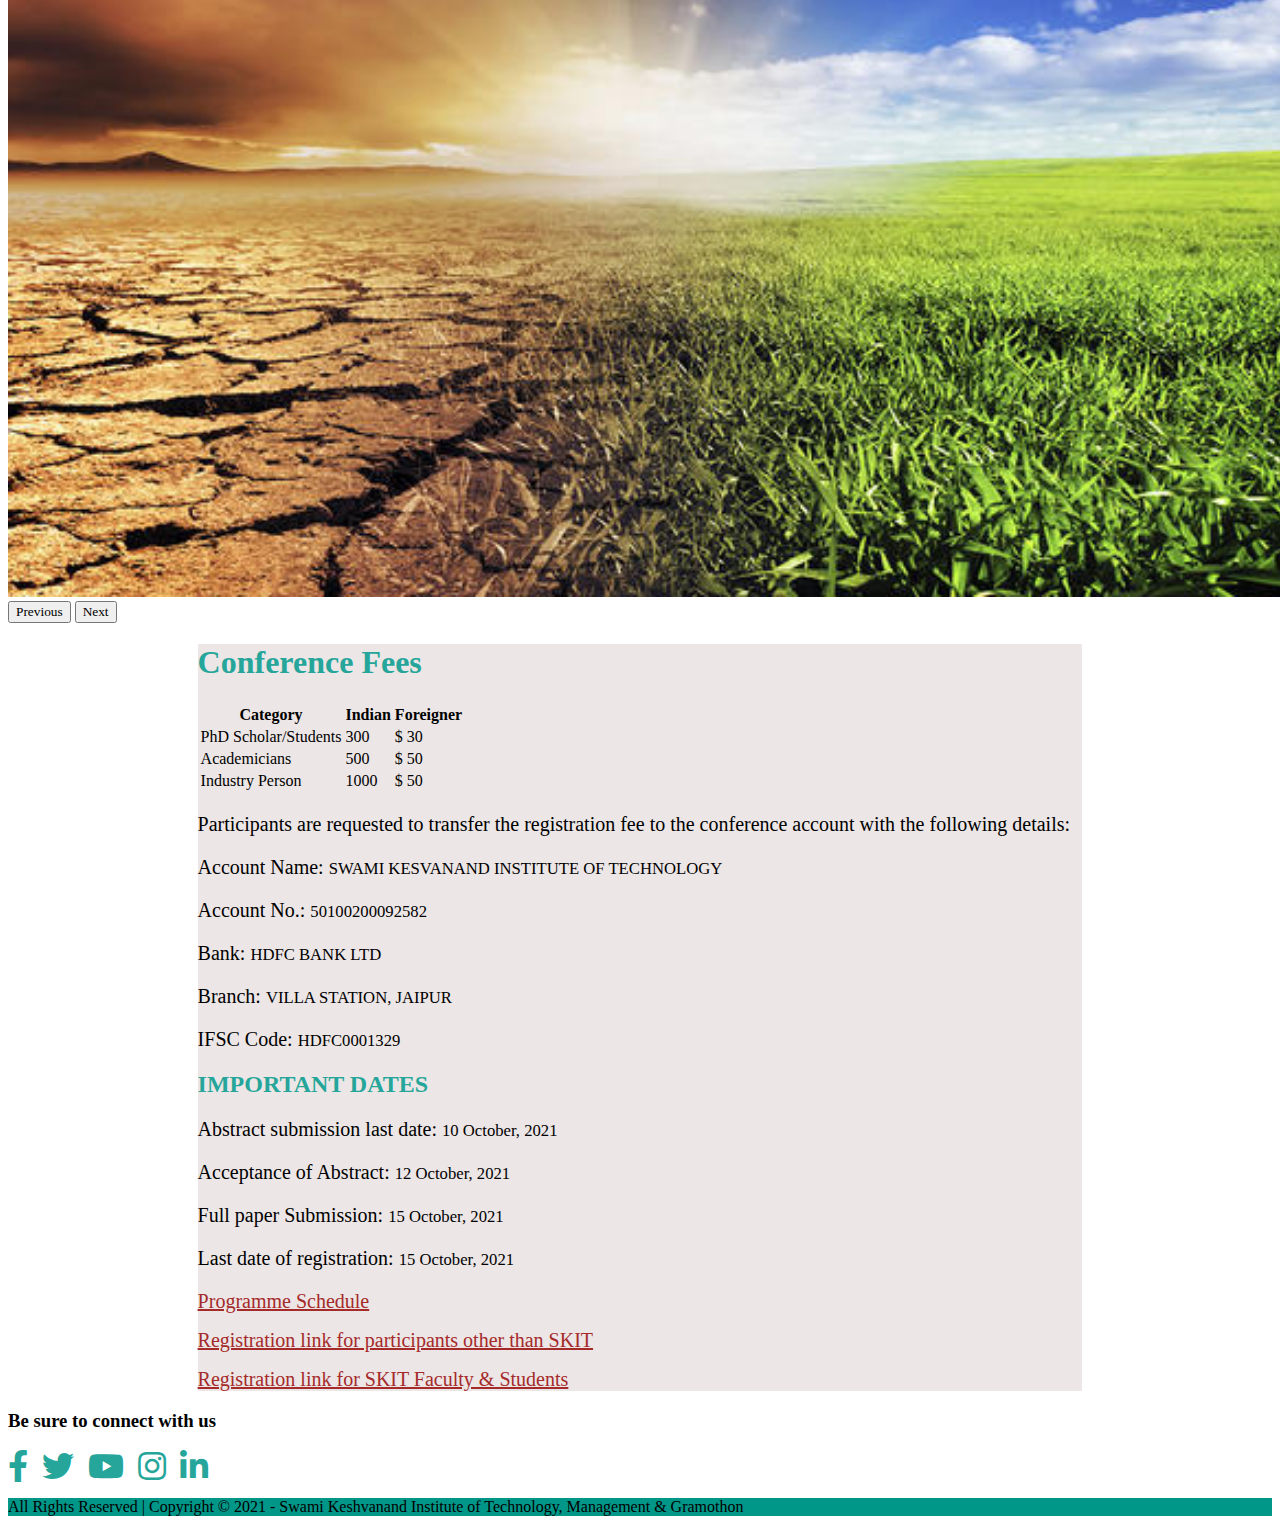
<file: register.html>
<!DOCTYPE html>
<html>
    <head>
        <meta charset="utf-8">
    <meta name="viewport" content="width=device-width, initial-scale=1">
       <link href="https://cdn.jsdelivr.net/npm/bootstrap@5.0.2/dist/css/bootstrap.min.css" rel="stylesheet" integrity="sha384-EVSTQN3/azprG1Anm3QDgpJLIm9Nao0Yz1ztcQTwFspd3yD65VohhpuuCOmLASjC" crossorigin="anonymous">
       <link rel="stylesheet" media="screen" href="https://fontlibrary.org//face/hk-grotesk" type="text/css"/>
       <link href='https://fonts.googleapis.com/css?family=Lato' rel='stylesheet'>
       <link rel="stylesheet" type="text/css" href="style.css">
       <link rel="stylesheet" href="https://use.fontawesome.com/releases/v5.1.0/css/all.css">
       <title>ICEPADM-2021</title>
    </head>
    <body>
      <nav class="navbar navbar-expand-xl navbar-dark">
        <a class="navbar-brand" href="#" style="margin-left: 30px;"><img src="images/skit_logo.png" width="30%" class="logo"><span class="awesome">ICEPADM-2021</span></a>
        <button class="navbar-toggler" type="button" data-bs-toggle="collapse" data-bs-target="#navbarSupportedContent" aria-controls="navbarSupportedContent" aria-expanded="false" aria-label="Toggle navigation">
          <div id="nav-icon">

            <span></span>
            <span></span>
            <span></span>
          
          </div>
        </button>
        <div class="collapse navbar-collapse" id="navbarSupportedContent">
          <ul class="navbar-nav ms-auto px-3">
            <li class="nav-item pb-0 mb-0 pt-2 ">
              <a class="nav-link px-4  text-white" href="index.html">Home </a>
            </li>
            <li class="nav-item pb-0 mb-0 pt-2 ">
              <a class="nav-link px-4 text-white" href="about.html">About Us</a>
            </li>
            <li class="nav-item pb-0 mb-0 pt-2 ">
              <a class="nav-link px-4 text-white" href="commitee.html">Organizers</a>
            </li>
            <li class="nav-item pb-0 mb-0 pt-2 ">
              <a class="nav-link px-4 text-white" href="members.html">Advisors</a>
            </li>
            <li class="nav-item pb-0 mb-0 pt-2 ">
              <a class="nav-link px-4 text-white" href="speakers.html">Speakers</a>
            </li>
            <li class="nav-item pb-0 mb-0 pt-2 ">
              <a class="nav-link px-4 text-white active" href="register.html">Registration</a>
            </li>
            <li class="nav-item pb-0 mb-0 pt-2 ">
              <a class="nav-link px-4 text-white" href="journal.html">Publication</a>
            </li>
            <li class="nav-item pb-0 mb-0 pt-2 ">
              <a class="nav-link px-4 text-white" href="paper.html">Paper Submission</a>
            </li>
              <li class="nav-item pb-0 mb-0 pt-2 ">
                <a class="nav-link px-4 text-white" href="contact.html">Contact Us</a>
              </li>
              </ul>
        </div>
      </nav>
          <div class="main">
            <div id="carouselExampleIndicators" class="carousel slide pt-5" data-bs-ride="carousel">
                <div class="carousel-indicators">
                  <button type="button" data-bs-target="#carouselExampleIndicators" data-bs-slide-to="0" class="active" aria-current="true" aria-label="Slide 1"></button>
                  <button type="button" data-bs-target="#carouselExampleIndicators" data-bs-slide-to="1" aria-label="Slide 2"></button>
                  <button type="button" data-bs-target="#carouselExampleIndicators" data-bs-slide-to="2" aria-label="Slide 3"></button>
                </div>
                <div class="carousel-inner" style="position: relative;">
                  <div class="carousel-item active ">
                    <img src="images/i1.jpg" class="d-block w-100" alt="...">
                    <div class="carousel-caption first">
                      <h1 class="fw-bolder">International Conference on Environmental Pollution
                          Abatement &amp; Disaster Management (ICEPADM-2021)</h1>
                          <h3 class="fw-bolder brwn">18 th - 20 th October, 2021 (Online)</h3>
                          <h3>Organised by</h3>
                          <h3>Department of Chemistry, SKIT, Jaipur (India)</h3>
                          <h3>in association with</h3>
                          <h3>Indian Desalination Association (InDA)</h3>
                    </div>
                </div>
                <div class="carousel-item">
                  <img src="images/i2.jpg" class="d-block w-100" alt="...">
                  <div class="carousel-caption second">
                      <h1 class="fw-bolder">Safe Environment for better living.</h1>
                    </div>
                </div>
                <div class="carousel-item">
                  <img src="images/WhatsApp Image 2021-09-16 at 5.48.05 PM.jpeg" class="d-block w-100" alt="...">
                  <div class="carousel-caption third">
                  <h1 class="fw-bolder">Taking care of environment today will, promise us a happier tomorrow</h1>
                  <h3>Save Environment Save Earth</h3>
                </div>
                </div>
              </div>
                <button class="carousel-control-prev" type="button" data-bs-target="#carouselExampleIndicators" data-bs-slide="prev">
                  <span class="carousel-control-prev-icon" aria-hidden="true"></span>
                  <span class="visually-hidden">Previous</span>
                </button>
                <button class="carousel-control-next" type="button" data-bs-target="#carouselExampleIndicators" data-bs-slide="next">
                  <span class="carousel-control-next-icon" aria-hidden="true"></span>
                  <span class="visually-hidden">Next</span>
                </button>
              </div>
              <div class="body m-5">
                <div class="container p-5">
                        
                  <h1 class="d-flex justify-content-center fw-bold mb-4">Conference Fees</h1>
                <table class="table table-dark table-striped">
                    <thead>
                      <tr>
                        <th scope="col">Category</th>
                        <th scope="col">Indian</th>
                        <th scope="col">Foreigner</th>
                      </tr>
                    </thead>
                    <tbody>
                      <tr>
                        <td>PhD Scholar/Students</td>
                        <td>300</td>
                        <td>$ 30</td>
                      </tr>
                      <tr>
                        <td>Academicians</td>
                        <td>500</td>
                        <td>$ 50</td>
                      </tr>
                      <tr>
                        <td>Industry Person</td>
                        <td>1000</td>
                        <td>$ 50</td>
                      </tr>
                    </tbody>
                  </table>  
                  <p class="mt-5 fw-bold text-center">Participants are requested to transfer the registration fee to the conference account with the following details:</p>
                  <div class="text-center fw-bold">
                    <p class="para"> Account Name: <small class="text-secondary next"> SWAMI KESVANAND INSTITUTE OF TECHNOLOGY</small></p>
                    <p class="para">Account No.: <small class="text-secondary next"> 50100200092582</small></p>
                     <p class="para">Bank: <small class="text-secondary next"> HDFC BANK LTD</small></p>
                     <p class="para">Branch: <small class="text-secondary next"> VILLA STATION, JAIPUR</small></p>
                     <p class="para pb-4">IFSC Code: <small class="text-secondary next"> HDFC0001329</small></p>
                     </div>
                  <h2 class="d-flex justify-content-center fw-bold mb-4 mt-5">IMPORTANT DATES</h2>
                <div class="text-center fw-bold">
               <p class="para"> Abstract submission last date: <small class="text-secondary next"> 10 October, 2021</small></p>
               <p class="para"> Acceptance of Abstract: <small class="text-secondary next"> 12 October, 2021</small></p>
                <p class="para">Full paper Submission: <small class="text-secondary next"> 15 October, 2021</small></p>
                <p class="para pb-4">Last date of registration: <small class="text-secondary next"> 15 October, 2021</small></p>
                <p><a href="images/ICEPADM2021-Programme Schedule.pdf" class="under">Programme Schedule</a></p>
                <p><a href="https://forms.gle/a16k4eNZUrDo7xS87" class="under">Registration link for participants other than SKIT</a></p>
            <p><a href="https://forms.gle/ULoR675pdVq3k57U9" class="under">Registration link for SKIT Faculty & Students</a></p>
              </div>
              </div>
              </div>
              <div class="text-center mb-5">
                <h3>Be sure to connect with us</h3>
                <a href="https://www.facebook.com/SKITJAIP" class="white-text"><i class="fab fa-facebook-f fa-2x"></i></a>
                <a href="https://twitter.com/skit_jaipur" class="white-text"><i class="fab fa-twitter fa-2x"></i></a>
                <a href="https://www.youtube.com/channel/UCkMtvOxbKCT6WelA6e4-W2A" class="white-text"><i class="fab fa-youtube fa-2x"></i></a>
                <a href="https://www.instagram.com/skitjaipurofficial/" class="white-text"><i class="fab fa-instagram fa-2x"></i></a>
                <a href="https://www.linkedin.com/school/skit-jaipur/" class="white-text"><i class="fab fa-linkedin-in fa-2x"></i></a>
          </div>

        <div class="text-center container-fluid text-white">
        <p class="pt-2 pb-2 mb-0">All Rights Reserved | Copyright © 2021 - Swami Keshvanand Institute of Technology, Management & Gramothon</p>
        </div>
            </div>
            <script src="//code.jquery.com/jquery-3.1.1.min.js"></script>
            <script src="script.js"></script>
            <script src="https://cdn.jsdelivr.net/npm/bootstrap@5.0.2/dist/js/bootstrap.bundle.min.js" integrity="sha384-MrcW6ZMFYlzcLA8Nl+NtUVF0sA7MsXsP1UyJoMp4YLEuNSfAP+JcXn/tWtIaxVXM" crossorigin="anonymous"></script>
    </body>
</html>
</file>
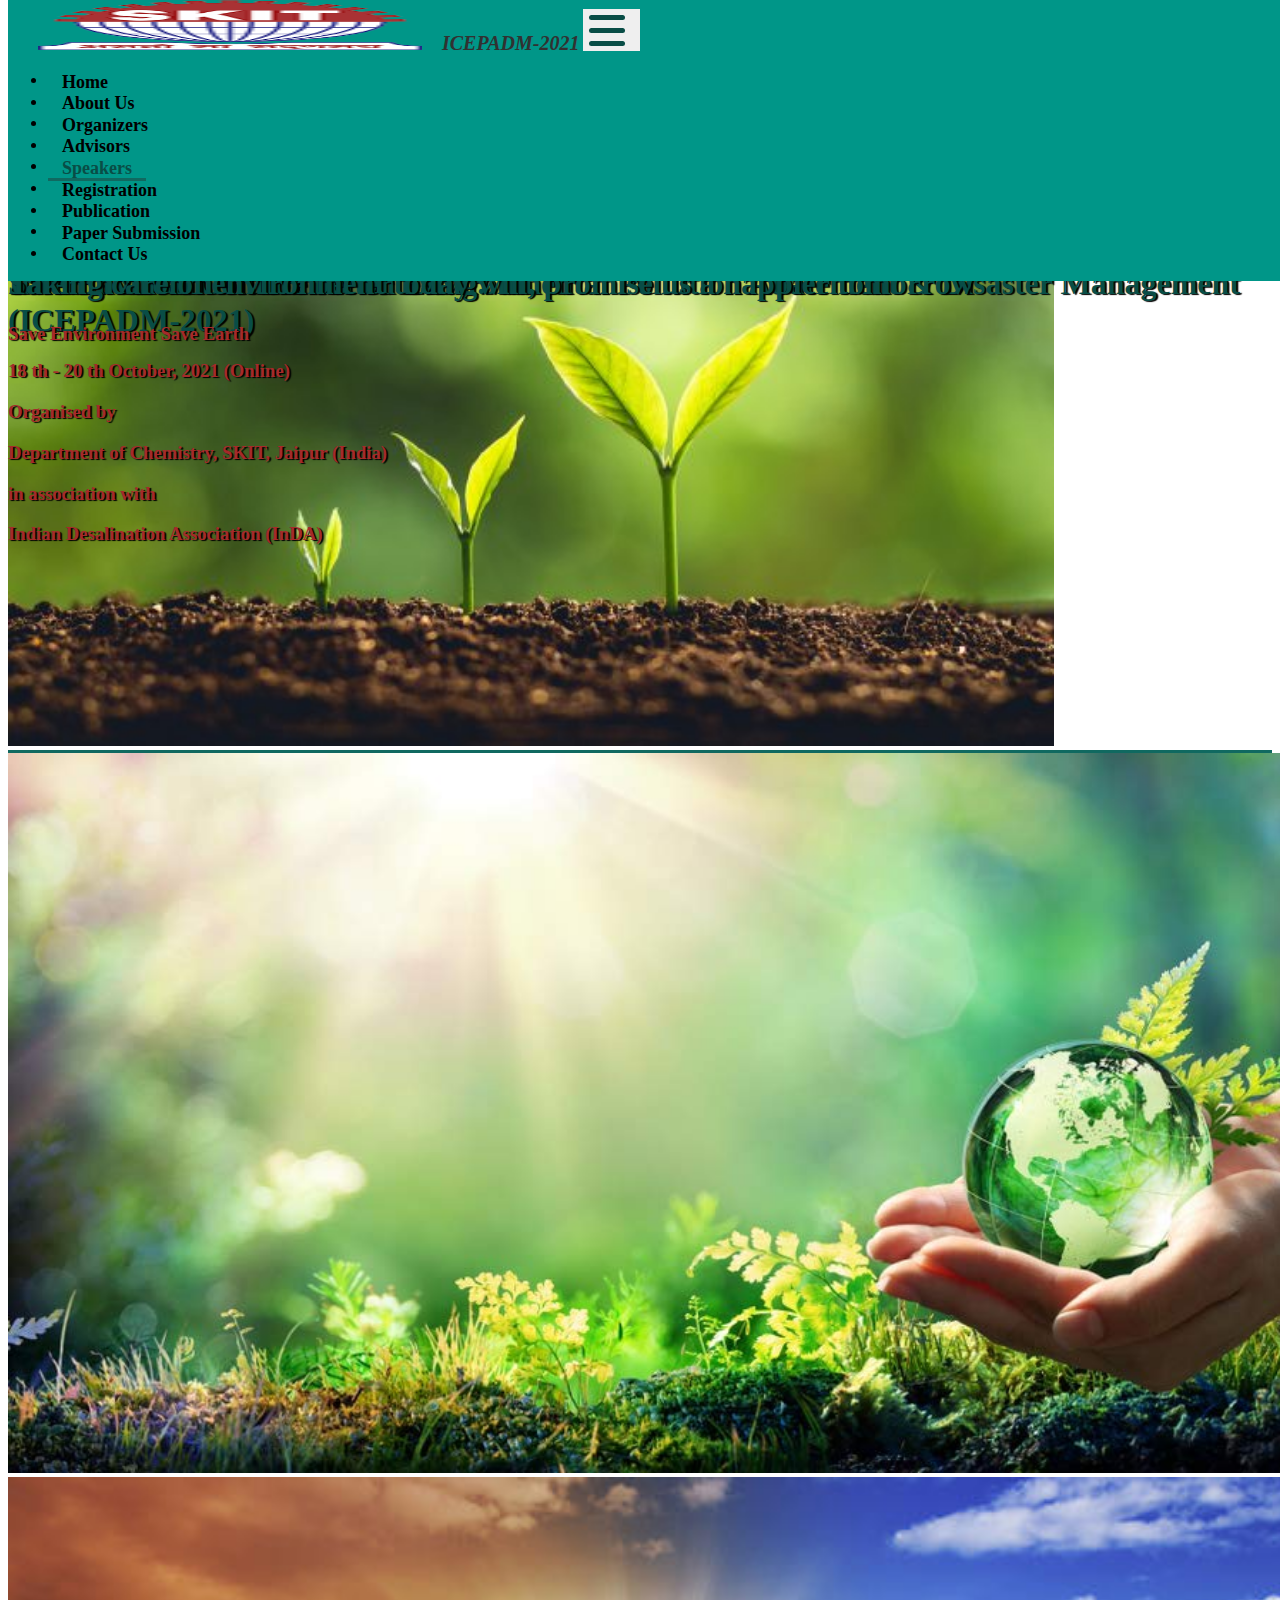
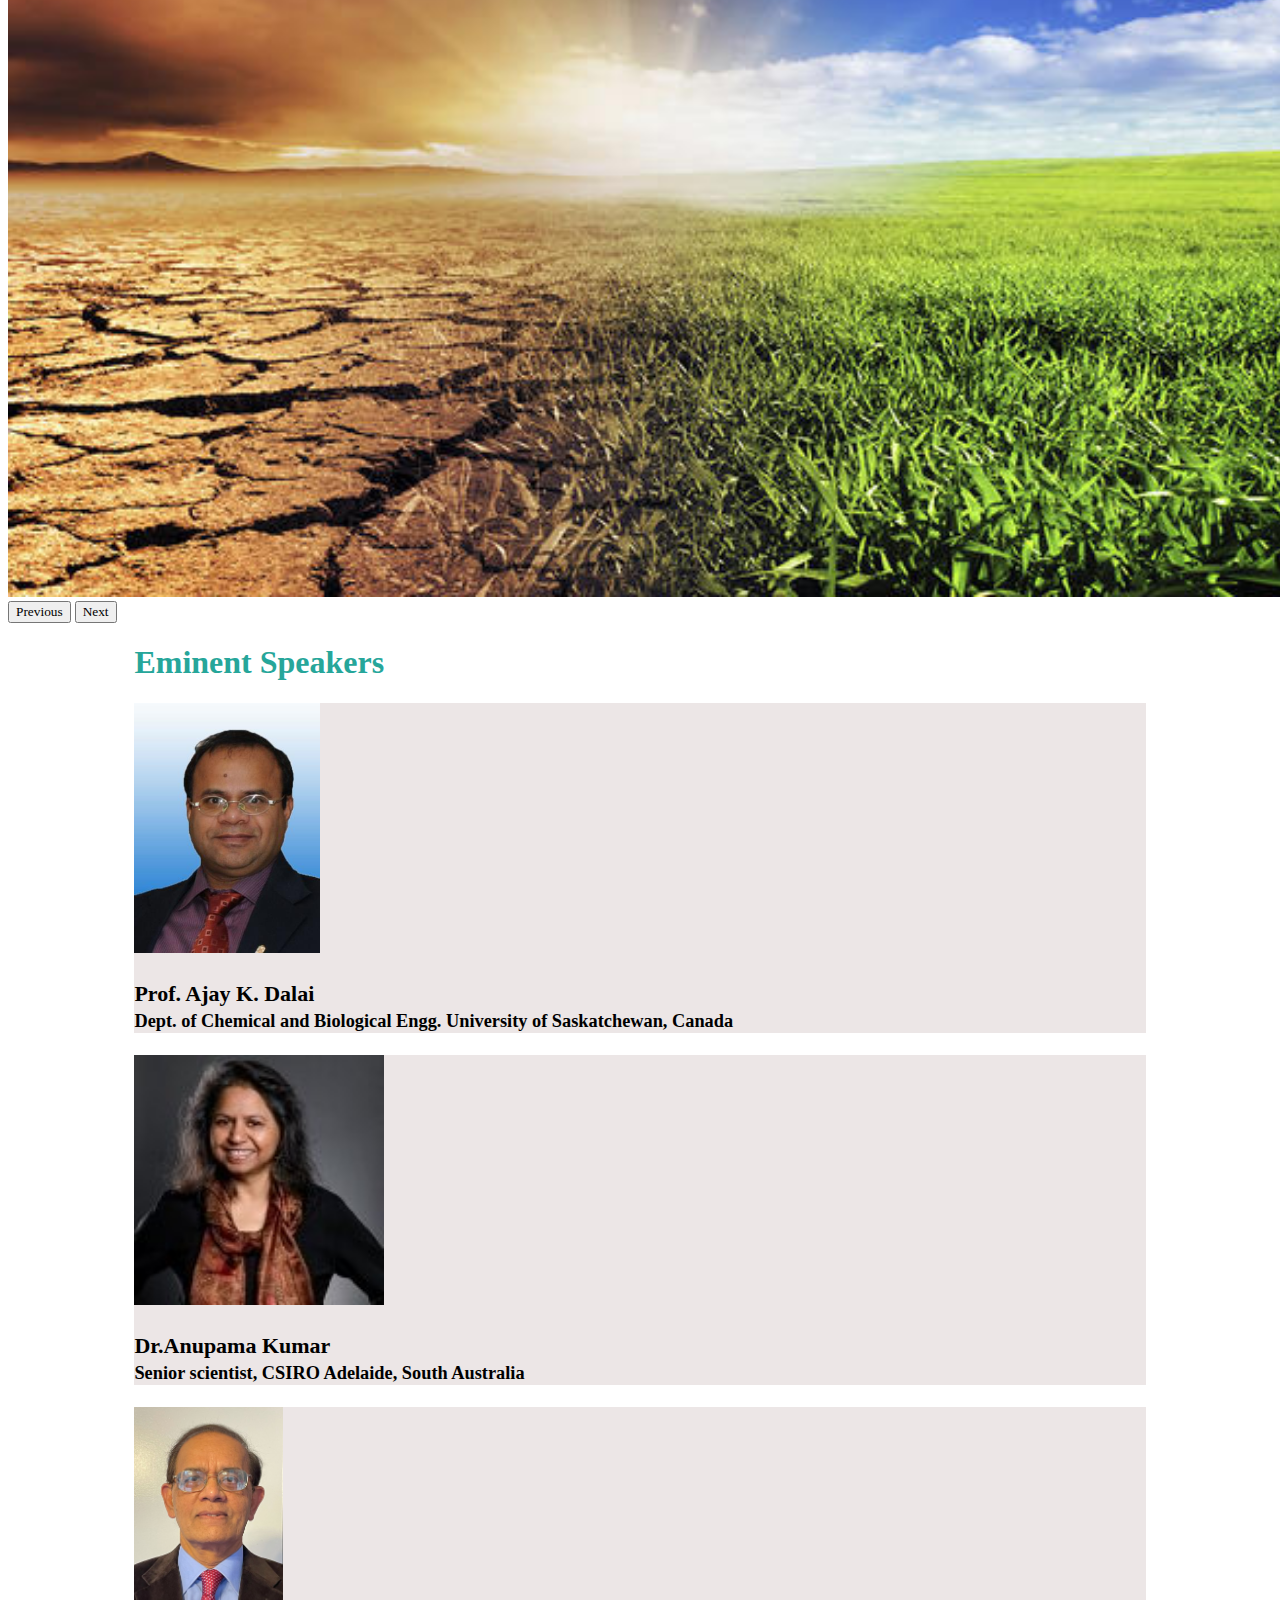
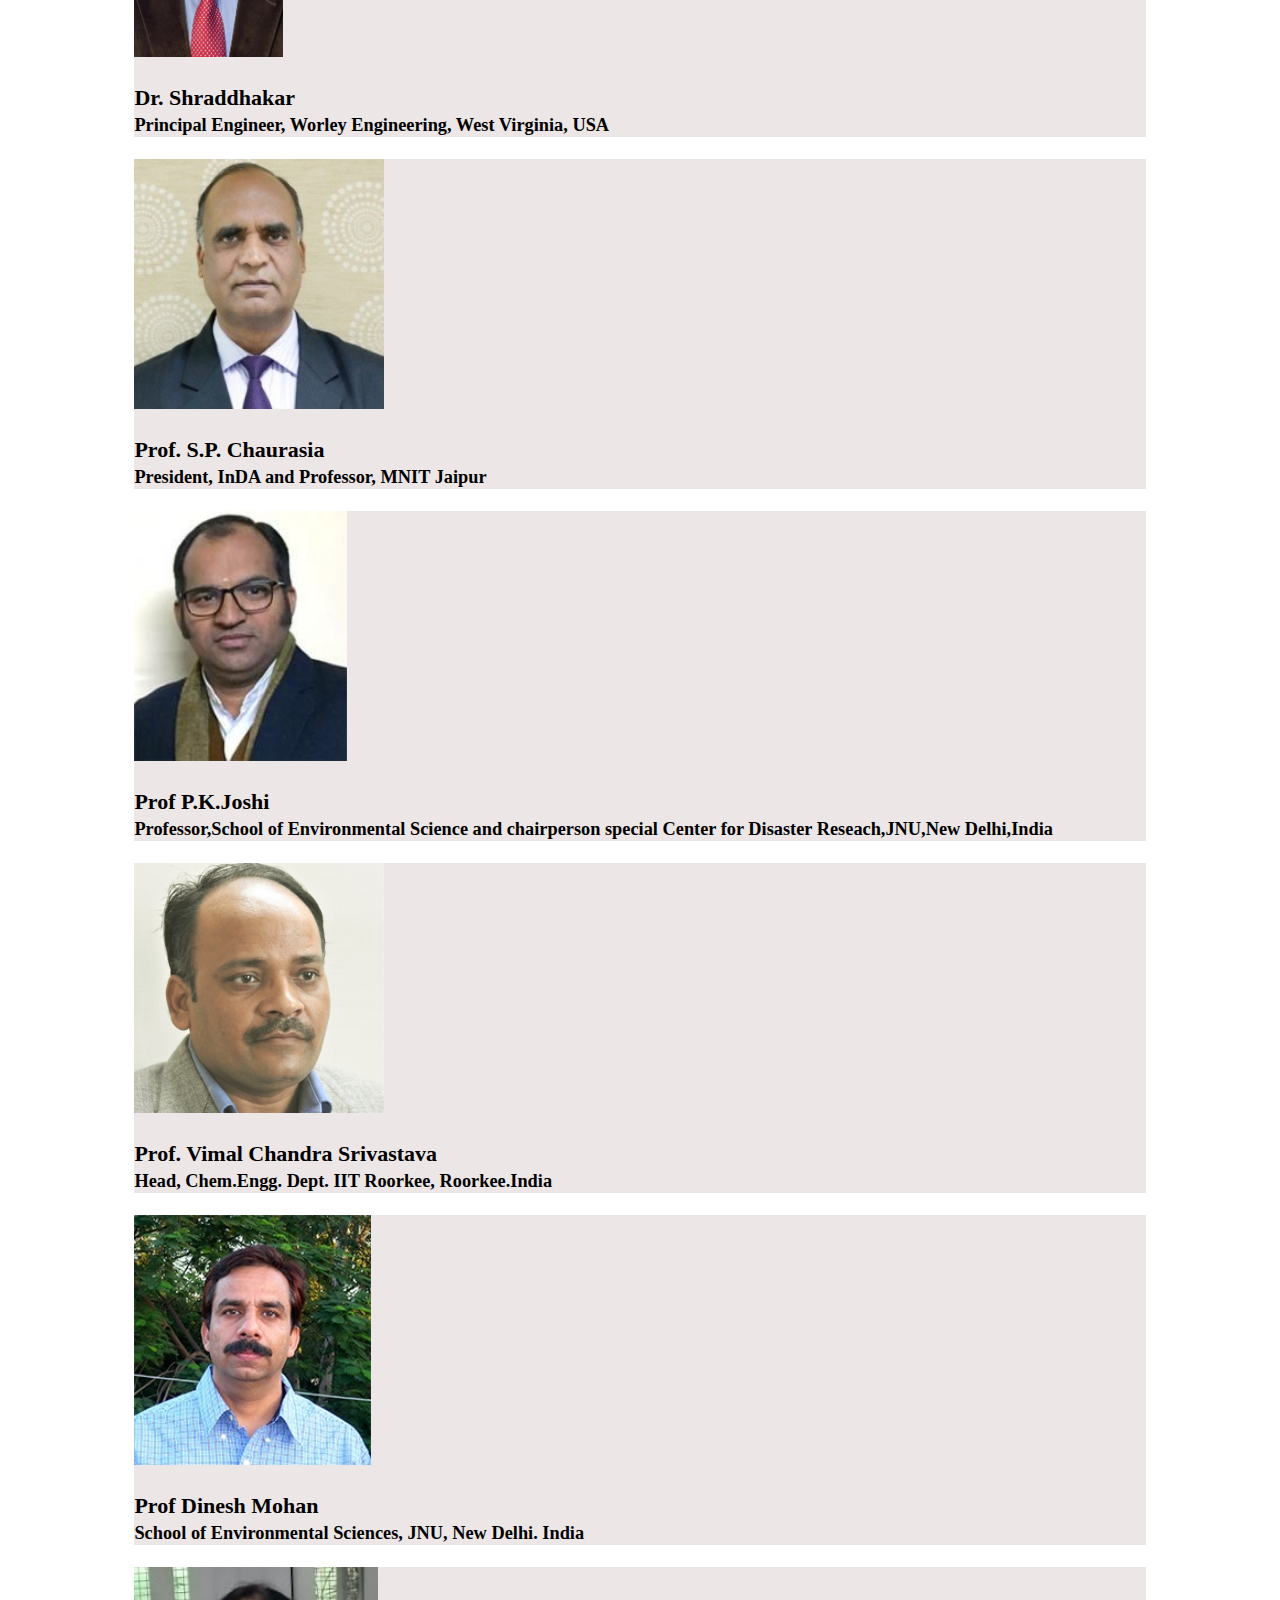
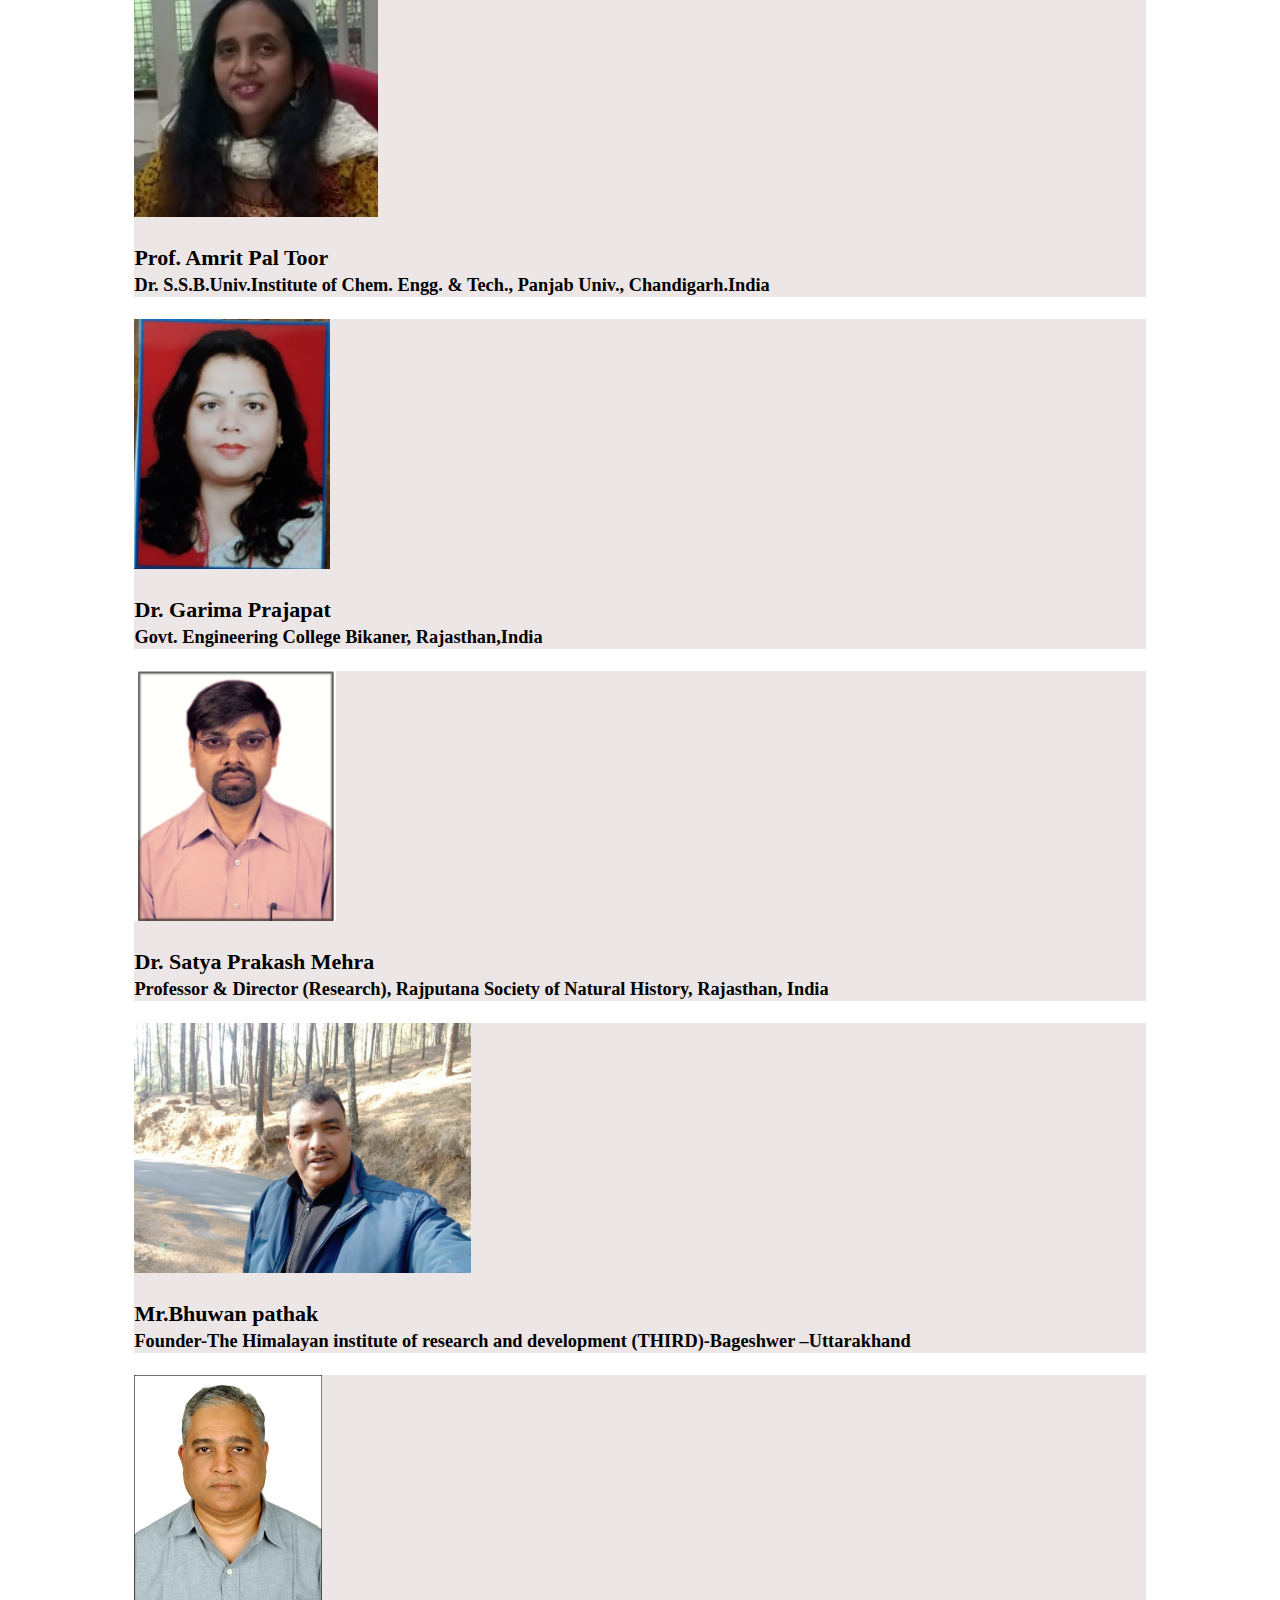
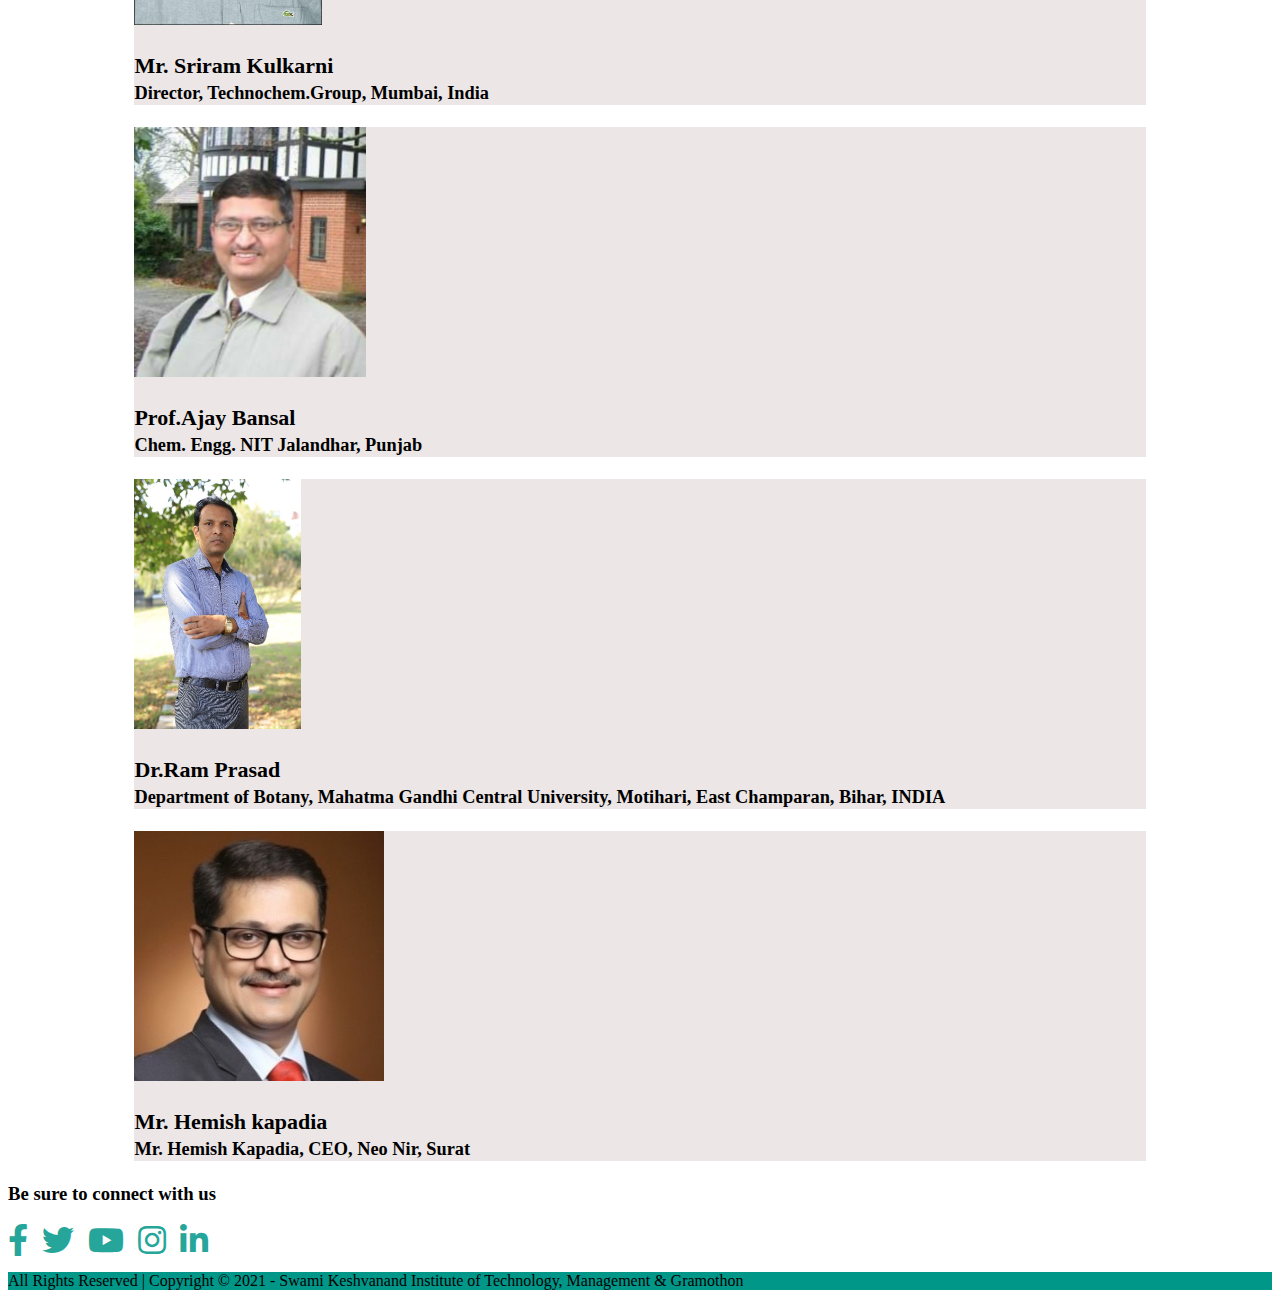
<file: speakers.html>
<!DOCTYPE html>
<html>
    <head>
        <meta charset="utf-8">
    <meta name="viewport" content="width=device-width, initial-scale=1">
       <link href="https://cdn.jsdelivr.net/npm/bootstrap@5.0.2/dist/css/bootstrap.min.css" rel="stylesheet" integrity="sha384-EVSTQN3/azprG1Anm3QDgpJLIm9Nao0Yz1ztcQTwFspd3yD65VohhpuuCOmLASjC" crossorigin="anonymous">
       <link rel="stylesheet" media="screen" href="https://fontlibrary.org//face/hk-grotesk" type="text/css"/>
       <link href='https://fonts.googleapis.com/css?family=Lato' rel='stylesheet'>
       <link rel="stylesheet" type="text/css" href="style.css">
       <link rel="stylesheet" href="https://use.fontawesome.com/releases/v5.1.0/css/all.css">
       <title>ICEPADM-2021</title>
    </head>
    <body>
        <nav class="navbar navbar-expand-xl navbar-dark">
          <a class="navbar-brand" href="#" style="margin-left: 30px;"><img src="images/skit_logo.png" width="30%" class="logo"><span class="awesome">ICEPADM-2021</span></a>
            <button class="navbar-toggler" type="button" data-bs-toggle="collapse" data-bs-target="#navbarSupportedContent" aria-controls="navbarSupportedContent" aria-expanded="false" aria-label="Toggle navigation">
              <div id="nav-icon">

                <span></span>
                <span></span>
                <span></span>
              
              </div>
            </button>
            <div class="collapse navbar-collapse" id="navbarSupportedContent">
              <ul class="navbar-nav ms-auto px-3">
                <li class="nav-item pb-0 mb-0 pt-2 ">
                  <a class="nav-link px-4 text-white" href="index.html">Home </a>
                </li>
                <li class="nav-item pb-0 mb-0 pt-2 ">
                  <a class="nav-link px-4 text-white" href="about.html">About Us</a>
                </li>
                <li class="nav-item pb-0 mb-0 pt-2 ">
                  <a class="nav-link px-4 text-white" href="commitee.html">Organizers</a>
                </li>
                <li class="nav-item pb-0 mb-0 pt-2 ">
                  <a class="nav-link px-4 text-white" href="members.html">Advisors</a>
                </li>
                <li class="nav-item pb-0 mb-0 pt-2 ">
                  <a class="nav-link px-4 text-white active" href="speakers.html">Speakers</a>
                </li>
                <li class="nav-item pb-0 mb-0 pt-2 ">
                  <a class="nav-link px-4 text-white" href="register.html">Registration</a>
                </li>
                <li class="nav-item pb-0 mb-0 pt-2 ">
                  <a class="nav-link px-4 text-white" href="journal.html">Publication</a>
                </li>
                <li class="nav-item pb-0 mb-0 pt-2 ">
                  <a class="nav-link px-4 text-white" href="paper.html">Paper Submission</a>
                </li>
                  <li class="nav-item pb-0 mb-0 pt-2 ">
                    <a class="nav-link px-4 text-white" href="contact.html">Contact Us</a>
                  </li>
                  </ul>
            </div>
          </nav>
          <div class="main">
            <div id="carouselExampleIndicators" class="carousel slide pt-5" data-bs-ride="carousel">
                <div class="carousel-indicators">
                  <button type="button" data-bs-target="#carouselExampleIndicators" data-bs-slide-to="0" class="active" aria-current="true" aria-label="Slide 1"></button>
                  <button type="button" data-bs-target="#carouselExampleIndicators" data-bs-slide-to="1" aria-label="Slide 2"></button>
                  <button type="button" data-bs-target="#carouselExampleIndicators" data-bs-slide-to="2" aria-label="Slide 3"></button>
                </div>
                <div class="carousel-inner" style="position: relative;">
                  <div class="carousel-item active ">
                    <img src="images/i1.jpg" class="d-block w-100" alt="...">
                    <div class="carousel-caption first">
                      <h1 class="fw-bolder">International Conference on Environmental Pollution
                          Abatement &amp; Disaster Management (ICEPADM-2021)</h1>
                          <h3 class="fw-bolder brwn">18 th - 20 th October, 2021 (Online)</h3>
                          <h3>Organised by</h3>
                          <h3>Department of Chemistry, SKIT, Jaipur (India)</h3>
                          <h3>in association with</h3>
                          <h3>Indian Desalination Association (InDA)</h3>
                    </div>
                </div>
                <div class="carousel-item">
                  <img src="images/i2.jpg" class="d-block w-100" alt="...">
                  <div class="carousel-caption second">
                      <h1 class="fw-bolder">Safe Environment for better living.</h1>
                    </div>
                </div>
                <div class="carousel-item">
                  <img src="images/WhatsApp Image 2021-09-16 at 5.48.05 PM.jpeg" class="d-block w-100" alt="...">
                  <div class="carousel-caption third">
                  <h1 class="fw-bolder">Taking care of environment today will, promise us a happier tomorrow</h1>
                  <h3>Save Environment Save Earth</h3>
                </div>
                </div>
              </div>
                <button class="carousel-control-prev" type="button" data-bs-target="#carouselExampleIndicators" data-bs-slide="prev">
                  <span class="carousel-control-prev-icon" aria-hidden="true"></span>
                  <span class="visually-hidden">Previous</span>
                </button>
                <button class="carousel-control-next" type="button" data-bs-target="#carouselExampleIndicators" data-bs-slide="next">
                  <span class="carousel-control-next-icon" aria-hidden="true"></span>
                  <span class="visually-hidden">Next</span>
                </button>
              </div>
              <div class="container" style="padding-left: 10%; padding-right: 10%;">
                <h1 class="fw-bold d-flex justify-content-center mt-5 mb-5">Eminent Speakers</h1>
                <div class="row mb-5 pb-5 d-flex justify-content-center">
                  <div class="col-xl-4 col-lg-6 col-md-6 d-flex align-items-stretch mb-4 text-center">
                      <div class="card mt-3">
                          <img src="images/Ajay-Kumar-Dalai.png" class="card-img-top" alt="...">
                          <div class="card-body">
                            <p class="card-text">Prof. Ajay K. Dalai
                              <br><small class="text-secondary">  Dept. of Chemical and Biological Engg.
                                University of Saskatchewan, Canada</small>
                            </p>
                          </div>
                          </div>
                          </div>
                           <div class="col-xl-4 col-lg-6 col-md-6 d-flex align-items-stretch mb-4 text-center">
              <div class="card mt-3">
                  <img src="images/WhatsApp Image 2021-09-16 at 9.17.14 AM.jpeg" class="card-img-top" alt="...">
                  <div class="card-body">
                    <p class="card-text">Dr.Anupama Kumar
                      <br><small class="text-secondary">Senior scientist, CSIRO
                        Adelaide, South Australia</small>
                      </p>
                  </div>
                  </div>
                  </div>
                  <div class="col-xl-4 col-lg-6 col-md-6 d-flex align-items-stretch mb-4 text-center">
                    <div class="card mt-3">
                        <img src="images/WhatsApp Image 2021-09-19 at 7.50.53 AM.jpeg" class="card-img-top" alt="...">
                        <div class="card-body">                
                          <p class="card-text">Dr. Shraddhakar
                            <br><small class="text-secondary">Principal Engineer, Worley Engineering,  West Virginia, USA
                            </small>
                            </p>
                       
                        </div>
                        </div>
                        </div>
              
                          <div class="col-xl-4 col-lg-6 col-md-6 d-flex align-items-stretch mb-4 text-center">
                            <div class="card mt-3">
                                <img src="images/WhatsApp Image 2021-09-22 at 7.36.27 PM.jpeg" class="card-img-top" alt="..." >
                                <div class="card-body">                
                                  <p class="card-text">Prof. S.P. Chaurasia
                                    <br><small class="text-secondary"> President, InDA and Professor, MNIT Jaipur
                                    </small>
                                    </p>
                               
                                </div>
                                </div>
                                </div>
                                <div class="col-xl-4 col-lg-6 col-md-6 d-flex align-items-stretch mb-4 text-center">
                                  <div class="card mt-3">
                                      <img src="images/WhatsApp Image 2021-09-16 at 9.17.15 AM.jpeg" class="card-img-top" alt="...">
                                      <div class="card-body">
                                        <p class="card-text">Prof P.K.Joshi
                                          <br><small class="text-secondary">Professor,School of Environmental Science and chairperson special Center for Disaster Reseach,JNU,New Delhi,India</small>
                                       </p>
                                      </div>
                                      </div>
                                      </div>
                       <div class="col-xl-4 col-lg-6 col-md-6 d-flex align-items-stretch mb-4 text-center">
                              <div class="card mt-3">
                                  <img src="images/WhatsApp Image 2021-09-16 at 9.17.15 AM (1).jpeg" class="card-img-top" alt="...">
                                  <div class="card-body">          
                                    <p class="card-text"> Prof. Vimal Chandra Srivastava
                                      <br><small class="text-secondary"> Head, Chem.Engg. Dept.
                                        IIT Roorkee, Roorkee.India</small>
                                      </p>
                                   
                                  </div>
                                  </div>
                              </div>
                             
                              <div class="col-xl-4 col-lg-6 col-md-6 d-flex align-items-stretch mb-4 text-center">
                                  <div class="card mt-3">
                                      <img src="images/WhatsApp Image 2021-09-16 at 9.17.16 AM.jpeg" class="card-img-top" alt="...">
                                      <div class="card-body">                
                                        <p class="card-text">Prof Dinesh Mohan
                                          <br><small class="text-secondary">School of Environmental Sciences, 
                                            JNU, New Delhi. India</small>
                                          </p>
                                     
                                      </div>
                                      </div>
                                      </div>
                                      <div class="col-xl-4 col-lg-6 col-md-6 d-flex align-items-stretch mb-4 text-center">
                                        <div class="card mt-3">
                                            <img src="images/WhatsApp Image 2021-09-16 at 9.20.37 AM.jpeg" class="card-img-top" alt="...">
                                            <div class="card-body">                
                                              <p class="card-text">Prof. Amrit Pal Toor
                                                <br><small class="text-secondary">  Dr. S.S.B.Univ.Institute of Chem. Engg. & Tech., Panjab Univ., Chandigarh.India
                                                </small>
                                                </p>
                                           
                                            </div>
                                            </div>
                                            </div>
                                            <div class="col-xl-4 col-lg-6 col-md-6 d-flex align-items-stretch mb-4 text-center">
                                                <div class="card mt-3">
                                                    <img src="images/WhatsApp Image 2021-09-16 at 9.20.17 AM.jpeg" class="card-img-top" alt="...">
                                                    <div class="card-body">                
                                                      <p class="card-text">Dr. Garima Prajapat
                                                        <br><small class="text-secondary">  Govt. Engineering College Bikaner, Rajasthan,India
                                                        </small>
                                                        </p>
                                                   
                                                    </div>
                                                    </div>
                                                    </div>
                                                   
                                                          <div class="col-xl-4 col-lg-6 col-md-6 d-flex align-items-stretch mb-4 text-center">
                                                            <div class="card mt-3">
                                                                <img src="images/WhatsApp Image 2021-09-25 at 12.36.50 PM.jpeg" class="card-img-top" alt="...">
                                                                <div class="card-body">                
                                                                  <p class="card-text">Dr. Satya Prakash Mehra
                                                                    <br><small class="text-secondary"> Professor & Director (Research), Rajputana Society of Natural History, Rajasthan, India
                                                                    </small>
                                                                    </p>
                                                               
                                                                </div>
                                                                </div>
                                                                </div>
                                                                <div class="col-xl-4 col-lg-6 col-md-6 d-flex align-items-stretch mb-4 text-center">
                                                                  <div class="card mt-3">
                                                                      <img src="images/WhatsApp Image 2021-09-22 at 8.44.01 PM.jpeg" class="card-img-top" alt="...">
                                                                      <div class="card-body">                
                                                                        <p class="card-text">Mr.Bhuwan pathak
                                                                          <br><small class="text-secondary"> Founder-The Himalayan institute of research and development (THIRD)-Bageshwer –Uttarakhand
                                                                          </small>
                                                                          </p>
                                                                     
                                                                      </div>
                                                                      </div>
                                                                      </div>
                                                                      
                                                                            <div class="col-xl-4 col-lg-6 col-md-6 d-flex align-items-stretch mb-4 text-center">
                                                                              <div class="card mt-3">
                                                                                  <img src="images/WhatsApp Image 2021-09-30 at 10.06.11 AM.jpeg" class="card-img-top" alt="...">
                                                                                  <div class="card-body">                
                                                                                    <p class="card-text">Mr. Sriram Kulkarni
                                                                                      <br><small class="text-secondary">Director,  Technochem.Group, Mumbai, India
                                                                                      </small>
                                                                                      </p>
                                                                                 
                                                                                  </div>
                                                                                  </div>
                                                                                  </div>
                                                                                  <div class="col-xl-4 col-lg-6 col-md-6 d-flex align-items-stretch mb-4 text-center">
                                                                                    <div class="card mt-3">
                                                                                        <img src="images/WhatsApp Image 2021-09-30 at 10.06.41 AM.jpeg" class="card-img-top" alt="...">
                                                                                        <div class="card-body">                
                                                                                          <p class="card-text">Prof.Ajay Bansal
                                                                                            <br><small class="text-secondary">Chem. Engg. NIT Jalandhar, Punjab
                                                                                            </small>
                                                                                            </p>
                                                                                       
                                                                                        </div>
                                                                                        </div>
                                                                                        </div>
                                                                                        <div class="col-xl-4 col-lg-6 col-md-6 d-flex align-items-stretch mb-4 text-center">
                                                                                          <div class="card mt-3">
                                                                                              <img src="images/WhatsApp Image 2021-09-30 at 11.46.57 AM.jpeg" class="card-img-top" alt="...">
                                                                                              <div class="card-body">                
                                                                                                <p class="card-text">Dr.Ram Prasad 
                                                                                                  <br><small class="text-secondary">Department of Botany, Mahatma Gandhi Central University, Motihari, East Champaran, Bihar, INDIA
                                                                                                  </small>
                                                                                                  </p>
                                                                                             
                                                                                              </div>
                                                                                              </div>
                                                                                              </div>
                                                                                              <div class="col-xl-4 col-lg-6 col-md-6 d-flex align-items-stretch mb-4 text-center">
                                                                                                <div class="card mt-3">
                                                                                                    <img src="images/WhatsApp Image 2021-09-30 at 2.42.38 PM.jpeg" class="card-img-top" alt="...">
                                                                                                    <div class="card-body">                
                                                                                                      <p class="card-text">Mr. Hemish kapadia
                                                                                                        <br><small class="text-secondary">Mr. Hemish Kapadia, CEO, Neo Nir, Surat
                                                                                                        </small>
                                                                                                        </p>
                                                                                                   
                                                                                                    </div>
                                                                                                    </div>
                                                                                                    </div>
                                                                                        
              </div>
            </div>
              <div class="text-center mb-5">
                    <h3>Be sure to connect with us</h3>
                    <a href="https://www.facebook.com/SKITJAIP" class="white-text"><i class="fab fa-facebook-f fa-2x"></i></a>
                    <a href="https://twitter.com/skit_jaipur" class="white-text"><i class="fab fa-twitter fa-2x"></i></a>
                    <a href="https://www.youtube.com/channel/UCkMtvOxbKCT6WelA6e4-W2A" class="white-text"><i class="fab fa-youtube fa-2x"></i></a>
                    <a href="https://www.instagram.com/skitjaipurofficial/" class="white-text"><i class="fab fa-instagram fa-2x"></i></a>
                    <a href="https://www.linkedin.com/school/skit-jaipur/" class="white-text"><i class="fab fa-linkedin-in fa-2x"></i></a>
              </div>
 
            <div class="text-center container-fluid text-white">
<p class="pt-2 pb-2 mb-0">All Rights Reserved | Copyright © 2021 - Swami Keshvanand Institute of Technology, Management & Gramothon</p>
            </div>
            </div>
            <script src="//code.jquery.com/jquery-3.1.1.min.js"></script>
            <script src="script.js"></script>
            <script src="https://cdn.jsdelivr.net/npm/bootstrap@5.0.2/dist/js/bootstrap.bundle.min.js" integrity="sha384-MrcW6ZMFYlzcLA8Nl+NtUVF0sA7MsXsP1UyJoMp4YLEuNSfAP+JcXn/tWtIaxVXM" crossorigin="anonymous"></script>
    </body>
</html>
</file>
<file: style.css>
*{
    font-family: 'HKGroteskRegular';  
}
.body{
    background-color:#ece6e6 !important;
    margin-left: 15% !important;
    margin-right: 15% !important;
}

.container-fluid, .navbar{
    background-color:#009688 !important;
}
.navbar-toggler{
    border:none !important;
}
.card{
    background-color: #ece6e6 !important;
    border: none !important;
    font-weight: bolder;
    font-size: 22px;
}
 .jtfy>p,.jtfy>li{
    text-align: justify;
}
nav{
    position:fixed !important;
    z-index: 100;
    top:0;
    width: 100%;
}
img{
    height: 80vh;
}
.para{
    font-size: 20px;
}
a{
    text-decoration: none !important;
    color: black !important;
}
.last>p{
    color: white !important;
}
.carousel-caption{
    position: absolute;
    top:10%;
    font-weight: 700 !important;
    z-index: 20;
  color: #094d46;
  text-shadow: 2px 1px 1px #000000;
  
}
.carousel-caption>h3, .brwn{
    color: brown !important;
    font-weight: bolder;
}
.first{
    animation: expand 1s;
}
@keyframes expand{
    0%   { top: -100px;}
    100%   {top: 10%;}
}
.second{
    animation: expands 1s;
}
@keyframes expands{
    0%   { left: -300rem;}
    100%   {left: 40px;}
}
.third{
    animation: expandss 1s;
}
@keyframes expandss{
    0%   { right: -300rem;}
    100%   {right: 40px;}
}
.container>h1, .container>h2 , .container>h6 , .container>h4{
    color: #26a69a ;
}
.container>p{
    font-size: 20px;
}
li{
    font-size: 17px;
}
.skit{
    text-decoration: underline !important;
    color: #094d46 !important;
    font-weight: bolder !important;
}
td>.skit{
    color: #26a69a !important;
}

  .fa-phone,.fa-envelope{
    margin-right: 30px;
    color: white;
    display: inline-block;
    border-radius: 60px;
    box-shadow: 0px 0px 2px #888;
    padding: 0.5em 0.6em;
    background-color:#26a69a ;
    font-size: 14px;
  }
  .under{
      text-decoration: underline !important;
      color: brown !important;
      font-size: 20px;
  }

#nav-icon {
    position: relative;
    margin: 0 auto;
    width: 45px;
    height: 40px;
    z-index: 10;
    cursor: pointer;
    -webkit-transform: rotate(0deg);
    transform: rotate(0deg);
    -webkit-transition: .5s ease-in-out;
    transition: .5s ease-in-out;
  }
  
  #nav-icon span {
    position: absolute;
    display: block;
    width: 80%;
    height: 5px;
    background: #094d46;
    border-radius: 9px;
    opacity: 1;
    left: 0;
    -webkit-transform: rotate(0deg);
    transform: rotate(0deg);
    -webkit-transition: .25s ease-in-out;
    transition: .25s ease-in-out;
  }
  .icepadm{
      color: #094d46 !important;
      margin-left: 10px !important;
      font-weight: bolder;
  }
  #nav-icon span:nth-child(1) {
    top: 5px;
  }
  
  #nav-icon span:nth-child(2) {
    top: 18px;
  }
  
  #nav-icon span:nth-child(3) {
    top: 31px;
  }
  
  #nav-icon.animate-icon span:nth-child(1) {
    top: 18px;
    -webkit-transform: rotate(135deg);
    transform: rotate(135deg);
  }
  
  #nav-icon.animate-icon span:nth-child(2) {
    opacity: 0;
    left: -60px;
  }
  
  #nav-icon.animate-icon span:nth-child(3) {
    top: 18px;
    -webkit-transform: rotate(-135deg);
    transform: rotate(-135deg);
  }
.navbar-toggler:focus
{
         outline: none !important;
         box-shadow: none;
}
.nav-link:hover {
    border-bottom: 3px solid #106960;
}
.active{ 
    color: #094d46 !important;
    border-bottom: 3px solid #106960;
}
h5{
    color: #094d46;
    font-size: 25px;
    text-decoration: underline;
}
.nav-link{
    font-weight: 600;
    font-size: 18px;
    padding-left:14px !important;
padding-right: 14px !important;
    vertical-align: middle !important;
}
i{
    color: #26a69a;
  }
  .awesome {
      
    font-family: futura;
    font-style: italic;
    margin-left: 20px;
    width:30%;
    color:#313131;
    font-size:20px;
    font-weight: bold;
    animation:colorchange 20s infinite alternate;
    
    
  }

  @keyframes colorchange {
    0% {
      
      color: blue;
    }
    
    10% {
      
      color: #8e44ad;
    }
    
    20% {
      
      color: #7D1935;
    }
    
    30% {
      
      color: #3E2C41;
    }
    
    40% {
      
      color: #5C3D2E;
    }
    
    50% {
      
      color: #2C394B;
    }
    
    60% {
      
      color: #141E61;
    }
    
    70% {
      
      color: #423F3E;
    }
    80% {
   
      color: #DA0037;
    }
    
    90% {
   
      color: #362222;
    }
    
    100% {
      
      color: #133B5C;
    }
  }
  .fab{
    margin-right: 10px;
  }
  .imgs{
      height: 320px;
  }
  .card-img-top{
      height:250px;
  }
  .logo{
    height: 50px;
  }

  @media only screen and (max-width: 600px) {
h5{
    margin-top: 10px;
    text-decoration: underline;
}
.contact{
    padding-top: 0 !important;
    padding-left: 25% !important;
    padding-right: 25% !important;
}
.fa-fax{
    margin-top: 30px;
}
.next{
    display: block;
}
.carousel-caption>h1{
  font-size: 23px;
}
.carousel-caption>h3{
  font-size: 19px;
}
  }
  @media only screen and (max-width: 1024px) {
    .body{
        margin-left: 0 !important;
        margin-right: 0 !important;
        margin-top: 0 !important;
    }
    .navbar-brand{
        padding-left: 4% !important;
    }
    .active{
        border-bottom: 0;
    }
    .nav-link:hover{
        border-bottom: none;
    }
    .logo{
        height: 45px;
       width: 25%;
    }
    .awesome{
       font-size: 20px;
    }
  
  }
</file>
